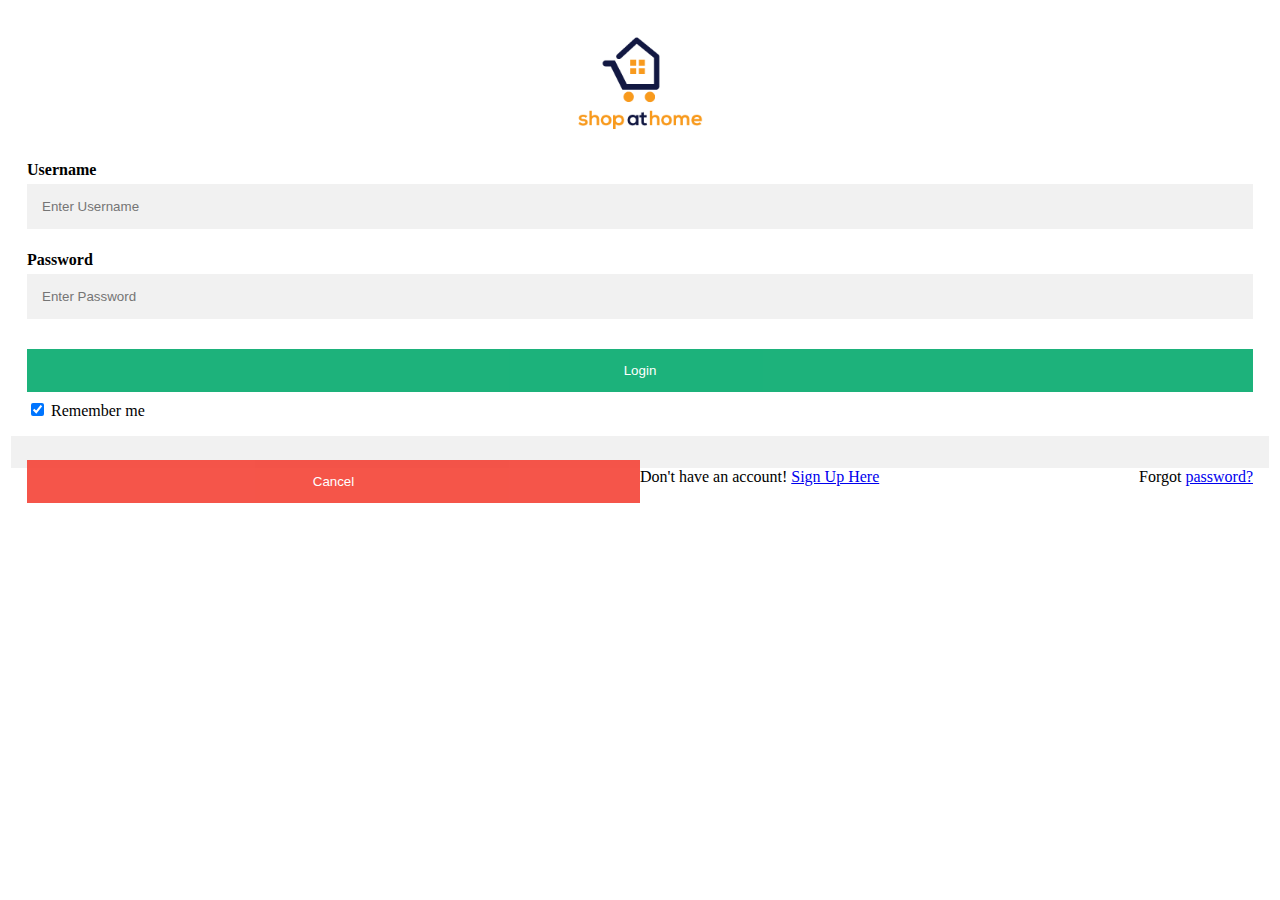
<file: Online Boutique System/index.html>
<!DOCTYPE html>
<html lang="en">
<head>
    <meta charset="UTF-8">
    <meta http-equiv="X-UA-Compatible" content="IE=edge">
    <meta name="viewport" content="width=device-width, initial-scale=1.0">
    <title>ShopatHome</title>
    <!-- <link href="//netdna.bootstrapcdn.com/bootstrap/3.1.0/css/bootstrap.min.css" rel="stylesheet" id="bootstrap-css"> -->
    <script src="//netdna.bootstrapcdn.com/bootstrap/3.1.0/js/bootstrap.min.js"></script>
    <script src="//code.jquery.com/jquery-1.11.1.min.js"></script>
    <link rel="stylesheet" href="https://stackpath.bootstrapcdn.com/bootstrap/4.5.0/css/bootstrap.min.css"
        integrity="sha384-9aIt2nRpC12Uk9gS9baDl411NQApFmC26EwAOH8WgZl5MYYxFfc+NcPb1dKGj7Sk" crossorigin="anonymous">
    <link rel="stylesheet" href="style1.css">
    <link rel="stylesheet" href="https://cdnjs.cloudflare.com/ajax/libs/font-awesome/4.7.0/css/font-awesome.min.css">
</head>
<body>

    <form action="action_page.php" method="post">
        <div class="imgcontainer">
          <img src="images/logoo.png" alt="Logo" class="Logo">
        </div>
      
        <div class="container">
          <label for="uname"><b>Username</b></label>
          <input type="text" placeholder="Enter Username" name="uname" required>
      
          <label for="psw"><b>Password</b></label>
          <input type="password" placeholder="Enter Password" name="psw" required>
      
          <a href="index1.html" onClick="index1.html"><button type="submit">Login</button></a>
          <label>
            <input type="checkbox" checked="checked" name="remember"> Remember me
          </label>
        </div>
      
        <div class="container" style="background-color:#f1f1f1">
          <button type="button" class="cancelbtn">Cancel<br></button>
          <span class="psw">Forgot <a href="#">password?</a></span>
        </div>
        
        <div class="col-md-12 control">
            <div>Don't have an account! 
            <a href="signup.html" onClick="signup.html">
                Sign Up Here
            </a>
            </div>
        </div>
    </form>

</body>
</html>
</file>
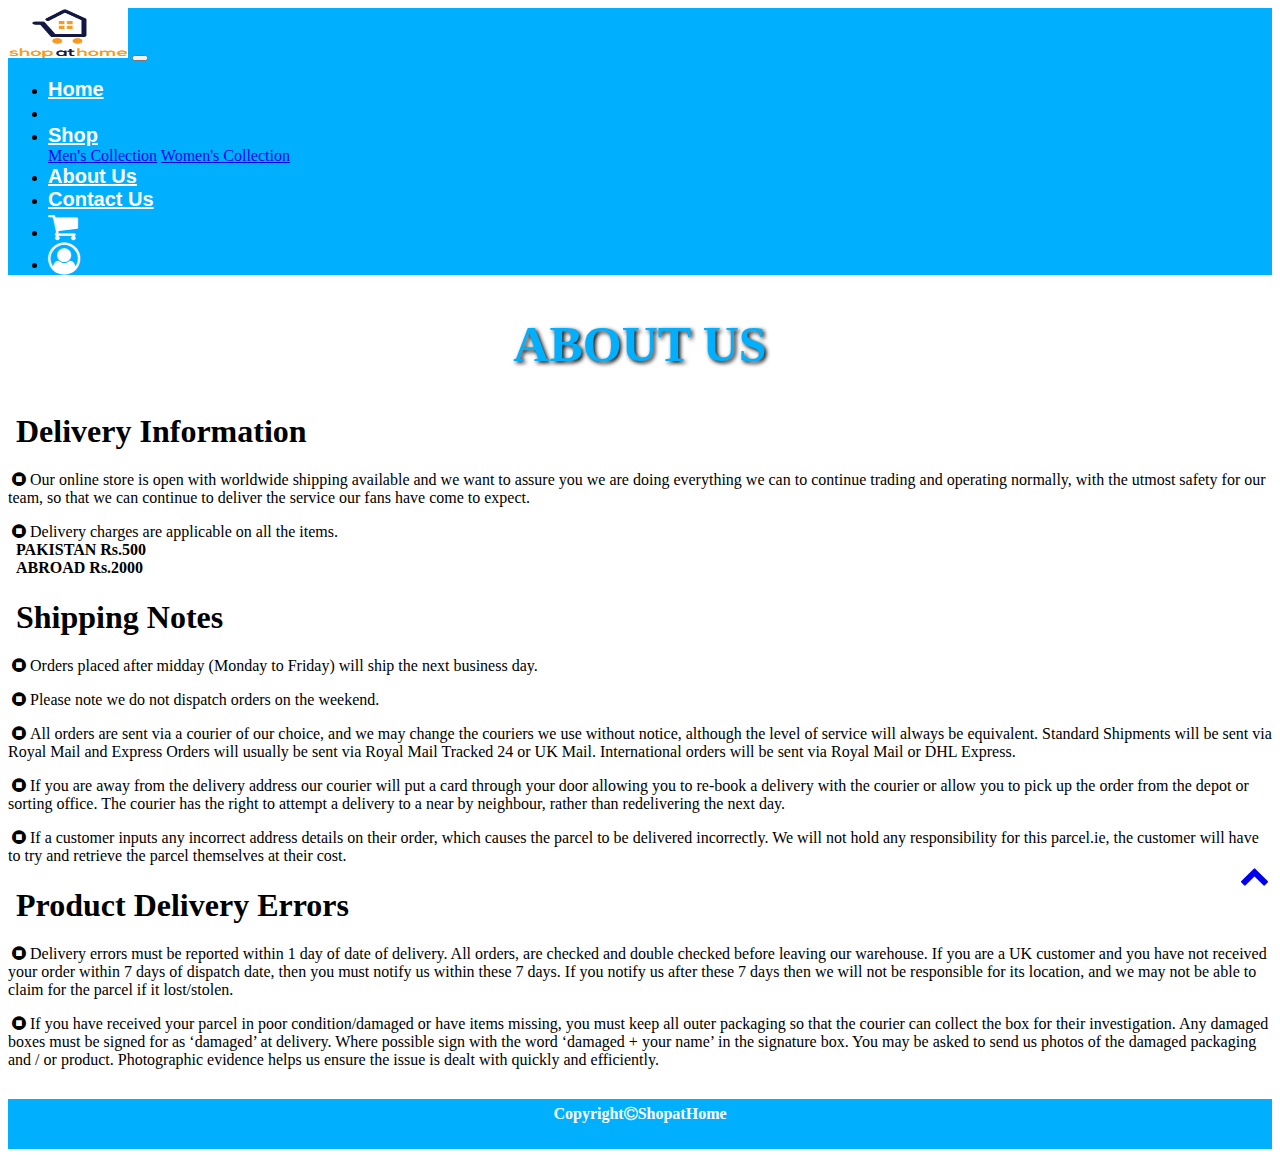
<file: Online Boutique System/about.html>
<!DOCTYPE html>
<html lang="en">

<head>
    <meta charset="UTF-8">
    <meta name="viewport" content="width=device-width, initial-scale=1.0">
    <title>About Us</title>
    <link rel="stylesheet" href="https://stackpath.bootstrapcdn.com/bootstrap/4.5.0/css/bootstrap.min.css"
        integrity="sha384-9aIt2nRpC12Uk9gS9baDl411NQApFmC26EwAOH8WgZl5MYYxFfc+NcPb1dKGj7Sk" crossorigin="anonymous">
    <link rel="stylesheet" href="style.css">
    <link rel="stylesheet" href="https://cdnjs.cloudflare.com/ajax/libs/font-awesome/4.7.0/css/font-awesome.min.css">
</head>
<body>
    <div>
        <nav class="navbar navbar-expand-lg navbar-light bg-light sticky-top">
            <a class="navbar-brand" href="#"><img class="logo" src="images/logoo.png" alt="logo"></a>
            <button class="navbar-toggler" type="button" data-toggle="collapse" data-target="#navbarText"
                aria-controls="navbarText" aria-expanded="false" aria-label="Toggle navigation">
                <span class="navbar-toggler-icon"></span>
            </button>
            <div class="collapse navbar-collapse" id="navbarText">
                <ul class="navbar-nav mr-auto">
                </ul>
                <span class="navbar-text">
                    <ul class="navbar-nav mr-auto">
                        <li class="nav-item active">
                            <a class="nav-link" href="index1.html">Home <span class="sr-only">(current)</span></a>
                        </li>
                        <li class="nav-item">
                            <a class="nav-link" href="index1.html">
                        <li class="nav-item dropdown"><a class="nav-link dropdown-toggle" href="#"
                                id="navbarDropdownMenuLink" role="button" data-toggle="dropdown" aria-haspopup="true"
                                aria-expanded="false">
                                Shop
                            </a>
                            <div class="dropdown-menu" aria-labelledby="navbarDropdownMenuLink">
                                <a class="dropdown-item" href="men.html">Men's Collection</a>
                                <a class="dropdown-item" href="women.html">Women's Collection</a>
                            </div>
                        </li>
                        </a>
                        </li>
                        <li class="nav-item">
                            <a class="nav-link" href="about.html">About Us</a>
                        </li>
                        <li class="nav-item">
                            <a class="nav-link" href="contact.html">Contact Us</a>
                        </li>
                        <li class="nav-item">
                            <a class="nav-link" href="index1.html"><i class="fa fa-shopping-cart"
                                    aria-hidden="true"></i></a>
                        </li>
                        <li class="nav-item">
                            <a class="nav-link" href="info.html"><i class="fa fa-user-circle-o"
                                    aria-hidden="true"></i></a>
                        </li>
                    </ul>
                </span>
            </div>
        </nav>
        <div class="headi">
            <h1>ABOUT US</h1>
        </div>
        <div class="about">
            <h1><b>&nbsp;Delivery Information</b></h1>
            <p>&nbsp;<i class="fa fa-stop-circle" aria-hidden="true"></i>&nbsp;Our online store is open with worldwide shipping available and we want to assure you we are doing everything
               we can to continue trading and operating normally, with the utmost safety for our team, so that we can
               continue to deliver the service our fans have come to expect.</p>
            <p>&nbsp;<i class="fa fa-stop-circle" aria-hidden="true"></i>&nbsp;Delivery charges are applicable on all the items.<br><b>&nbsp;&nbsp;PAKISTAN Rs.500</b><br><b>&nbsp;&nbsp;ABROAD Rs.2000</b></p>
            <h1><b>&nbsp;Shipping Notes</b></h1>
            <p>&nbsp;<i class="fa fa-stop-circle" aria-hidden="true"></i>&nbsp;Orders placed after midday (Monday to Friday) will ship the next business day.</p>
            <p>&nbsp;<i class="fa fa-stop-circle" aria-hidden="true"></i>&nbsp;Please note we do not dispatch orders on the weekend.</p>
            <p>&nbsp;<i class="fa fa-stop-circle" aria-hidden="true"></i>&nbsp;All orders are sent via a courier of our choice, and we may change the couriers we use without notice,
               although the level of service will always be equivalent.  Standard Shipments will be sent via Royal Mail
               and Express Orders will usually be sent via Royal Mail Tracked 24 or UK Mail.  International orders will 
               be sent via Royal Mail or DHL Express.</p>
            <p>&nbsp;<i class="fa fa-stop-circle" aria-hidden="true"></i>&nbsp;If you are away from the delivery address our courier will put a card through your door allowing
                you to re-book a delivery with the courier or allow you to pick up the order from the depot or sorting office.
                The courier has the right to attempt a delivery to a near by neighbour, rather than redelivering the next day.</p>
            <p>&nbsp;<i class="fa fa-stop-circle" aria-hidden="true"></i>&nbsp;If a customer inputs any incorrect address details on their order, which causes the parcel to be
               delivered incorrectly. We will not hold any responsibility for this parcel.ie, the customer will have to try
               and retrieve the parcel themselves at their cost.</p>
            <h1><b>&nbsp;Product Delivery Errors</b></h1>
            <p>&nbsp;<i class="fa fa-stop-circle" aria-hidden="true"></i>&nbsp;Delivery errors must be reported within 1 day of date of delivery. All orders, are checked and double
               checked before leaving our warehouse. If you are a UK customer and you have not received your order within
               7 days of dispatch date, then you must notify us within these 7 days. If you notify us after these 7 days
               then we will not be responsible for its location, and we may not be able to claim for the parcel if it lost/stolen.</p>
            <p>&nbsp;<i class="fa fa-stop-circle" aria-hidden="true"></i>&nbsp;If you have received your parcel in poor condition/damaged or have items missing, you must keep all outer packaging
               so that the courier can collect the box for their investigation.  Any damaged boxes must be signed for as ‘damaged’
               at delivery. Where possible sign with the word ‘damaged + your name’ in the signature box.  You may be asked to send
               us photos of the damaged packaging and / or product. Photographic evidence helps us ensure the issue is dealt with
               quickly and efficiently.</p>
        </div>
        <div class="footer">
            <h4>Copyright<i class="fa fa-copyright" aria-hidden="true"></i>ShopatHome
            </h4>
        </div>
    </div>
    <a href="about.html"><i class="fa fa-chevron-up" aria-hidden="true"></i></a>
    <script src="https://code.jquery.com/jquery-3.5.1.slim.min.js"
        integrity="sha384-DfXdz2htPH0lsSSs5nCTpuj/zy4C+OGpamoFVy38MVBnE+IbbVYUew+OrCXaRkfj"
        crossorigin="anonymous"></script>
    <script src="https://cdn.jsdelivr.net/npm/popper.js@1.16.0/dist/umd/popper.min.js"
        integrity="sha384-Q6E9RHvbIyZFJoft+2mJbHaEWldlvI9IOYy5n3zV9zzTtmI3UksdQRVvoxMfooAo"
        crossorigin="anonymous"></script>
    <script src="https://stackpath.bootstrapcdn.com/bootstrap/4.5.0/js/bootstrap.min.js"
        integrity="sha384-OgVRvuATP1z7JjHLkuOU7Xw704+h835Lr+6QL9UvYjZE3Ipu6Tp75j7Bh/kR0JKI"
        crossorigin="anonymous"></script>
</body>
</html>
</file>
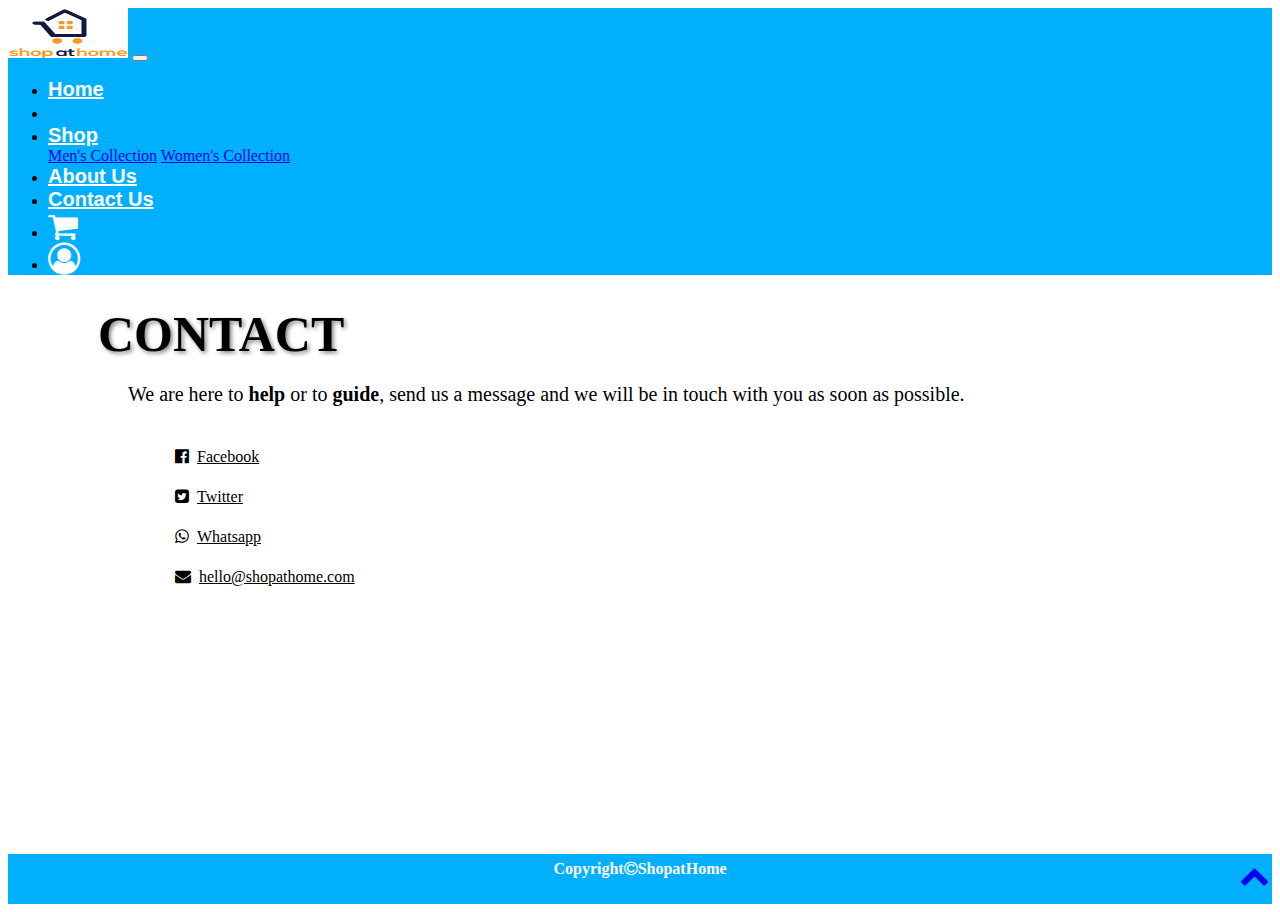
<file: Online Boutique System/contact.html>
<!DOCTYPE html>
<html lang="en">

<head>
    <meta charset="UTF-8">
    <meta name="viewport" content="width=device-width, initial-scale=1.0">
    <title>Contact Us</title>
    <link rel="stylesheet" href="https://stackpath.bootstrapcdn.com/bootstrap/4.5.0/css/bootstrap.min.css"
        integrity="sha384-9aIt2nRpC12Uk9gS9baDl411NQApFmC26EwAOH8WgZl5MYYxFfc+NcPb1dKGj7Sk" crossorigin="anonymous">
    <link rel="stylesheet" href="style.css">
    <link rel="stylesheet" href="https://cdnjs.cloudflare.com/ajax/libs/font-awesome/4.7.0/css/font-awesome.min.css">
</head>
<body>
    <div>
        <nav class="navbar navbar-expand-lg navbar-light bg-light sticky-top">
            <a class="navbar-brand" href="#"><img class="logo" src="images/logoo.png" alt="logo"></a>
            <button class="navbar-toggler" type="button" data-toggle="collapse" data-target="#navbarText"
                aria-controls="navbarText" aria-expanded="false" aria-label="Toggle navigation">
                <span class="navbar-toggler-icon"></span>
            </button>
            <div class="collapse navbar-collapse" id="navbarText">
                <ul class="navbar-nav mr-auto">
                </ul>
                <span class="navbar-text">
                    <ul class="navbar-nav mr-auto">
                        <li class="nav-item active">
                            <a class="nav-link" href="index1.html">Home <span class="sr-only">(current)</span></a>
                        </li>
                        <li class="nav-item">
                            <a class="nav-link" href="index1.html">
                        <li class="nav-item dropdown"><a class="nav-link dropdown-toggle" href="#"
                                id="navbarDropdownMenuLink" role="button" data-toggle="dropdown" aria-haspopup="true"
                                aria-expanded="false">
                                Shop
                            </a>
                            <div class="dropdown-menu" aria-labelledby="navbarDropdownMenuLink">
                                <a class="dropdown-item" href="men.html">Men's Collection</a>
                                <a class="dropdown-item" href="women.html">Women's Collection</a>
                            </div>
                        </li>
                        </a>
                        </li>
                        <li class="nav-item">
                            <a class="nav-link" href="about.html">About Us</a>
                        </li>
                        <li class="nav-item">
                            <a class="nav-link" href="contact.html">Contact Us</a>
                        </li>
                        <li class="nav-item">
                            <a class="nav-link" href="index1.html"><i class="fa fa-shopping-cart"
                                    aria-hidden="true"></i></a>
                        </li>
                        <li class="nav-item">
                            <a class="nav-link" href="info.html"><i class="fa fa-user-circle-o"
                                    aria-hidden="true"></i></a>
                        </li>
                    </ul>
                </span>
            </div>
        </nav>
        <div>
            <h1 class="cont">CONTACT</h1>
            <p class="con">We are here to <b>help</b> or to <b>guide</b>, send us a message and we will be in touch with you as soon as possible.</p>
        </div>
        <table class="tictoe">
            <tr>
                <td><i class="fa fa-facebook-official" aria-hidden="true"></i>&nbsp;&nbsp;<a class="link" href="https://www.facebook.com">Facebook</a></td>
            </tr>
            <tr>
                <td><i class="fa fa-twitter-square" aria-hidden="true"></i>&nbsp;&nbsp;<a class="link" href="https://www.twitter.com">Twitter</a></td>
            </tr>
            <tr>
                <td><i class="fa fa-whatsapp" aria-hidden="true"></i>&nbsp;&nbsp;<a class="link" href="https://www.whatsapp.com">Whatsapp</a></td>
            </tr>
            <tr>
                <td><i class="fa fa-envelope" aria-hidden="true"></i>&nbsp;&nbsp;<a class="link" href="hello@shopathome.com">hello@shopathome.com</a></td>
            </tr>
        </table>
        <div class="footer">
            <h4>Copyright<i class="fa fa-copyright" aria-hidden="true"></i>ShopatHome
            </h4>
        </div>
    </div>
    <a href="contact.html"><i class="fa fa-chevron-up" aria-hidden="true"></i></a>
    <script src="https://code.jquery.com/jquery-3.5.1.slim.min.js"
        integrity="sha384-DfXdz2htPH0lsSSs5nCTpuj/zy4C+OGpamoFVy38MVBnE+IbbVYUew+OrCXaRkfj"
        crossorigin="anonymous"></script>
    <script src="https://cdn.jsdelivr.net/npm/popper.js@1.16.0/dist/umd/popper.min.js"
        integrity="sha384-Q6E9RHvbIyZFJoft+2mJbHaEWldlvI9IOYy5n3zV9zzTtmI3UksdQRVvoxMfooAo"
        crossorigin="anonymous"></script>
    <script src="https://stackpath.bootstrapcdn.com/bootstrap/4.5.0/js/bootstrap.min.js"
        integrity="sha384-OgVRvuATP1z7JjHLkuOU7Xw704+h835Lr+6QL9UvYjZE3Ipu6Tp75j7Bh/kR0JKI"
        crossorigin="anonymous"></script>
</body>
</html>
</file>
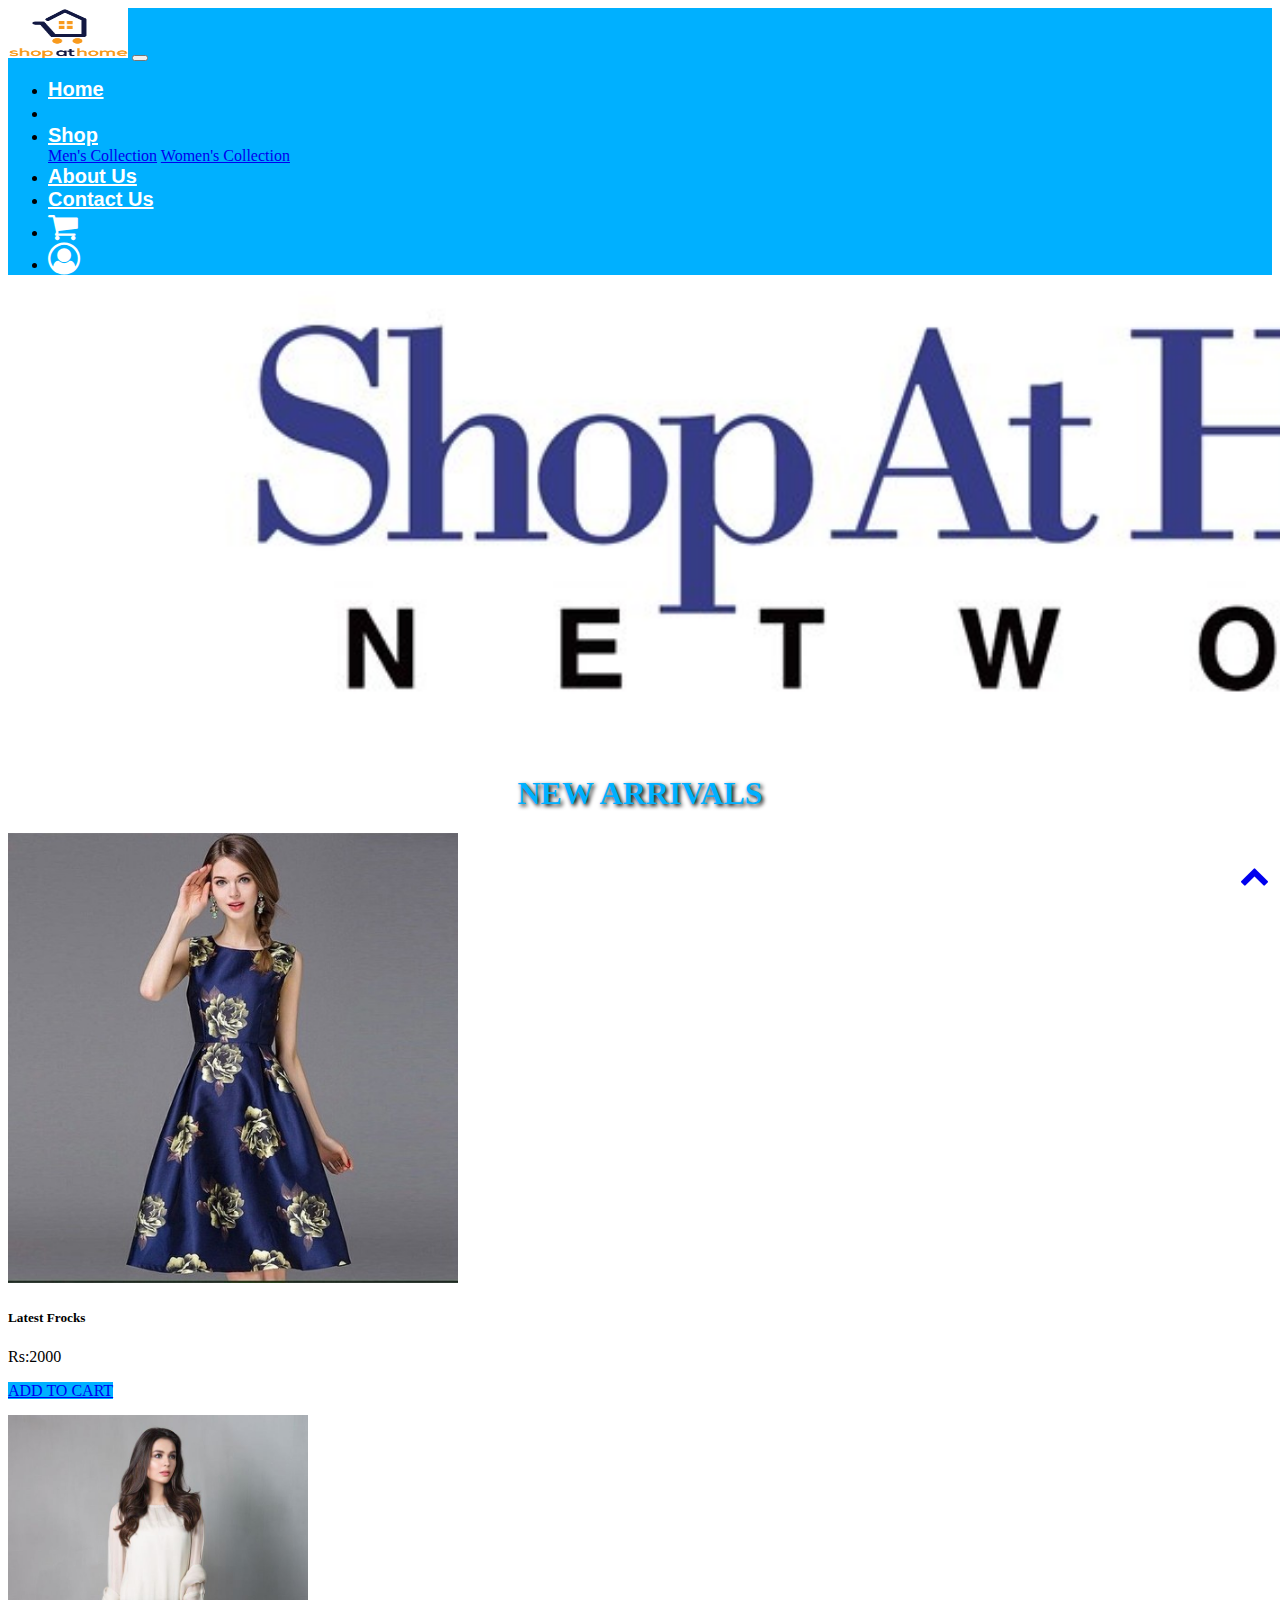
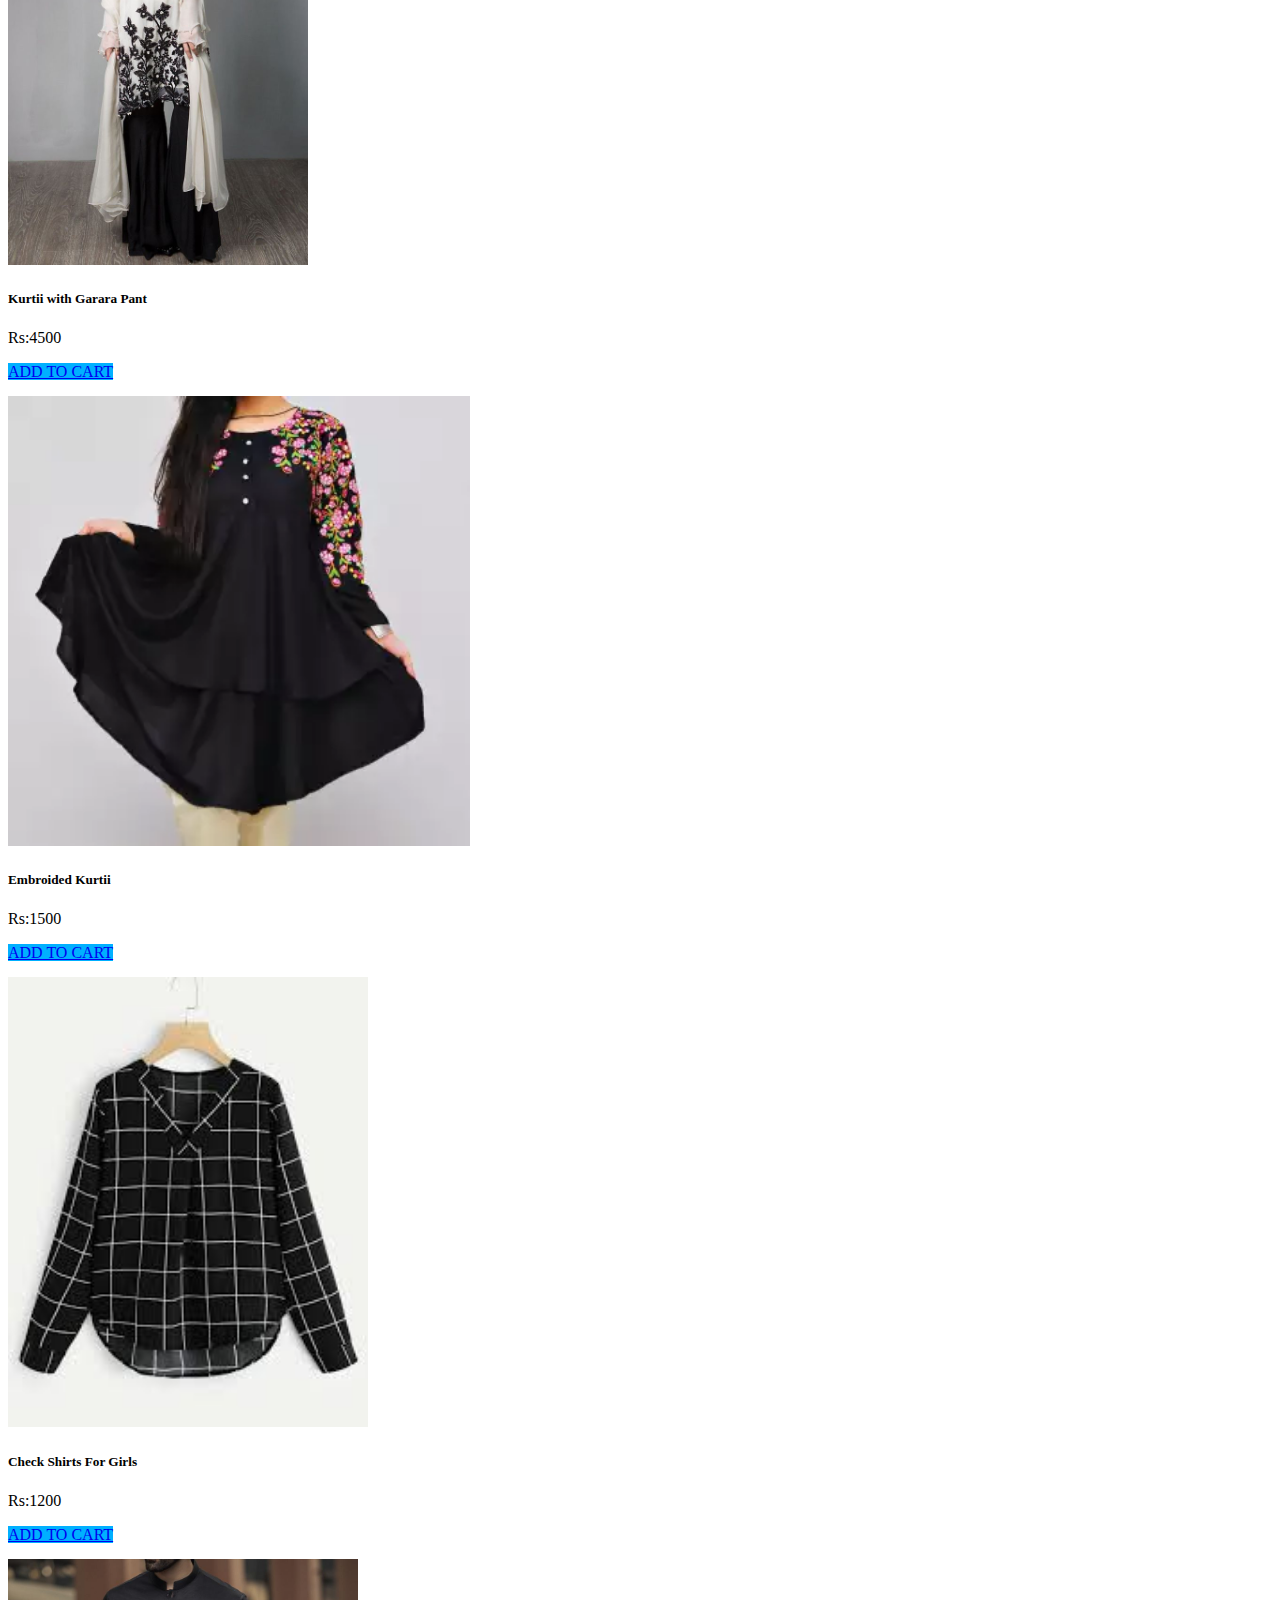
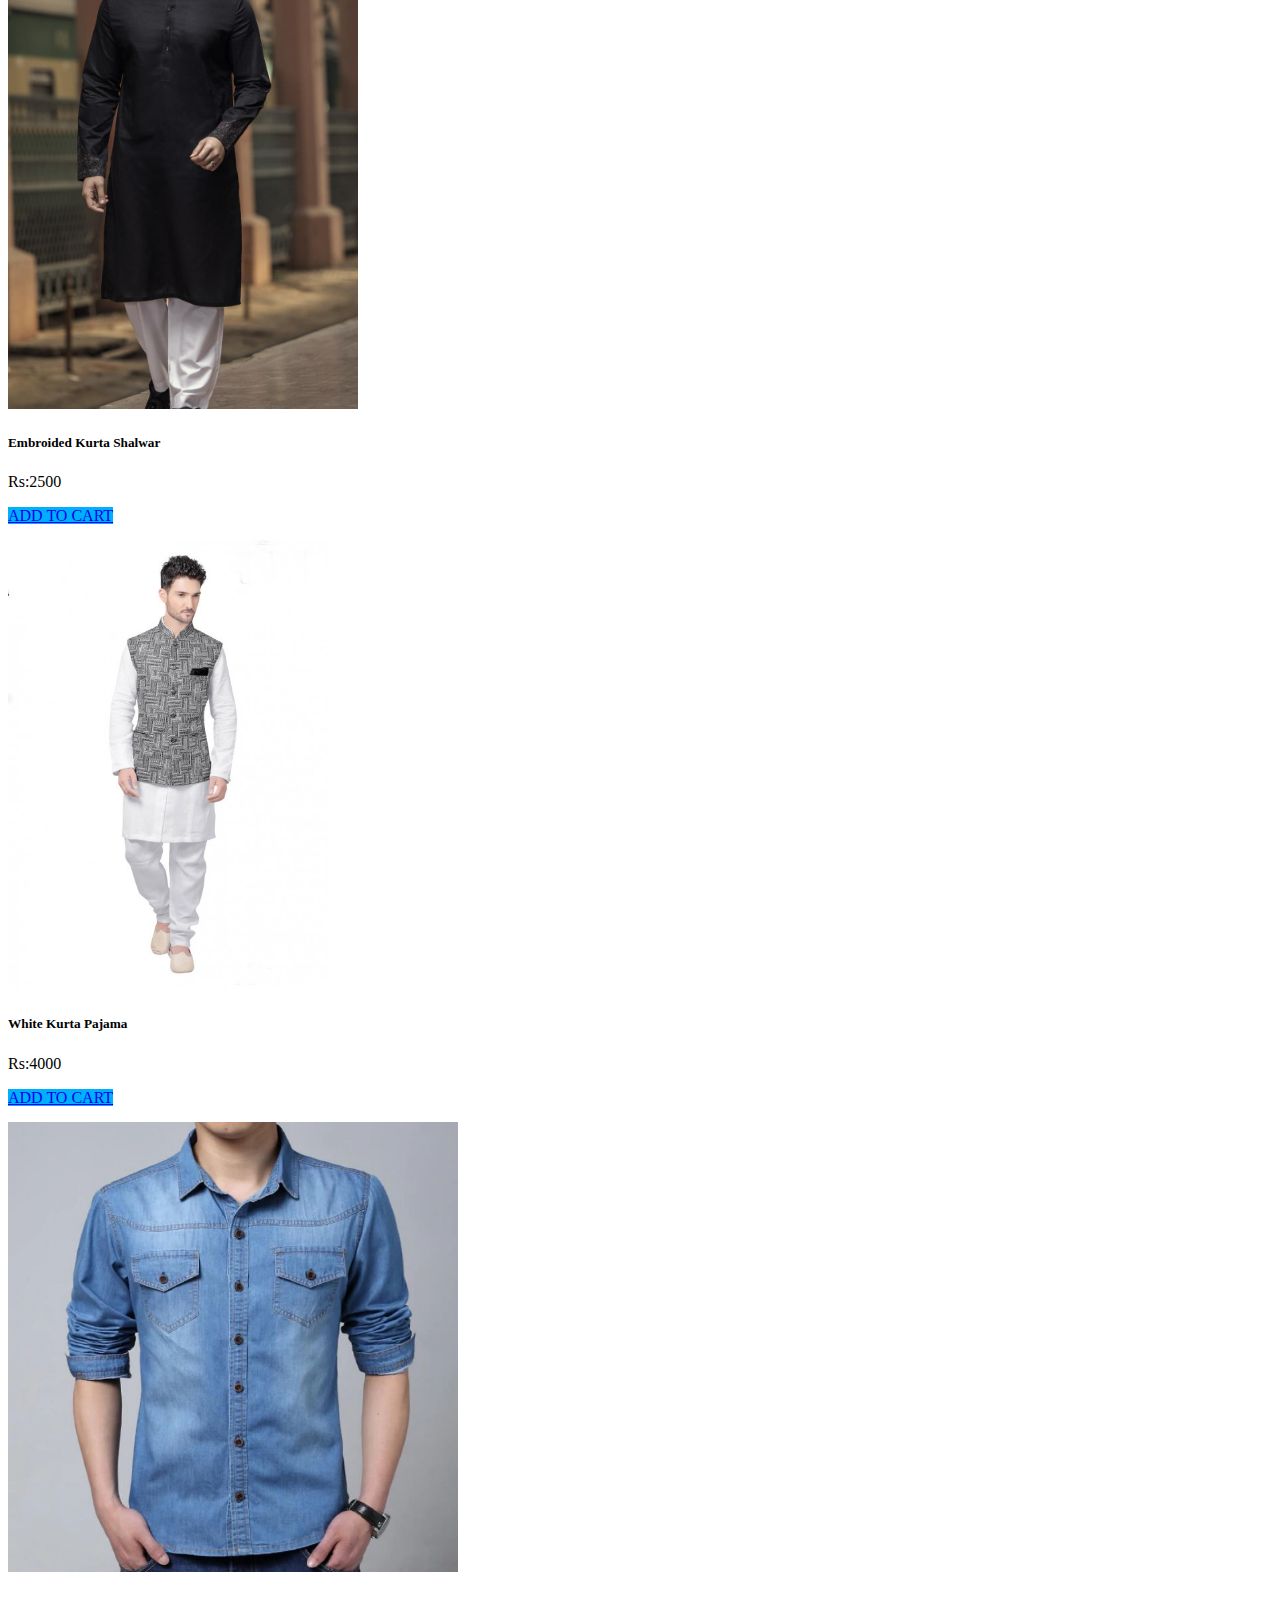
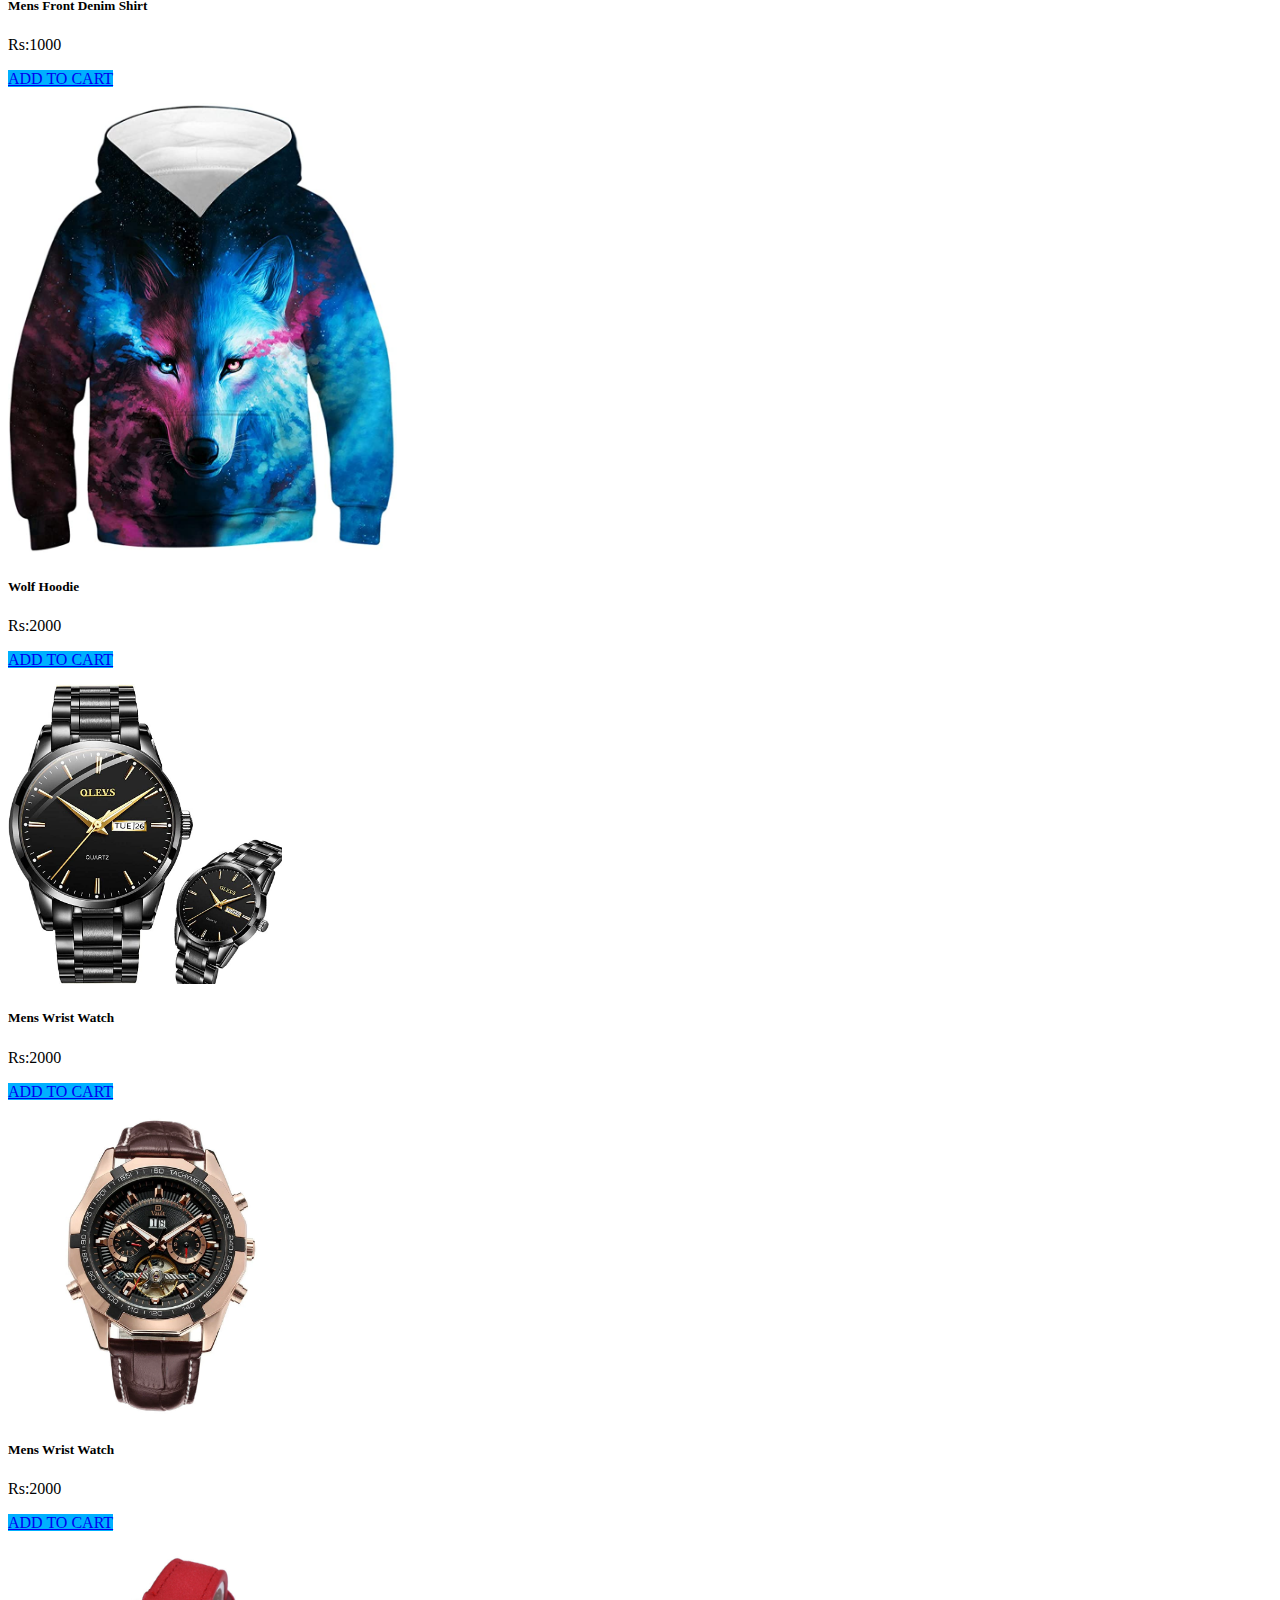
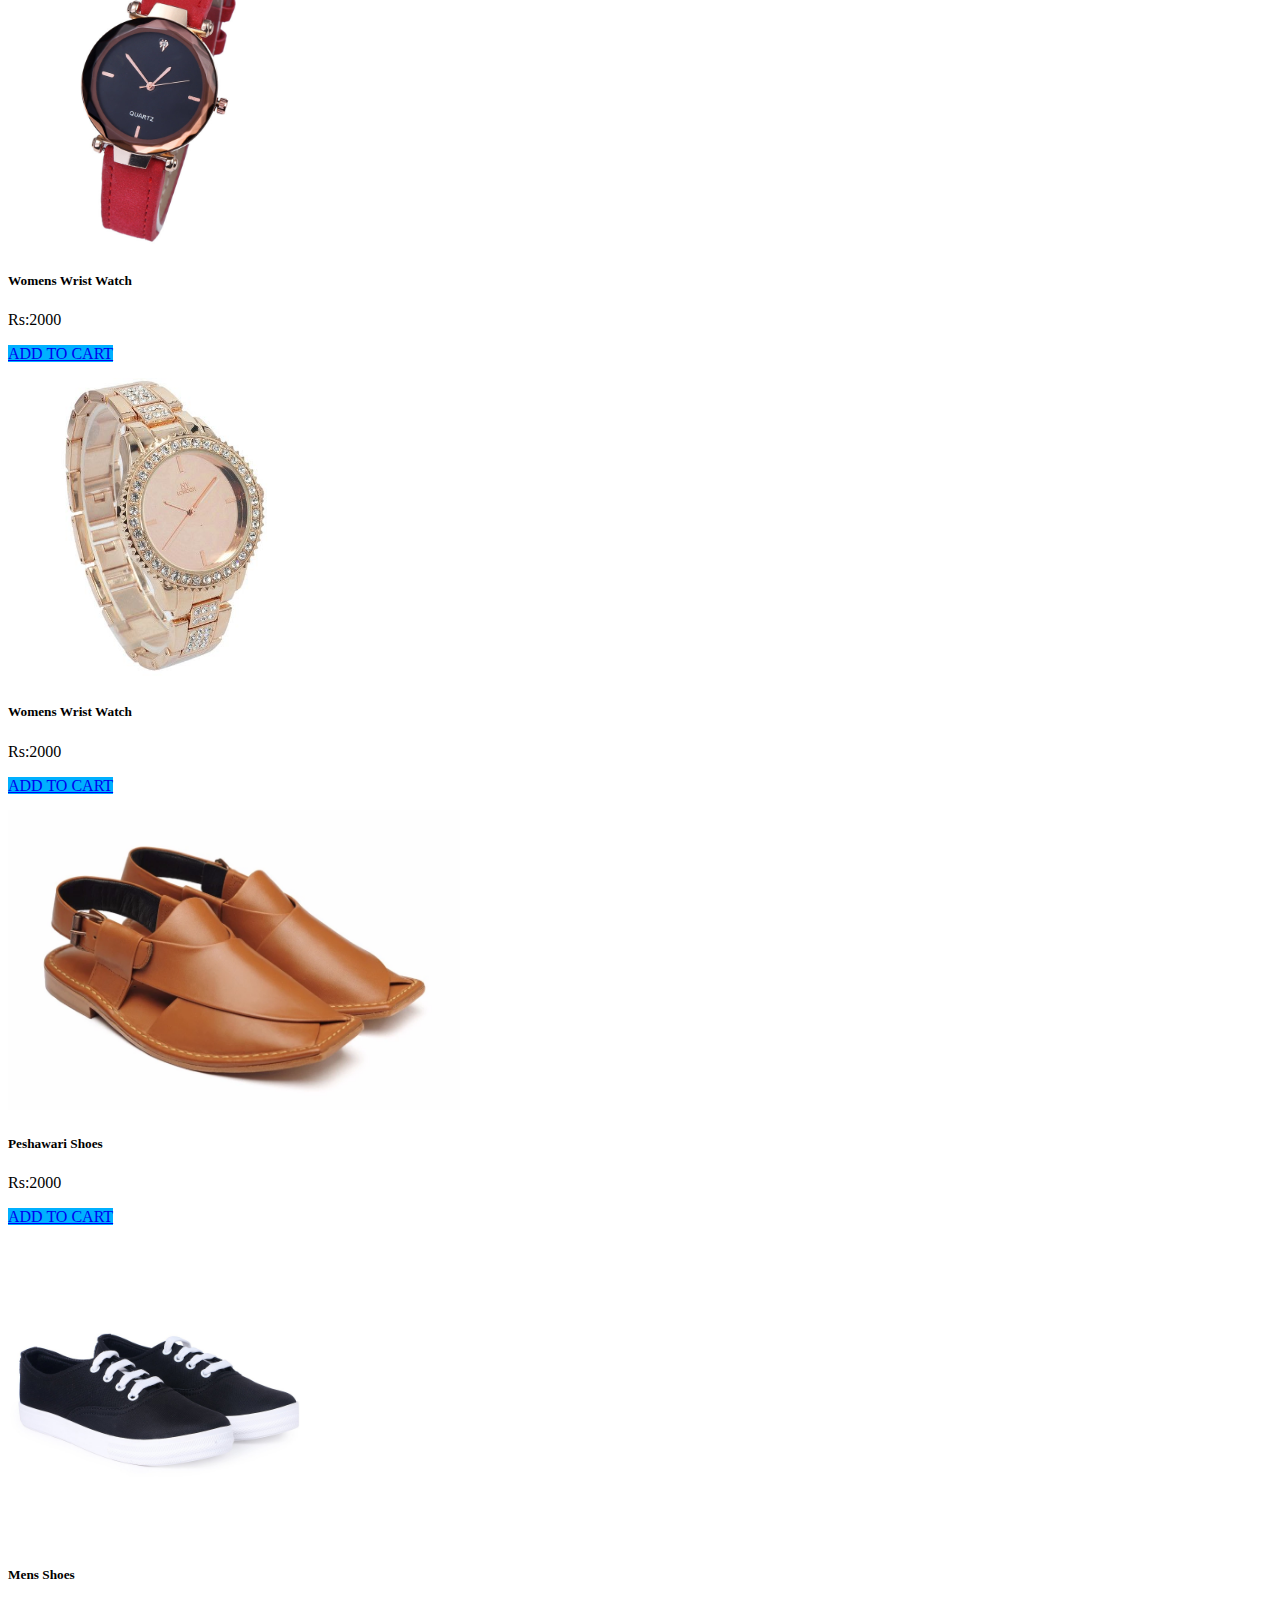
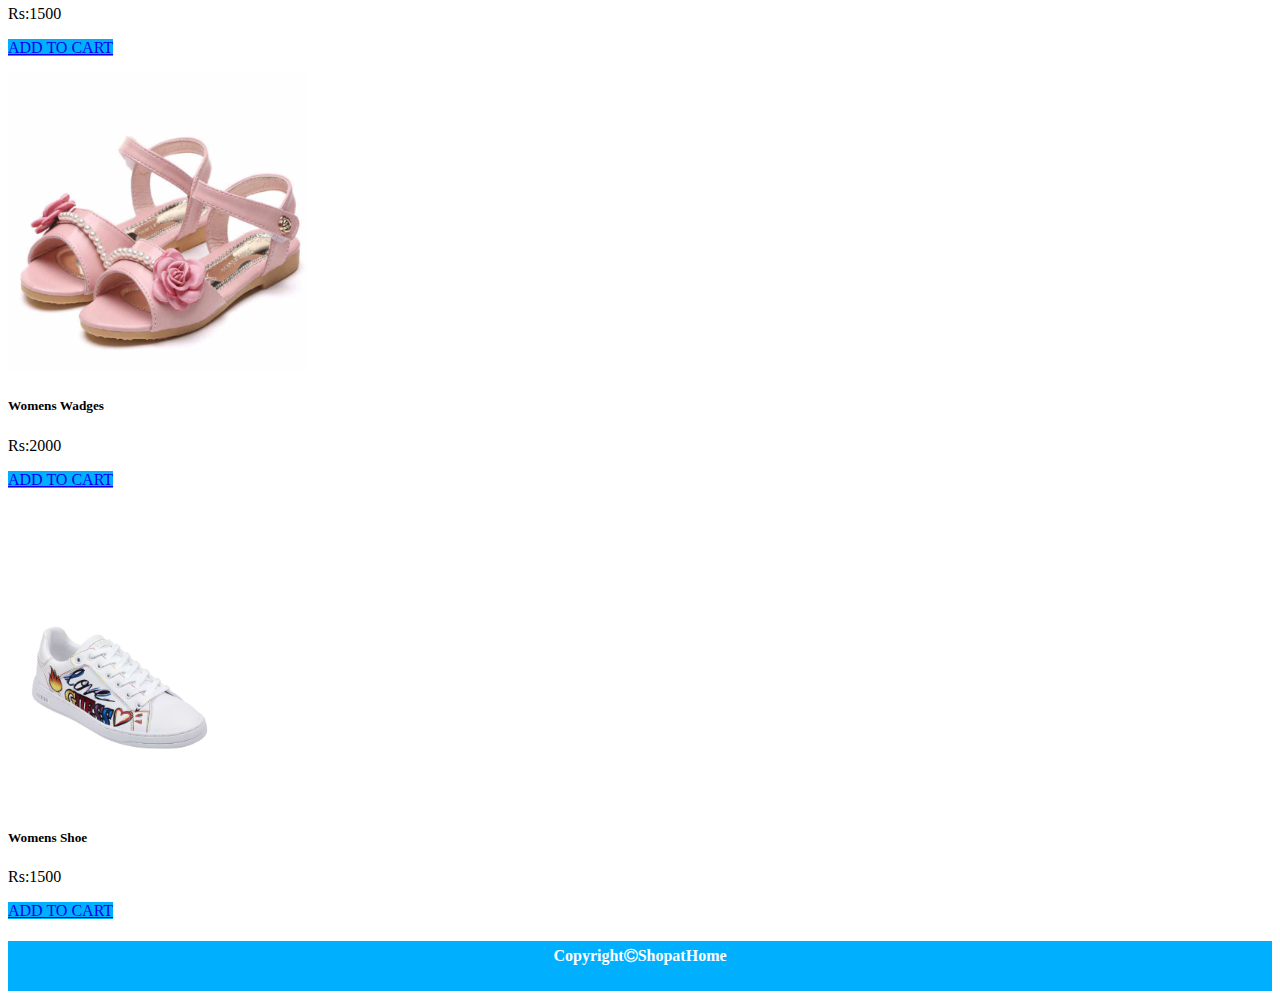
<file: Online Boutique System/index1.html>
<!DOCTYPE html>
<html lang="en">

<head>
    <meta charset="UTF-8">
    <meta name="viewport" content="width=device-width, initial-scale=1.0">
    <title>Shop at Home</title>
    <link rel="stylesheet" href="https://stackpath.bootstrapcdn.com/bootstrap/4.5.0/css/bootstrap.min.css"
        integrity="sha384-9aIt2nRpC12Uk9gS9baDl411NQApFmC26EwAOH8WgZl5MYYxFfc+NcPb1dKGj7Sk" crossorigin="anonymous">
    <link rel="stylesheet" href="style.css">
    <link rel="stylesheet" href="https://cdnjs.cloudflare.com/ajax/libs/font-awesome/4.7.0/css/font-awesome.min.css">
</head>
<body>
    <div>
        <nav class="navbar navbar-expand-lg navbar-light bg-light sticky-top">
            <a class="navbar-brand" href="#"><img class="logo" src="images/logoo.png" alt="logo"></a>
            <button class="navbar-toggler" type="button" data-toggle="collapse" data-target="#navbarText"
                aria-controls="navbarText" aria-expanded="false" aria-label="Toggle navigation">
                <span class="navbar-toggler-icon"></span>
            </button>
            <div class="collapse navbar-collapse" id="navbarText">
                <ul class="navbar-nav mr-auto">
                </ul>
                <span class="navbar-text">
                    <ul class="navbar-nav mr-auto">
                        <li class="nav-item active">
                            <a class="nav-link" href="index1.html">Home <span class="sr-only">(current)</span></a>
                        </li>
                        <li class="nav-item">
                            <a class="nav-link" href="index1.html">
                        <li class="nav-item dropdown"><a class="nav-link dropdown-toggle" href="#"
                                id="navbarDropdownMenuLink" role="button" data-toggle="dropdown" aria-haspopup="true"aria-expanded="false">
                                Shop
                            </a>
                            <div class="dropdown-menu" aria-labelledby="navbarDropdownMenuLink">
                                <a class="dropdown-item" href="men.html">Men's Collection</a>
                                <a class="dropdown-item" href="women.html">Women's Collection</a>
                            </div>
                        </li>
                        </a>
                        </li>
                        <li class="nav-item">
                            <a class="nav-link" href="about.html">About Us</a>
                        </li>
                        <li class="nav-item">
                            <a class="nav-link" href="contact.html">Contact Us</a>
                        </li>
                        <li class="nav-item">
                            <a class="nav-link" href="index1.html"><i class="fa fa-shopping-cart"
                                    aria-hidden="true"></i></a>
                        </li>
                        <li class="nav-item">
                            <a class="nav-link" href="info.html"><i class="fa fa-user-circle-o"
                                    aria-hidden="true"></i></a>
                        </li>
                    </ul>
                </span>
            </div>
        </nav>
        <div id="carouselExampleControls" class="carousel slide" data-ride="carousel">
            <div class="carousel-inner">
                <div id="slider" class="carousel-item active">
                    <img id="slider1" height="450px" src="images/shopathome-network-logo.jpg" class="d-block w-100" alt="slider">
                </div>
            </div>
            <a class="carousel-control-prev" href="#carouselExampleControls" role="button" data-slide="prev">
                <span class="carousel-control-prev-icon" aria-hidden="true"></span>
                <span class="sr-only">Previous</span>
            </a>
            <a class="carousel-control-next" href="#carouselExampleControls" role="button" data-slide="next">
                <span class="carousel-control-next-icon" aria-hidden="true"></span>
                <span class="sr-only">Next</span>
            </a>
        </div>
        <div class="newarrivals">
            <div class="heading">
                <h1><b>NEW ARRIVALS</b></h1>
            </div>
            <div class="container">
                <div class="row">
                    <div class="col-sm-12 col-md-6 col-lg-3">
                        <div class="card" style="width: 18rem;">
                            <img height="450" src="images/NARf.jpeg" class="card-img-top" alt="newarrivals">
                            <div class="card-body">
                                <h5 class="card-title">Latest Frocks</h5>
                                <p class="card-text">Rs:2000</p>
                                <a href="#" class="btn btn-primary">ADD TO CART</a>
                            </div>
                        </div>
                    </div>
                    <div class="col-sm-12 col-md-6 col-lg-3">
                        <div class="card" style="width: 18rem;">
                            <img height="450" src="images/NAR1.jpg" class="card-img-top" alt="newarrivals">
                            <div class="card-body">
                                <h5 class="card-title">Kurtii with Garara Pant</h5>
                                <p class="card-text">Rs:4500</p>
                                <a href="#" class="btn btn-primary">ADD TO CART</a>
                            </div>
                        </div>
                    </div>
                    <div class="col-sm-12 col-md-6 col-lg-3">
                        <div class="card" style="width: 18rem;">
                            <img height="450" src="images/NAR9.webp" class="card-img-top" alt="newarrivals">
                            <div class="card-body">
                                <h5 class="card-title">Embroided Kurtii</h5>
                                <p class="card-text">Rs:1500</p>
                                <a href="#" class="btn btn-primary">ADD TO CART</a>
                            </div>
                        </div>
                    </div>
                    <div class="col-sm-12 col-md-6 col-lg-3">
                        <div class="card" style="width: 18rem;">
                            <img height="450" src="images/NAR10.jpg" class="card-img-top" alt="newarrivals">
                            <div class="card-body">
                                <h5 class="card-title">Check Shirts For Girls</h5>
                                <p class="card-text">Rs:1200</p>
                                <a href="#" class="btn btn-primary">ADD TO CART</a>
                            </div>
                        </div>
                    </div>
                </div>
                <div class="row">
                    <div class="col-sm-12 col-md-6 col-lg-3">
                        <div class="card" style="width: 18rem;">
                            <img height="450" src="images/NAR4.jpeg" class="card-img-top" alt="newarrivals">
                            <div class="card-body">
                                <h5 class="card-title">Embroided Kurta Shalwar</h5>
                                <p class="card-text">Rs:2500</p>
                                <a href="#" class="btn btn-primary">ADD TO CART</a>
                            </div>
                        </div>
                    </div>
                    <div class="col-sm-12 col-md-6 col-lg-3">
                        <div class="card" style="width: 18rem;">
                            <img height="450" src="images/NAR13.jpg" class="card-img-top" alt="newarrivals">
                            <div class="card-body">
                                <h5 class="card-title">White Kurta Pajama</h5>
                                <p class="card-text">Rs:4000</p>
                                <a href="#" class="btn btn-primary">ADD TO CART</a>
                            </div>
                        </div>
                    </div>
                    <div class="col-sm-12 col-md-6 col-lg-3">
                        <div class="card" style="width: 18rem;">
                            <img height="450" src="images/NAR11.webp" class="card-img-top" alt="newarrivals">
                            <div class="card-body">
                                <h5 class="card-title">Mens Front Denim Shirt</h5>
                                <p class="card-text">Rs:1000</p>
                                <a href="#" class="btn btn-primary">ADD TO CART</a>
                            </div>
                        </div>
                    </div>
                    <div class="col-sm-12 col-md-6 col-lg-3">
                        <div class="card" style="width: 18rem;">
                            <img height="450" src="images/NAR12.jpg" class="card-img-top" alt="newarrivals">
                            <div class="card-body">
                                <h5 class="card-title">Wolf Hoodie</h5>
                                <p class="card-text">Rs:2000</p>
                                <a href="#" class="btn btn-primary">ADD TO CART</a>
                            </div>
                        </div>
                    </div>
                </div>
                <div class="row">
                    <div class="col-sm-12 col-md-6 col-lg-3">
                        <div class="card" style="width: 18rem;">
                            <img height="300" src="images/NAR5.jpg" class="card-img-top" alt="newarrivals">
                            <div class="card-body">
                                <h5 class="card-title">Mens Wrist Watch</h5>
                                <p class="card-text">Rs:2000</p>
                                <a href="#" class="btn btn-primary">ADD TO CART</a>
                            </div>
                        </div>
                    </div>
                    <div class="col-sm-12 col-md-6 col-lg-3">
                        <div class="card" style="width: 18rem;">
                            <img height="300" src="images/NARa.webp" class="card-img-top" alt="newarrivals">
                            <div class="card-body">
                                <h5 class="card-title">Mens Wrist Watch</h5>
                                <p class="card-text">Rs:2000</p>
                                <a href="#" class="btn btn-primary">ADD TO CART</a>
                            </div>
                        </div>
                    </div>
                    <div class="col-sm-12 col-md-6 col-lg-3">
                        <div class="card" style="width: 18rem;">
                            <img height="300" src="images/NARb.jpg" class="card-img-top" alt="newarrivals">
                            <div class="card-body">
                                <h5 class="card-title">Womens Wrist Watch</h5>
                                <p class="card-text">Rs:2000</p>
                                <a href="#" class="btn btn-primary">ADD TO CART</a>
                            </div>
                        </div>
                    </div>
                    <div class="col-sm-12 col-md-6 col-lg-3">
                        <div class="card" style="width: 18rem;">
                            <img height="300" src="images/NARc.jpg" class="card-img-top" alt="newarrivals">
                            <div class="card-body">
                                <h5 class="card-title">Womens Wrist Watch</h5>
                                <p class="card-text">Rs:2000</p>
                                <a href="#" class="btn btn-primary">ADD TO CART</a>
                            </div>
                        </div>
                    </div>
                </div>
                <div class="row">
                    <div class="col-sm-12 col-md-6 col-lg-3">
                        <div class="card" style="width: 18rem;">
                            <img height="300" src="images/NARe.webp" class="card-img-top" alt="newarrivals">
                            <div class="card-body">
                                <h5 class="card-title">Peshawari Shoes</h5>
                                <p class="card-text">Rs:2000</p>
                                <a href="#" class="btn btn-primary">ADD TO CART</a>
                            </div>
                        </div>
                    </div>
                    <div class="col-sm-12 col-md-6 col-lg-3">
                        <div class="card" style="width: 18rem;">
                            <img height="300" src="images/NAR8.jpg" class="card-img-top" alt="newarrivals">
                            <div class="card-body">
                                <h5 class="card-title">Mens Shoes</h5>
                                <p class="card-text">Rs:1500</p>
                                <a href="#" class="btn btn-primary">ADD TO CART</a>
                            </div>
                        </div>
                    </div>
                    <div class="col-sm-12 col-md-6 col-lg-3">
                        <div class="card" style="width: 18rem;">
                            <img height="300" src="images/NARd.jpg" class="card-img-top" alt="newarrivals">
                            <div class="card-body">
                                <h5 class="card-title">Womens Wadges</h5>
                                <p class="card-text">Rs:2000</p>
                                <a href="#" class="btn btn-primary">ADD TO CART</a>
                            </div>
                        </div>
                    </div>
                    <div class="col-sm-12 col-md-6 col-lg-3">
                        <div class="card" style="width: 18rem;">
                            <img height="300" src="images/NARg.jpg" class="card-img-top" alt="newarrivals">
                            <div class="card-body">
                                <h5 class="card-title">Womens Shoe</h5>
                                <p class="card-text">Rs:1500</p>
                                <a href="#" class="btn btn-primary">ADD TO CART</a>
                            </div>
                        </div>
                    </div>
                </div>
            </div>

        </div>
        <div class="footer">
            <h4>Copyright<i class="fa fa-copyright" aria-hidden="true"></i>ShopatHome
            </h4>
        </div>

    </div>
    <a href="index.html"><i class="fa fa-chevron-up" aria-hidden="true"></i></a>

    <script src="https://code.jquery.com/jquery-3.5.1.slim.min.js"
        integrity="sha384-DfXdz2htPH0lsSSs5nCTpuj/zy4C+OGpamoFVy38MVBnE+IbbVYUew+OrCXaRkfj"
        crossorigin="anonymous"></script>
    <script src="https://cdn.jsdelivr.net/npm/popper.js@1.16.0/dist/umd/popper.min.js"
        integrity="sha384-Q6E9RHvbIyZFJoft+2mJbHaEWldlvI9IOYy5n3zV9zzTtmI3UksdQRVvoxMfooAo"
        crossorigin="anonymous"></script>
    <script src="https://stackpath.bootstrapcdn.com/bootstrap/4.5.0/js/bootstrap.min.js"
        integrity="sha384-OgVRvuATP1z7JjHLkuOU7Xw704+h835Lr+6QL9UvYjZE3Ipu6Tp75j7Bh/kR0JKI"
        crossorigin="anonymous"></script>
</body>

</html>
</file>
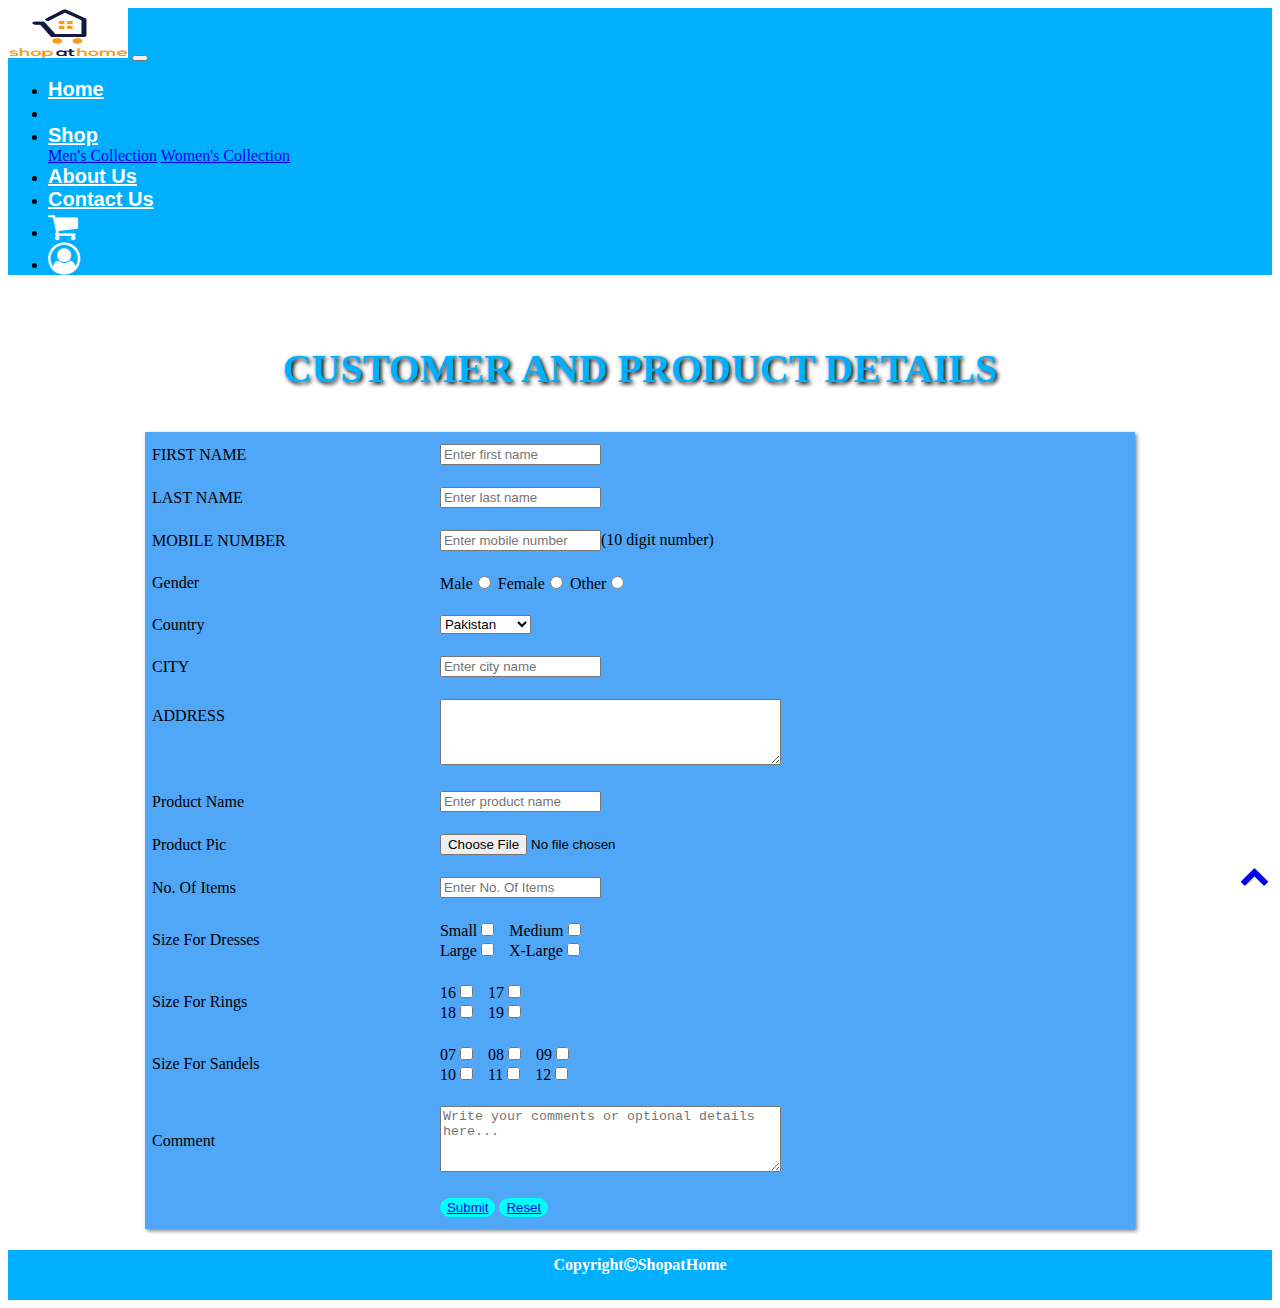
<file: Online Boutique System/info.html>
<!DOCTYPE html>
<html lang="en">

<head>
    <meta charset="UTF-8">
    <meta name="viewport" content="width=device-width, initial-scale=1.0">
    <title>Users Info</title>
    <link rel="stylesheet" href="https://stackpath.bootstrapcdn.com/bootstrap/4.5.0/css/bootstrap.min.css"
        integrity="sha384-9aIt2nRpC12Uk9gS9baDl411NQApFmC26EwAOH8WgZl5MYYxFfc+NcPb1dKGj7Sk" crossorigin="anonymous">
    <link rel="stylesheet" href="style.css">
    <link rel="stylesheet" href="https://cdnjs.cloudflare.com/ajax/libs/font-awesome/4.7.0/css/font-awesome.min.css">
</head>

<body>
    <div>
        <nav class="navbar navbar-expand-lg navbar-light bg-light sticky-top">
            <a class="navbar-brand" href="#"><img class="logo" src="images/logoo.png" alt="logo"></a>
            <button class="navbar-toggler" type="button" data-toggle="collapse" data-target="#navbarText"
                aria-controls="navbarText" aria-expanded="false" aria-label="Toggle navigation">
                <span class="navbar-toggler-icon"></span>
            </button>
            <div class="collapse navbar-collapse" id="navbarText">
                <ul class="navbar-nav mr-auto">
                </ul>
                <span class="navbar-text">
                    <ul class="navbar-nav mr-auto">
                        <li class="nav-item active">
                            <a class="nav-link" href="index1.html">Home <span class="sr-only">(current)</span></a>
                        </li>
                        <li class="nav-item">
                            <a class="nav-link" href="index1.html">
                        <li class="nav-item dropdown"><a class="nav-link dropdown-toggle" href="#"
                                id="navbarDropdownMenuLink" role="button" data-toggle="dropdown" aria-haspopup="true"
                                aria-expanded="false">
                                Shop
                            </a>
                            <div class="dropdown-menu" aria-labelledby="navbarDropdownMenuLink">
                                <a class="dropdown-item" href="men.html">Men's Collection</a>
                                <a class="dropdown-item" href="women.html">Women's Collection</a>
                            </div>
                        </li>
                        </a>
                        </li>
                        <li class="nav-item">
                            <a class="nav-link" href="about.html">About Us</a>
                        </li>
                        <li class="nav-item">
                            <a class="nav-link" href="contact.html">Contact Us</a>
                        </li>
                        <li class="nav-item">
                            <a class="nav-link" href="index1.html"><i class="fa fa-shopping-cart"
                                    aria-hidden="true"></i></a>
                        </li>
                        <li class="nav-item">
                            <a class="nav-link" href="info.html"><i class="fa fa-user-circle-o"
                                    aria-hidden="true"></i></a>
                        </li>
                    </ul>
                </span>
            </div>
        </nav>
        <div>
            <div>
                <h3 class="halo">CUSTOMER AND PRODUCT DETAILS</h3>
            </div>
            <div>
                <form action=" ">
                    <table width="990px" class="infoo" align="center">
                        <tr>
                            <td><label for="firstname">FIRST NAME</label></td>
                            <td><input id="firstname" type="text" name="firstname" size="17" maxlength="20"
                                    placeholder="Enter first name"></td>
                        </tr>
                        <tr>
                            <td><label for="lastname">LAST NAME</label></td>
                            <td><input id="lastname" type="text" name="lastname" size="17" maxlength="20"
                                    placeholder="Enter last name"></td>
                        </tr>
                        <tr>
                            <td><label for="number">MOBILE NUMBER</label></td>
                            <td><input id="number" type="text" name="mobile number" size="17" maxlength="10"
                                    placeholder="Enter mobile number">(10 digit number)</td>
                        </tr>
                        <tr>
                            <td>Gender</td>
                            <td colspan="2">Male<input type="radio" name="Gender" value="male">
                                Female<input type="radio" name="Gender" value="female">
                                Other<input type="radio" name="Gender" value="other"></td>
                        </tr>
                        <tr>
                            <td>Country</td>
                            <td><select name="country">
                                    <option value="1">Pakistan</option>
                                    <option value="2">India</option>
                                    <option value="3">Australia</option>
                                    <option value="4">Canada</option>
                                    <option value="5">Georgia</option>
                                    <option value="6">Nepal</option>
                                    <option value="7">Switzerland</option>
                                    <option value="8">Brazil</option>
                                    <option value="9">China</option>
                                    <option value="10">Danmark</option>
                                    <option value="11">France</option>
                                    <option value="12">Germany</option>
                                    <option value="13">Sri Lanka</option>
                                    <option value="14">Thailand</option>
                                    <option value="15">Zimbabwe</option>
                                </select></td>
                        </tr>
                        <tr>
                            <td><label for="cityname">CITY</label></td>
                            <td><input id="cityname" type="text" name="city" size="17" maxlength="30"
                                    placeholder="Enter city name"></td>
                        </tr>
                        <tr>
                            <td><label for="address">ADDRESS<br><br><br></label></td>
                            <td><textarea name="address" cols="40" rows="4"></textarea></td>
                        </tr>
                        <tr>
                            <td><label for="productname">Product Name</label></td>
                            <td><input id="productname" type="text" name="productname" size="17" maxlength="50"
                                    placeholder="Enter product name"></td>
                        </tr>
                        <tr>
                            <td>Product Pic</td>
                            <td><input class="pic" type="file" name="productpic"></td>
                        </tr>
                        <tr>
                            <td><label for="item">No. Of Items</label></td>
                            <td><input id="item" type="text" name="item" size="17" maxlength="2"
                                    placeholder="Enter No. Of Items"></td>
                        </tr>
                        <tr>
                            <td>Size For Dresses</td>
                            <td colspan="2">
                                Small<input type="checkbox" value="Small" name="dresssize">&nbsp;&nbsp;
                                Medium<input type="checkbox" value="Medium" name="dresssize"><br>
                                Large<input type="checkbox" value="Large" name="dresssize">&nbsp;&nbsp;
                                X-Large<input type="checkbox" value="X-Large" name="dresssize">
                            </td>
                        </tr>
                        <tr>
                            <td>Size For Rings</td>
                            <td colspan="2">
                                16<input type="checkbox" value="16" name="ringsize">&nbsp;&nbsp;
                                17<input type="checkbox" value="17" name="ringsize"><br>
                                18<input type="checkbox" value="18" name="ringsize">&nbsp;&nbsp;
                                19<input type="checkbox" value="19" name="ringsize">
                            </td>
                        </tr>
                        <tr>
                            <td>Size For Sandels</td>
                            <td colspan="2">
                                07<input type="checkbox" value="7" name="shoesize">&nbsp;&nbsp;
                                08<input type="checkbox" value="8" name="shoesize">&nbsp;&nbsp;
                                09<input type="checkbox" value="9" name="shoesize"><br>
                                10<input type="checkbox" value="10" name="shoesize">&nbsp;&nbsp;
                                11<input type="checkbox" value="11" name="shoesize">&nbsp;&nbsp;
                                12<input type="checkbox" value="12" name="shoesize">
                            </td>
                        </tr>
                        <tr>
                            <td>Comment</td>
                            <td><textarea name="comment" cols="40" rows="4"
                                    placeholder="Write your comments or optional details here..."></textarea></td>
                        </tr>
                        <tr>
                            <td></td>
                            <td><button class="bot" type="submit"><a class="last" href="thanks.html">Submit</a></button>
                                <button class="bot" type="reset"><a class="last" href="info.html">Reset</a></button>
                            </td>
                        </tr>
                    </table>
                </form>
            </div>
        </div>
        <div class="footer">
            <h4>Copyright<i class="fa fa-copyright" aria-hidden="true"></i>ShopatHome
            </h4>
        </div>
    </div>
    <a href="info.html"><i class="fa fa-chevron-up" aria-hidden="true"></i></a>
    <script src="https://code.jquery.com/jquery-3.5.1.slim.min.js"
        integrity="sha384-DfXdz2htPH0lsSSs5nCTpuj/zy4C+OGpamoFVy38MVBnE+IbbVYUew+OrCXaRkfj"
        crossorigin="anonymous"></script>
    <script src="https://cdn.jsdelivr.net/npm/popper.js@1.16.0/dist/umd/popper.min.js"
        integrity="sha384-Q6E9RHvbIyZFJoft+2mJbHaEWldlvI9IOYy5n3zV9zzTtmI3UksdQRVvoxMfooAo"
        crossorigin="anonymous"></script>
    <script src="https://stackpath.bootstrapcdn.com/bootstrap/4.5.0/js/bootstrap.min.js"
        integrity="sha384-OgVRvuATP1z7JjHLkuOU7Xw704+h835Lr+6QL9UvYjZE3Ipu6Tp75j7Bh/kR0JKI"
        crossorigin="anonymous"></script>

</body>

</html>
</file>
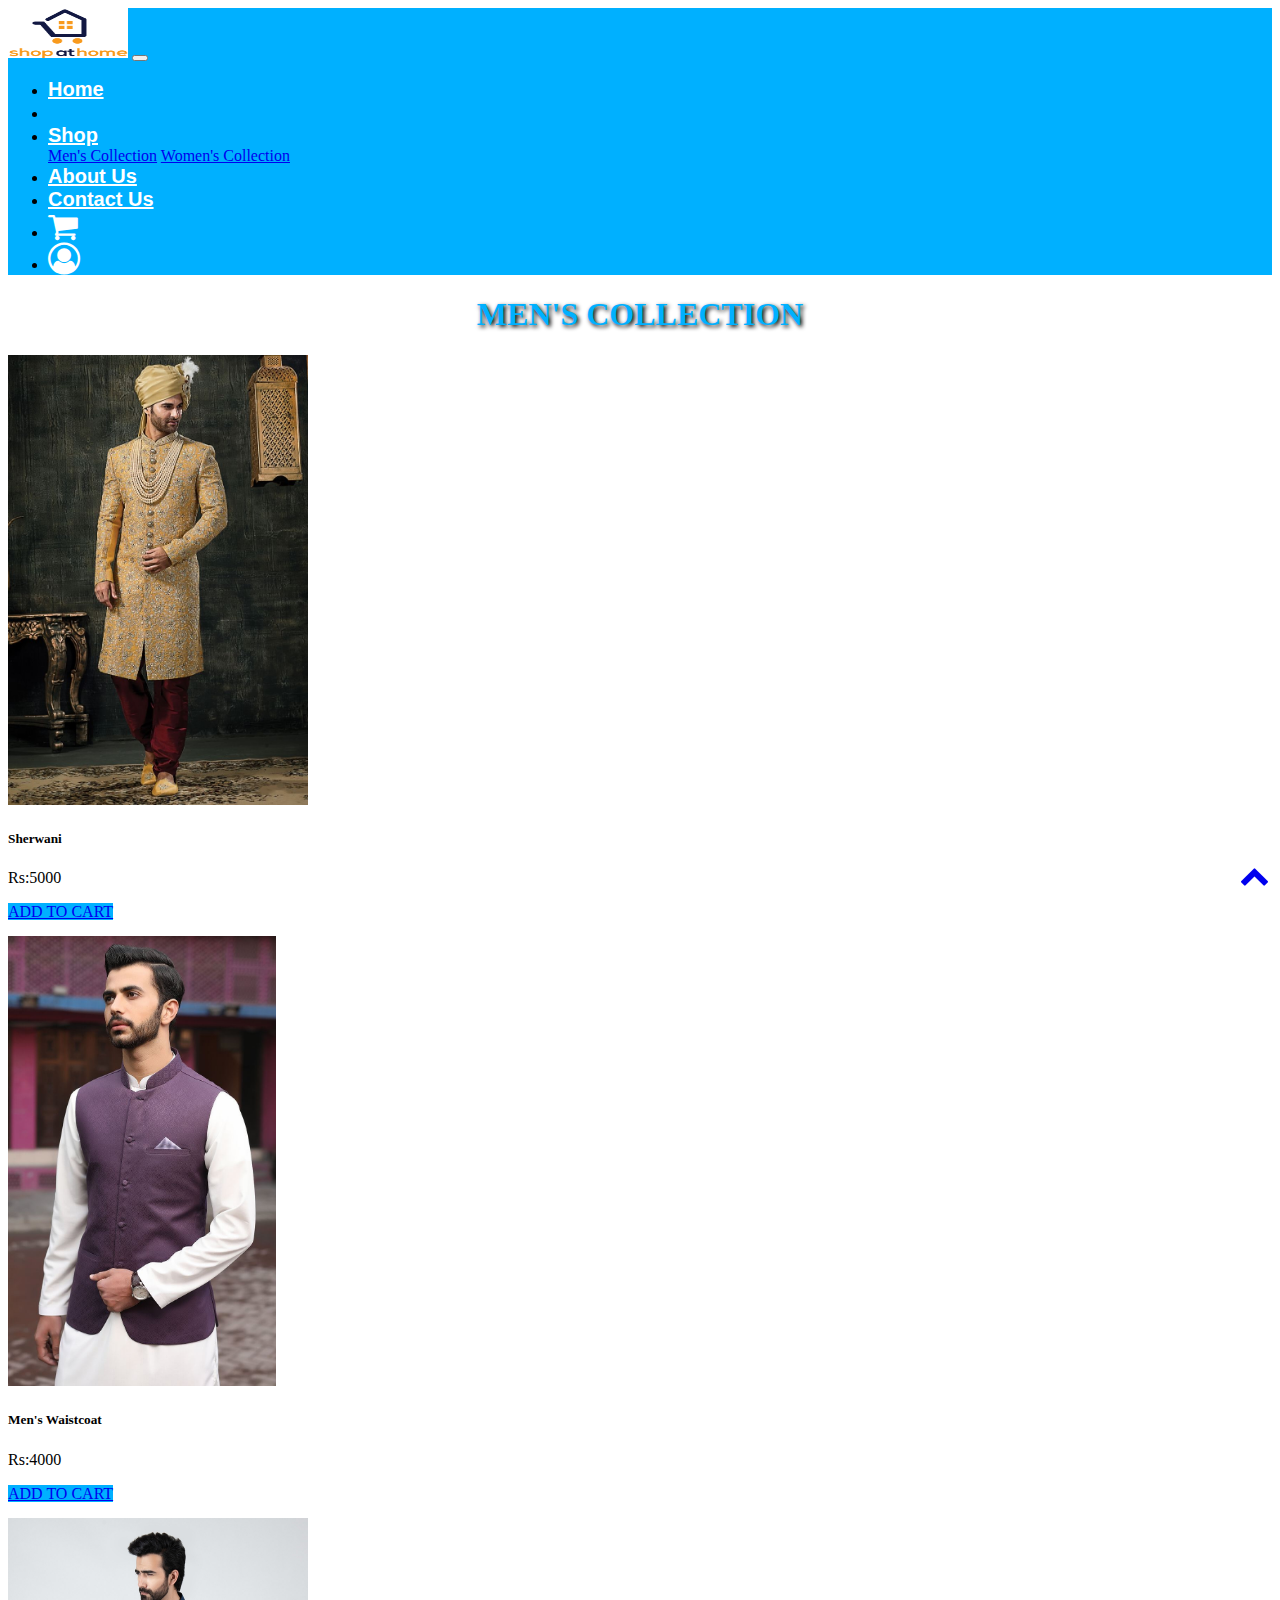
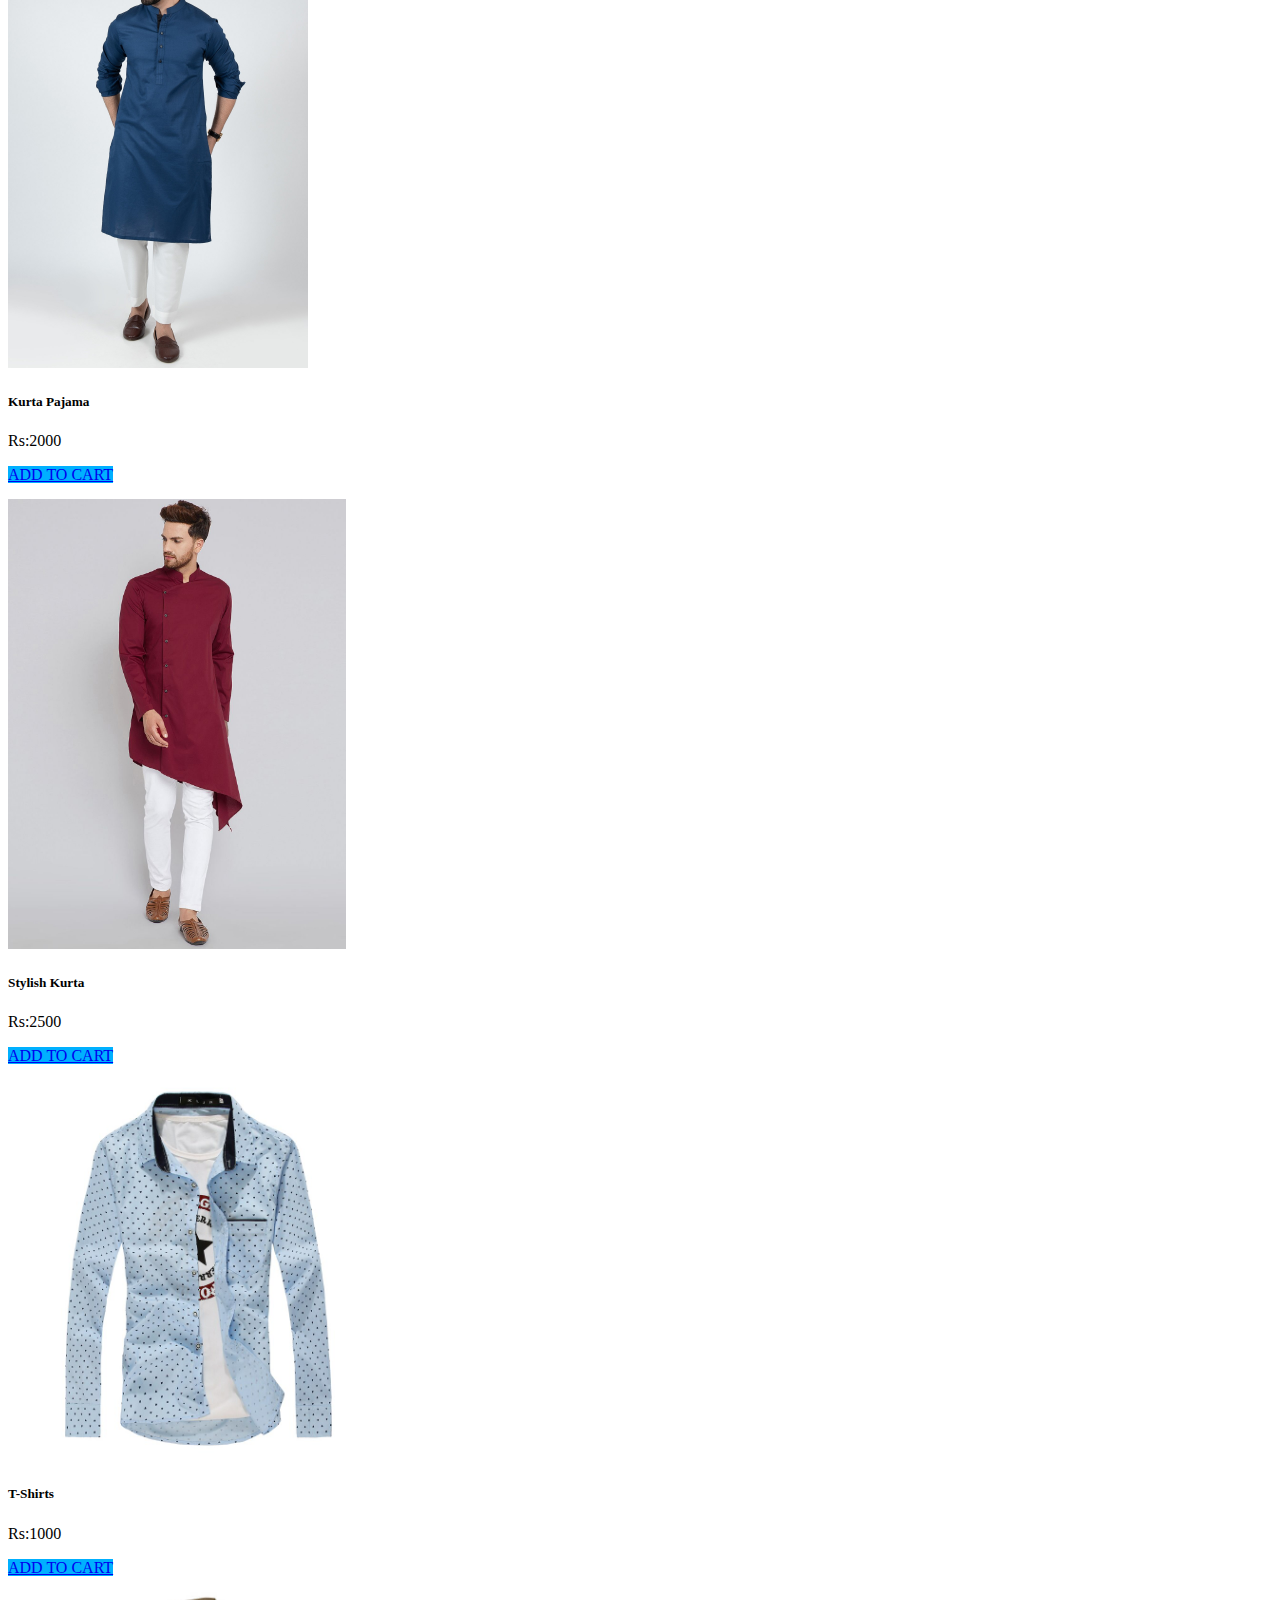
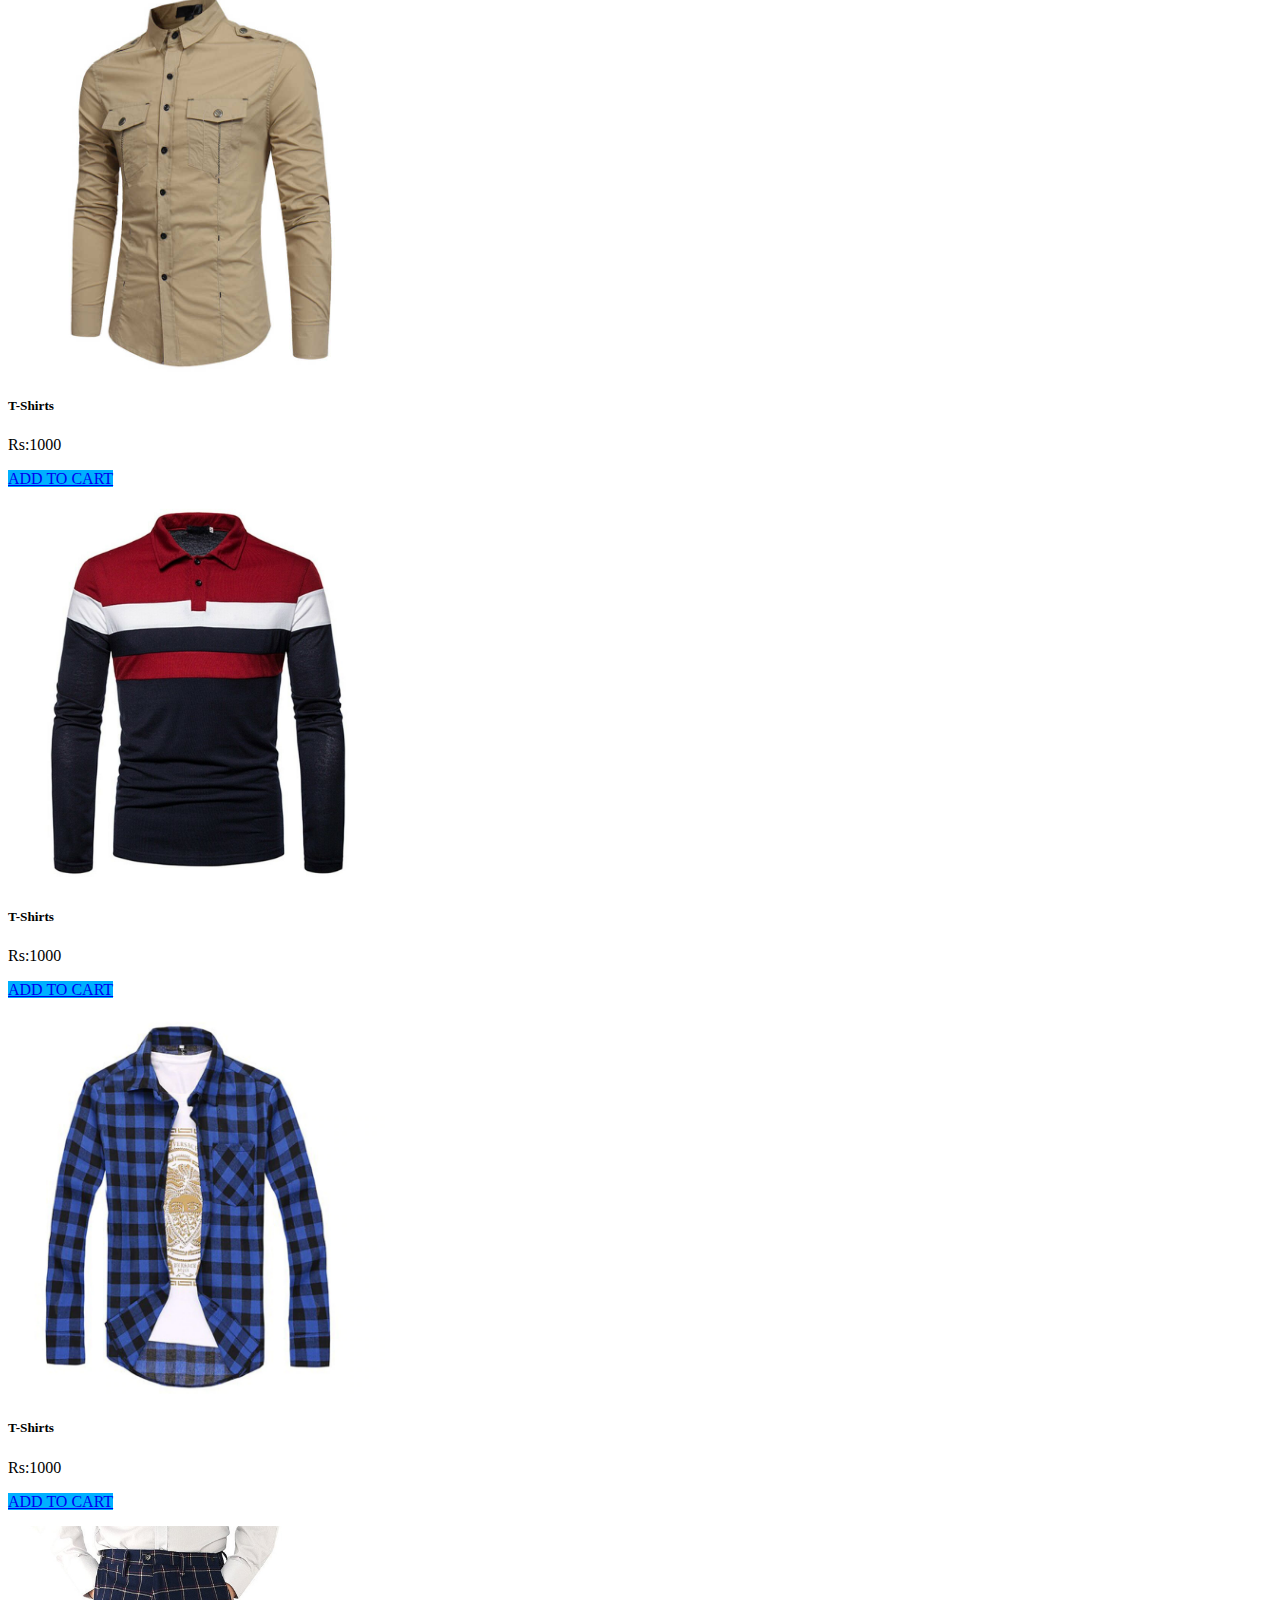
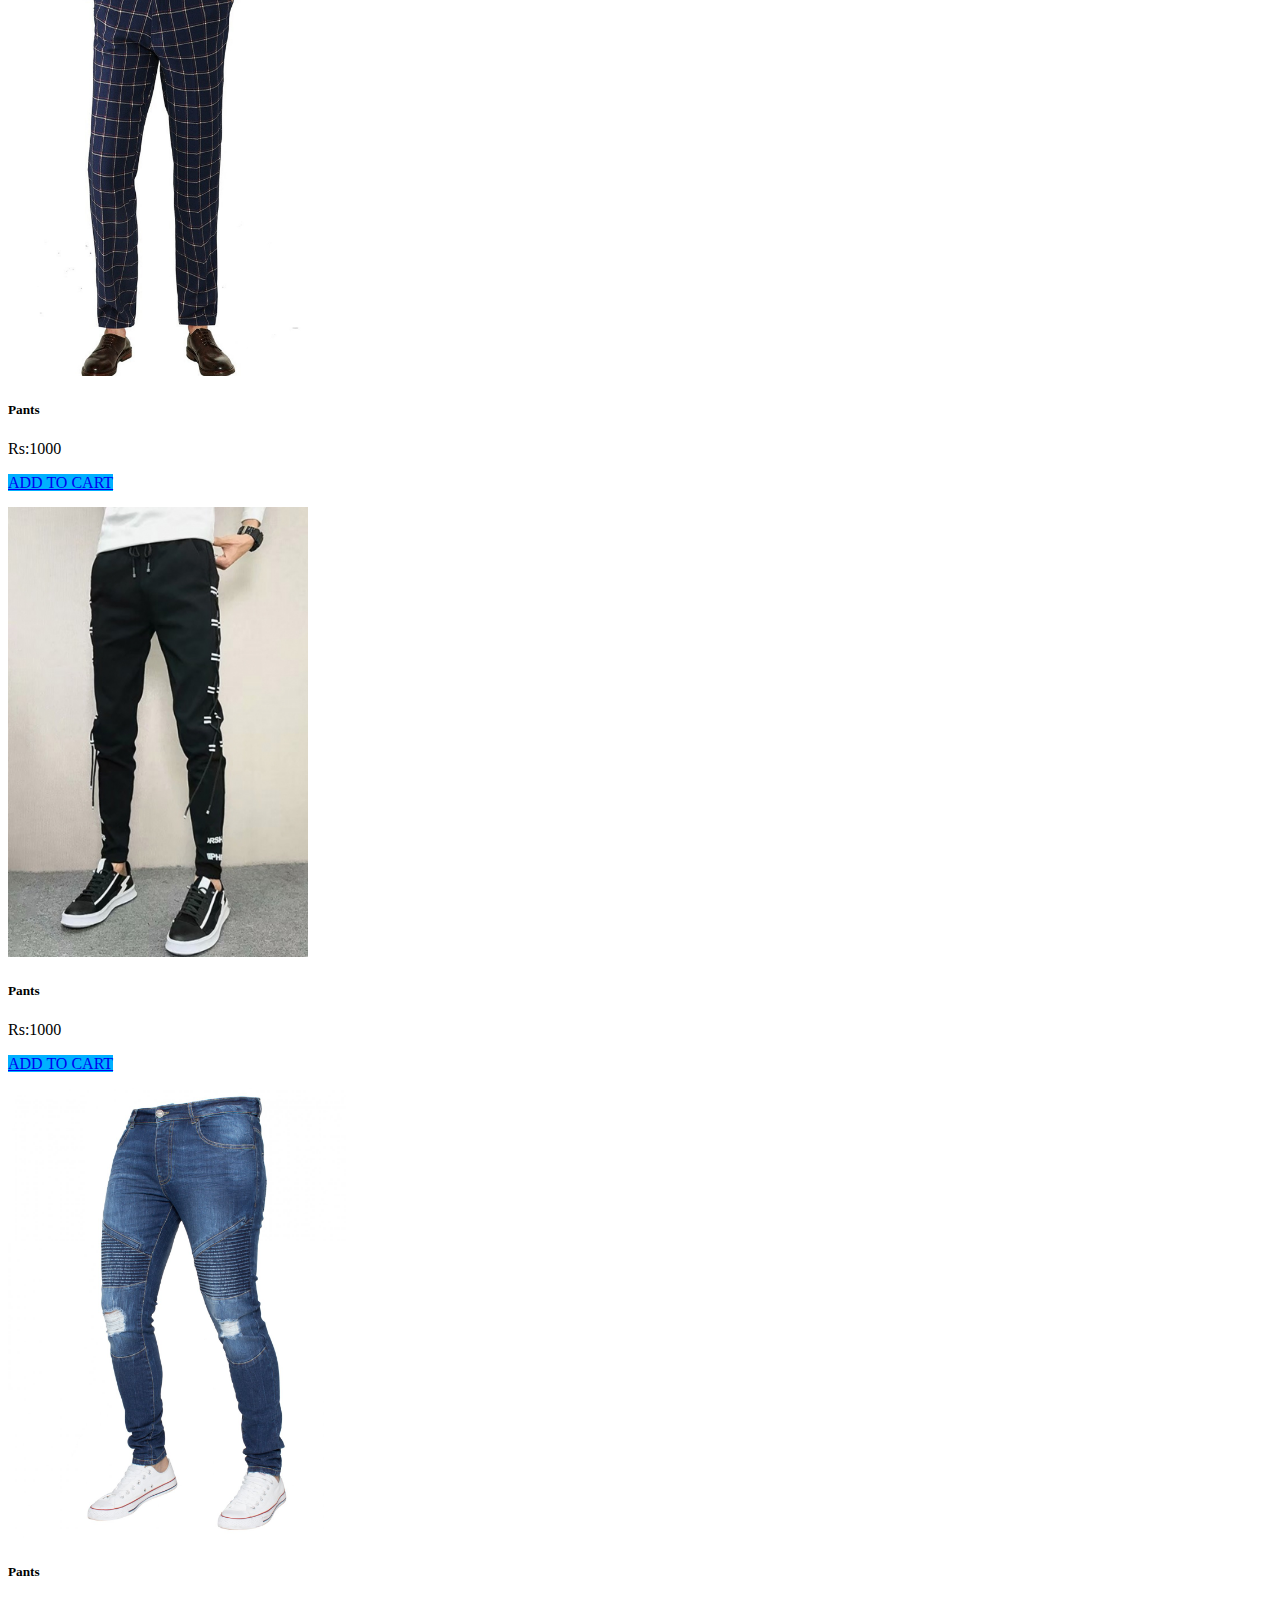
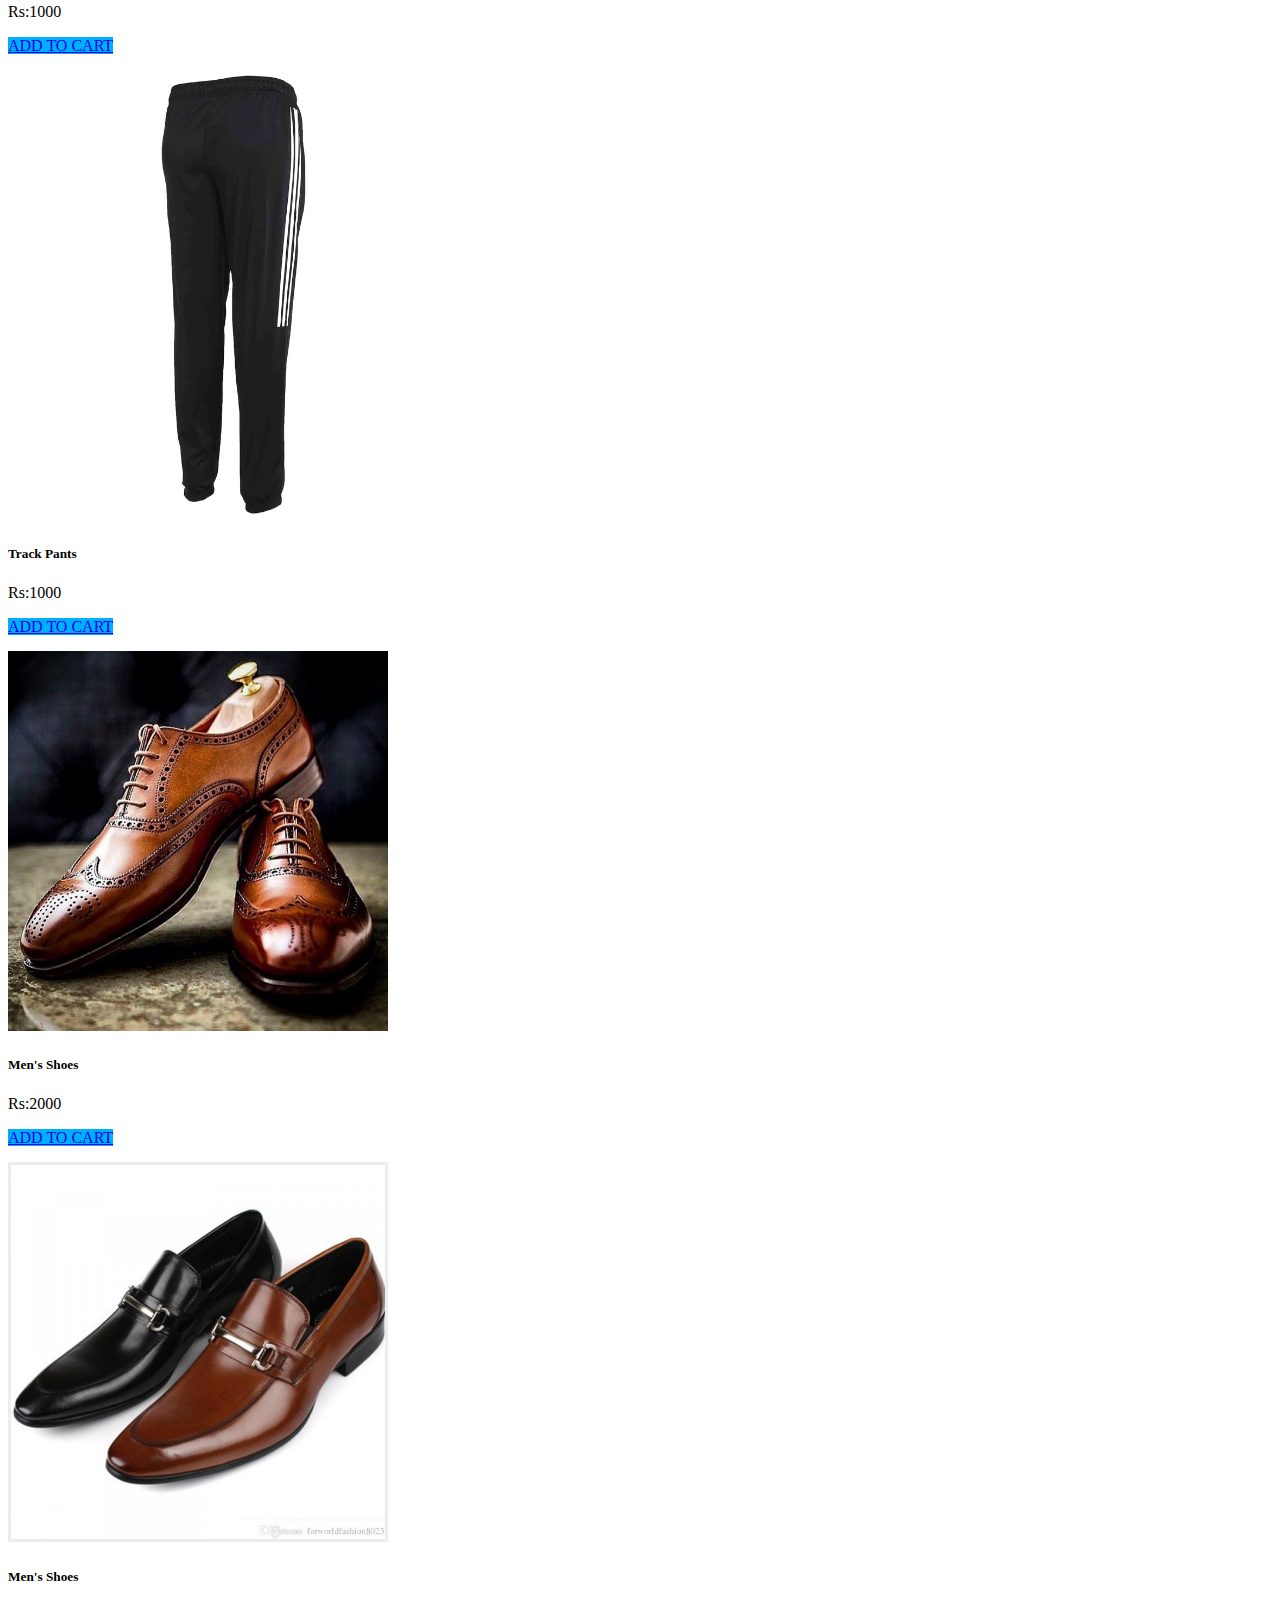
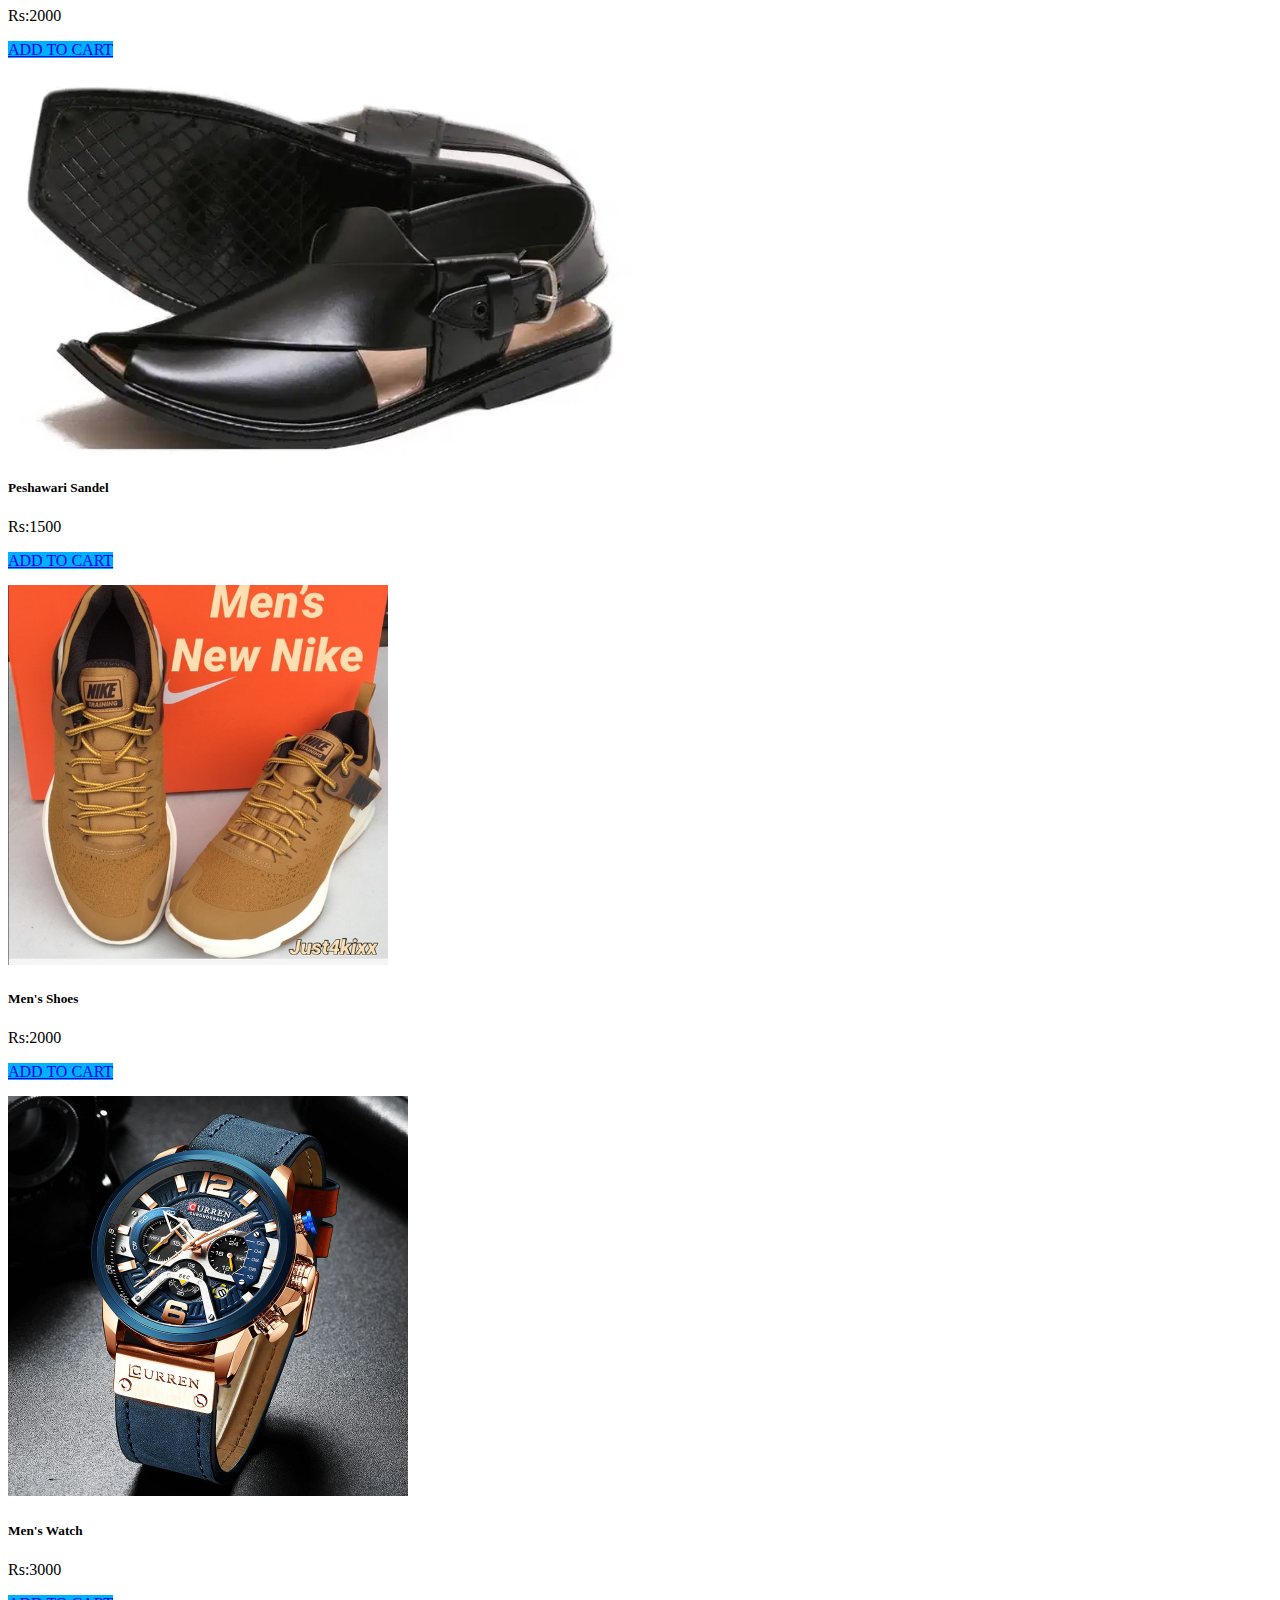
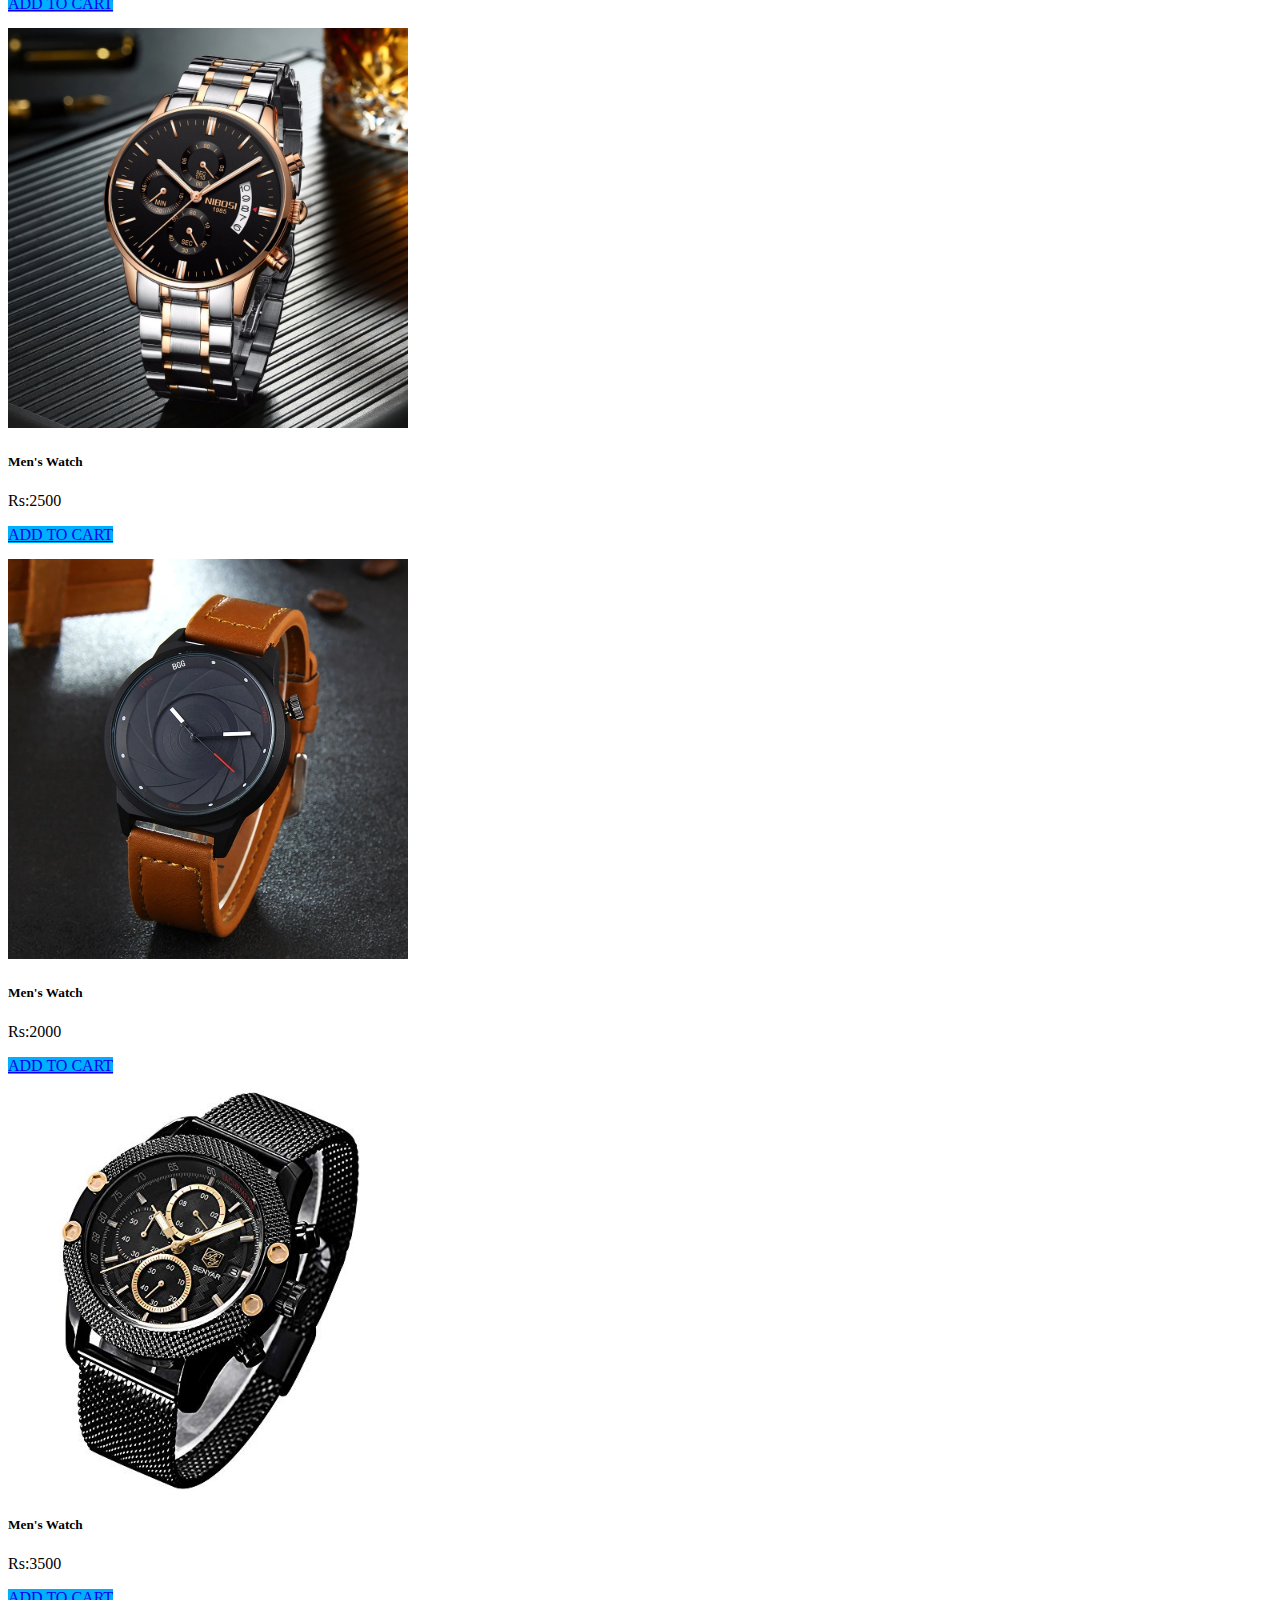
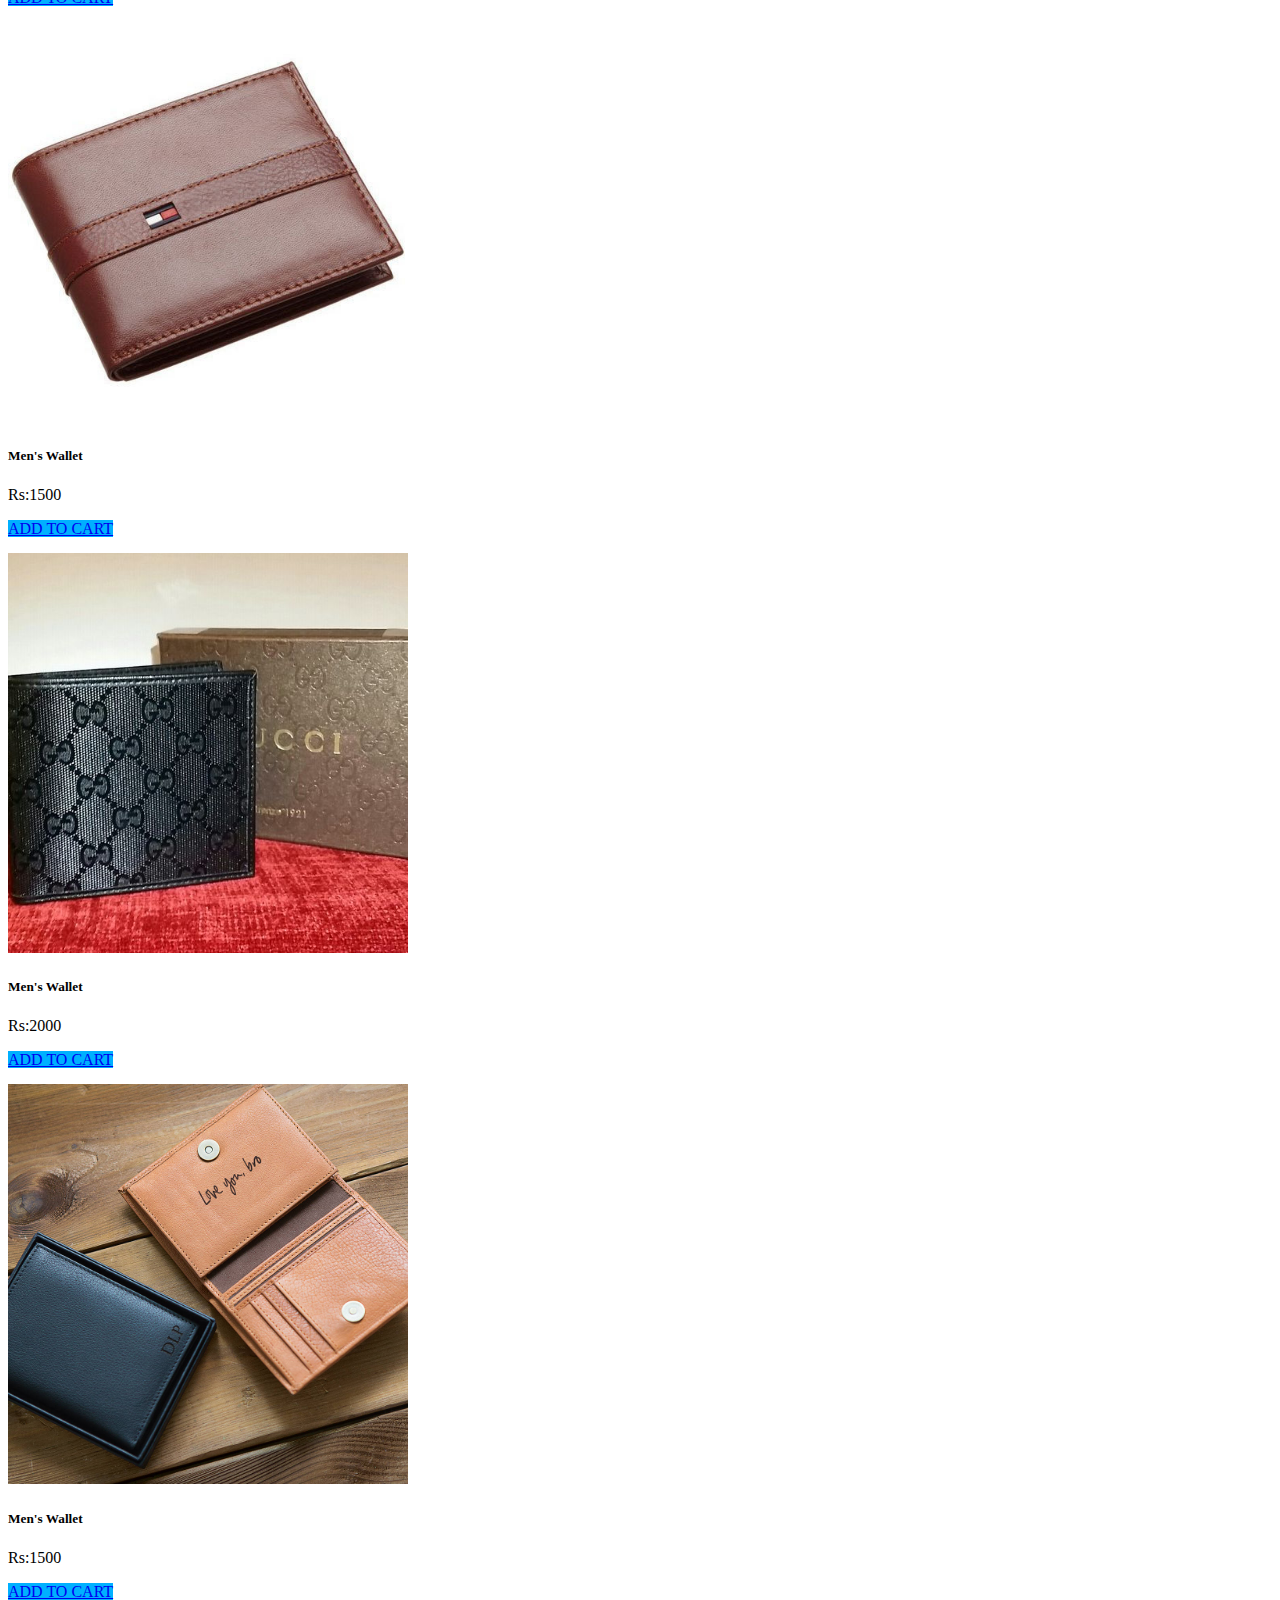
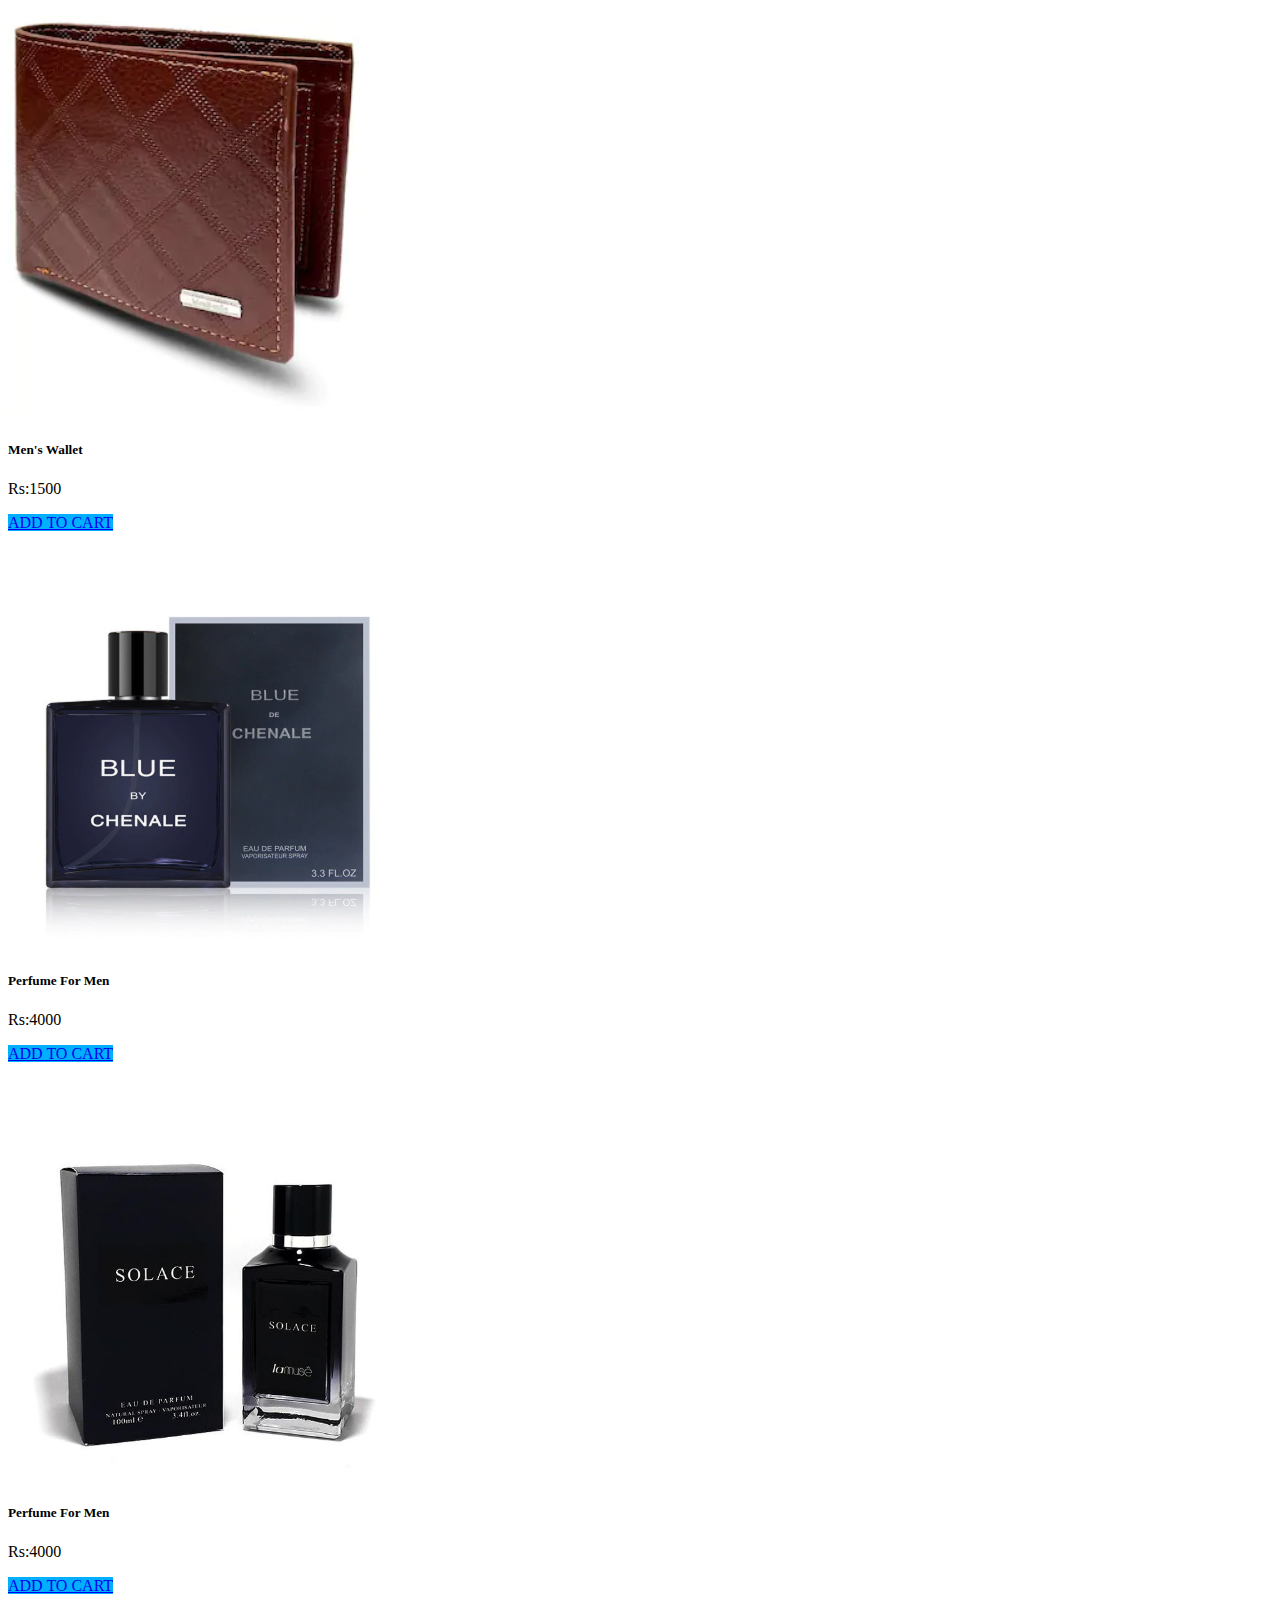
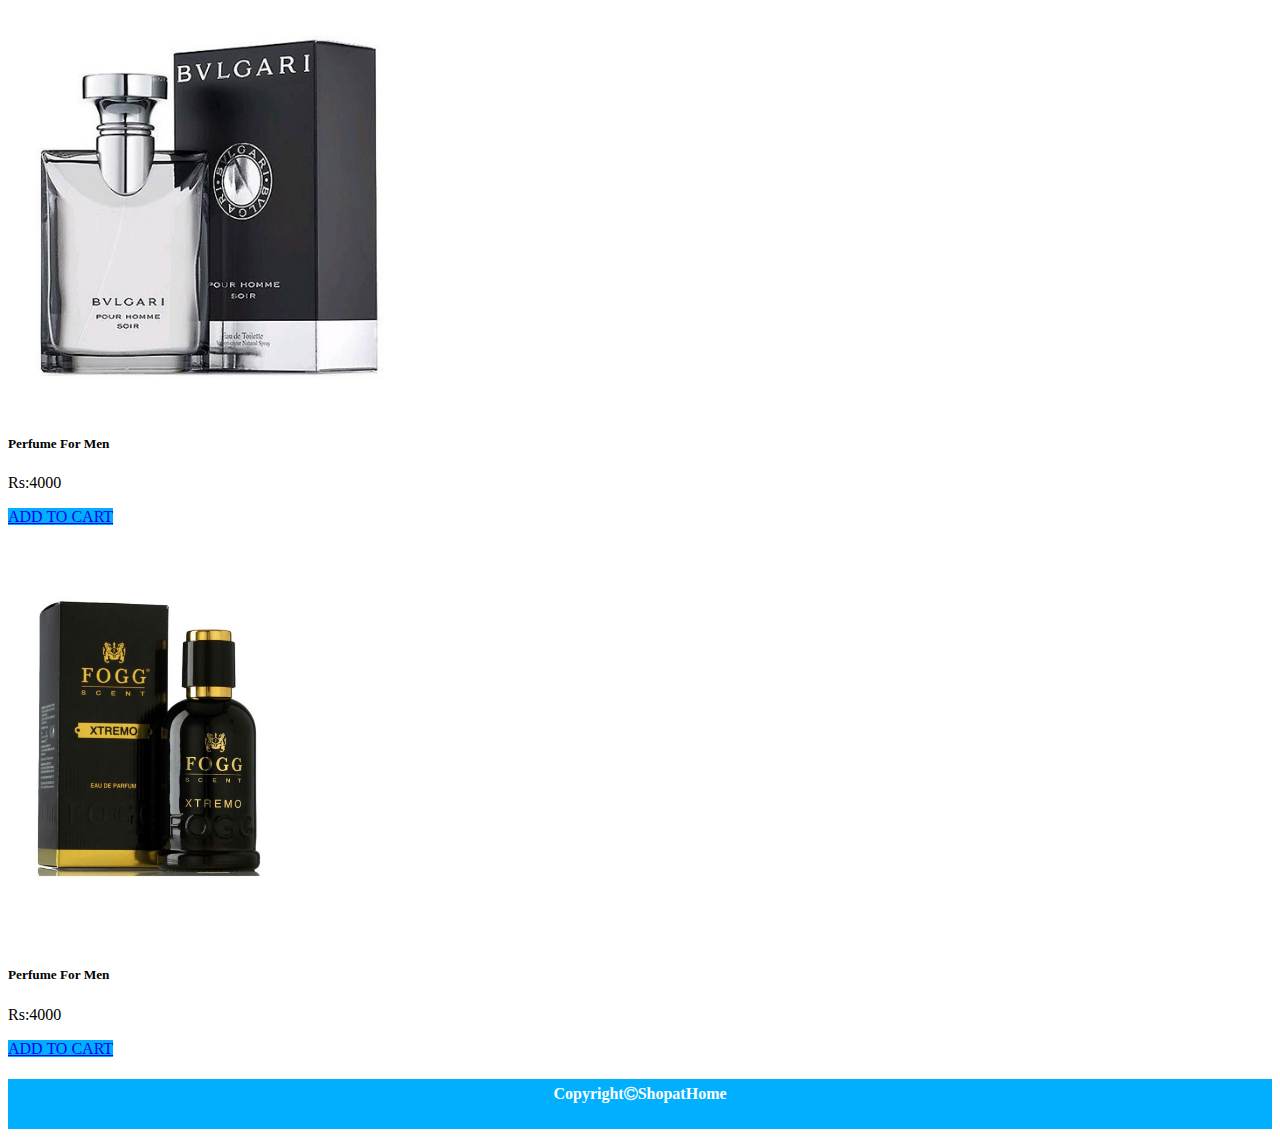
<file: Online Boutique System/men.html>
<!DOCTYPE html>
<html lang="en">

<head>
    <meta charset="UTF-8">
    <meta name="viewport" content="width=device-width, initial-scale=1.0">
    <title>Men's Collection</title>
    <link rel="stylesheet" href="https://stackpath.bootstrapcdn.com/bootstrap/4.5.0/css/bootstrap.min.css"
        integrity="sha384-9aIt2nRpC12Uk9gS9baDl411NQApFmC26EwAOH8WgZl5MYYxFfc+NcPb1dKGj7Sk" crossorigin="anonymous">
    <link rel="stylesheet" href="style.css">
    <link rel="stylesheet" href="https://cdnjs.cloudflare.com/ajax/libs/font-awesome/4.7.0/css/font-awesome.min.css">
</head>

<body>
    <div>
        <nav class="navbar navbar-expand-lg navbar-light bg-light sticky-top">
            <a class="navbar-brand" href="#"><img class="logo" src="images/logoo.png" alt="logo"></a>
            <button class="navbar-toggler" type="button" data-toggle="collapse" data-target="#navbarText"
                aria-controls="navbarText" aria-expanded="false" aria-label="Toggle navigation">
                <span class="navbar-toggler-icon"></span>
            </button>
            <div class="collapse navbar-collapse" id="navbarText">
                <ul class="navbar-nav mr-auto">
                </ul>
                <span class="navbar-text">
                    <ul class="navbar-nav mr-auto">
                        <li class="nav-item active">
                            <a class="nav-link" href="index1.html">Home <span class="sr-only">(current)</span></a>
                        </li>
                        <li class="nav-item">
                            <a class="nav-link" href="index1.html">
                        <li class="nav-item dropdown"><a class="nav-link dropdown-toggle" href="#"
                                id="navbarDropdownMenuLink" role="button" data-toggle="dropdown" aria-haspopup="true"
                                aria-expanded="false">
                                Shop
                            </a>
                            <div class="dropdown-menu" aria-labelledby="navbarDropdownMenuLink">
                                <a class="dropdown-item" href="men.html">Men's Collection</a>
                                <a class="dropdown-item" href="women.html">Women's Collection</a>
                            </div>
                        </li>
                        </a>
                        </li>
                        <li class="nav-item">
                            <a class="nav-link" href="about.html">About Us</a>
                        </li>
                        <li class="nav-item">
                            <a class="nav-link" href="contact.html">Contact Us</a>
                        </li>
                        <li class="nav-item">
                            <a class="nav-link" href="index1.html"><i class="fa fa-shopping-cart"
                                    aria-hidden="true"></i></a>
                        </li>
                        <li class="nav-item">
                            <a class="nav-link" href="index1.html"><i class="fa fa-user-circle-o"
                                    aria-hidden="true"></i></a>
                        </li>
                    </ul>
                </span>
            </div>
        </nav>
        <div class="mencollection">
            <div class="heading">
                <h1><b>MEN'S COLLECTION</b></h1>
            </div>
            <div class="container">
                <div class="row">
                    <div class="col-sm-12 col-md-6 col-lg-3">
                        <div class="card" style="width: 18rem;">
                            <img height="450" src="images/MD5.jpg" class="card-img-top" alt="mencollection">
                            <div class="card-body">
                                <h5 class="card-title">Sherwani</h5>
                                <p class="card-text">Rs:5000</p>
                                <a href="#" class="btn btn-primary">ADD TO CART</a>
                            </div>
                        </div>
                    </div>
                    <div class="col-sm-12 col-md-6 col-lg-3">
                        <div class="card" style="width: 18rem;">
                            <img height="450" src="images/MD6.jpeg" class="card-img-top" alt="mencollection">
                            <div class="card-body">
                                <h5 class="card-title">Men's Waistcoat</h5>
                                <p class="card-text">Rs:4000</p>
                                <a href="#" class="btn btn-primary">ADD TO CART</a>
                            </div>
                        </div>
                    </div>
                    <div class="col-sm-12 col-md-6 col-lg-3">
                        <div class="card" style="width: 18rem;">
                            <img height="450" src="images/MD3.jpg" class="card-img-top" alt="mencollection">
                            <div class="card-body">
                                <h5 class="card-title">Kurta Pajama</h5>
                                <p class="card-text">Rs:2000</p>
                                <a href="#" class="btn btn-primary">ADD TO CART</a>
                            </div>
                        </div>
                    </div>
                    <div class="col-sm-12 col-md-6 col-lg-3">
                        <div class="card" style="width: 18rem;">
                            <img height="450" src="images/MD4.jpg" class="card-img-top" alt="mencollection">
                            <div class="card-body">
                                <h5 class="card-title">Stylish Kurta</h5>
                                <p class="card-text">Rs:2500</p>
                                <a href="#" class="btn btn-primary">ADD TO CART</a>
                            </div>
                        </div>
                    </div>
                </div>
                <div class="row">
                    <div class="col-sm-12 col-md-6 col-lg-3">
                        <div class="card" style="width: 18rem;">
                            <img height="380" src="images/MT1.jpg" class="card-img-top" alt="mencollection">
                            <div class="card-body">
                                <h5 class="card-title">T-Shirts</h5>
                                <p class="card-text">Rs:1000</p>
                                <a href="#" class="btn btn-primary">ADD TO CART</a>
                            </div>
                        </div>
                    </div>
                    <div class="col-sm-12 col-md-6 col-lg-3">
                        <div class="card" style="width: 18rem;">
                            <img height="380" src="images/MT2.jpg" class="card-img-top" alt="mencollection">
                            <div class="card-body">
                                <h5 class="card-title">T-Shirts</h5>
                                <p class="card-text">Rs:1000</p>
                                <a href="#" class="btn btn-primary">ADD TO CART</a>
                            </div>
                        </div>
                    </div>
                    <div class="col-sm-12 col-md-6 col-lg-3">
                        <div class="card" style="width: 18rem;">
                            <img height="380" src="images/MT3.jpg" class="card-img-top" alt="mencollection">
                            <div class="card-body">
                                <h5 class="card-title">T-Shirts</h5>
                                <p class="card-text">Rs:1000</p>
                                <a href="#" class="btn btn-primary">ADD TO CART</a>
                            </div>
                        </div>
                    </div>
                    <div class="col-sm-12 col-md-6 col-lg-3">
                        <div class="card" style="width: 18rem;">
                            <img height="380" src="images/MT4.jpg" class="card-img-top" alt="mencollection">
                            <div class="card-body">
                                <h5 class="card-title">T-Shirts</h5>
                                <p class="card-text">Rs:1000</p>
                                <a href="#" class="btn btn-primary">ADD TO CART</a>
                            </div>
                        </div>
                    </div>
                </div>
                <div class="row">
                    <div class="col-sm-12 col-md-6 col-lg-3">
                        <div class="card" style="width: 18rem;">
                            <img height="450" src="images/MP1.jpg" class="card-img-top" alt="mencollection">
                            <div class="card-body">
                                <h5 class="card-title">Pants</h5>
                                <p class="card-text">Rs:1000</p>
                                <a href="#" class="btn btn-primary">ADD TO CART</a>
                            </div>
                        </div>
                    </div>
                    <div class="col-sm-12 col-md-6 col-lg-3">
                        <div class="card" style="width: 18rem;">
                            <img height="450" src="images/MP2.jpg" class="card-img-top" alt="mencollection">
                            <div class="card-body">
                                <h5 class="card-title">Pants</h5>
                                <p class="card-text">Rs:1000</p>
                                <a href="#" class="btn btn-primary">ADD TO CART</a>
                            </div>
                        </div>
                    </div>
                    <div class="col-sm-12 col-md-6 col-lg-3">
                        <div class="card" style="width: 18rem;">
                            <img height="450" src="images/MP3.jpg" class="card-img-top" alt="mencollection">
                            <div class="card-body">
                                <h5 class="card-title">Pants</h5>
                                <p class="card-text">Rs:1000</p>
                                <a href="#" class="btn btn-primary">ADD TO CART</a>
                            </div>
                        </div>
                    </div>
                    <div class="col-sm-12 col-md-6 col-lg-3">
                        <div class="card" style="width: 18rem;">
                            <img height="450" src="images/MP4.webp" class="card-img-top" alt="mencollection">
                            <div class="card-body">
                                <h5 class="card-title">Track Pants</h5>
                                <p class="card-text">Rs:1000</p>
                                <a href="#" class="btn btn-primary">ADD TO CART</a>
                            </div>
                        </div>
                    </div>
                </div>
                <div class="row">
                    <div class="col-sm-12 col-md-6 col-lg-3">
                        <div class="card" style="width: 18rem;">
                            <img height="380" src="images/MS1.jpg" class="card-img-top" alt="mencollection">
                            <div class="card-body">
                                <h5 class="card-title">Men's Shoes</h5>
                                <p class="card-text">Rs:2000</p>
                                <a href="#" class="btn btn-primary">ADD TO CART</a>
                            </div>
                        </div>
                    </div>
                    <div class="col-sm-12 col-md-6 col-lg-3">
                        <div class="card" style="width: 18rem;">
                            <img height="380" src="images/MS4.jpeg" class="card-img-top" alt="mencollection">
                            <div class="card-body">
                                <h5 class="card-title">Men's Shoes</h5>
                                <p class="card-text">Rs:2000</p>
                                <a href="#" class="btn btn-primary">ADD TO CART</a>
                            </div>
                        </div>
                    </div>
                    <div class="col-sm-12 col-md-6 col-lg-3">
                        <div class="card" style="width: 18rem;">
                            <img height="380" src="images/MS5.webp" class="card-img-top" alt="mencollection">
                            <div class="card-body">
                                <h5 class="card-title">Peshawari Sandel</h5>
                                <p class="card-text">Rs:1500</p>
                                <a href="#" class="btn btn-primary">ADD TO CART</a>
                            </div>
                        </div>
                    </div>
                    <div class="col-sm-12 col-md-6 col-lg-3">
                        <div class="card" style="width: 18rem;">
                            <img height="380" src="images/MS2.jpg" class="card-img-top" alt="mencollection">
                            <div class="card-body">
                                <h5 class="card-title">Men's Shoes</h5>
                                <p class="card-text">Rs:2000</p>
                                <a href="#" class="btn btn-primary">ADD TO CART</a>
                            </div>
                        </div>
                    </div>
                </div>
                <div class="row">
                    <div class="col-sm-12 col-md-6 col-lg-3">
                        <div class="card" style="width: 18rem;">
                            <img height="400" src="images/m.watch4.webp" class="card-img-top" alt="mencollection">
                            <div class="card-body">
                                <h5 class="card-title">Men's Watch</h5>
                                <p class="card-text">Rs:3000</p>
                                <a href="#" class="btn btn-primary">ADD TO CART</a>
                            </div>
                        </div>
                    </div>
                    <div class="col-sm-12 col-md-6 col-lg-3">
                        <div class="card" style="width: 18rem;">
                            <img height="400" src="images/m.watch1.jpg" class="card-img-top" alt="mencollection">
                            <div class="card-body">
                                <h5 class="card-title">Men's Watch</h5>
                                <p class="card-text">Rs:2500</p>
                                <a href="#" class="btn btn-primary">ADD TO CART</a>
                            </div>
                        </div>
                    </div>
                    <div class="col-sm-12 col-md-6 col-lg-3">
                        <div class="card" style="width: 18rem;">
                            <img height="400" src="images/m.watch2.jpg" class="card-img-top" alt="mencollection">
                            <div class="card-body">
                                <h5 class="card-title">Men's Watch</h5>
                                <p class="card-text">Rs:2000</p>
                                <a href="#" class="btn btn-primary">ADD TO CART</a>
                            </div>
                        </div>
                    </div>
                    <div class="col-sm-12 col-md-6 col-lg-3">
                        <div class="card" style="width: 18rem;">
                            <img height="400" src="images/m.watch3.jpg" class="card-img-top" alt="mencollection">
                            <div class="card-body">
                                <h5 class="card-title">Men's Watch</h5>
                                <p class="card-text">Rs:3500</p>
                                <a href="#" class="btn btn-primary">ADD TO CART</a>
                            </div>
                        </div>
                    </div>
                    
                </div>
                <div class="row">
                    <div class="col-sm-12 col-md-6 col-lg-3">
                        <div class="card" style="width: 18rem;">
                            <img height="400" src="images/wallet1.jpg" class="card-img-top" alt="mencollection">
                            <div class="card-body">
                                <h5 class="card-title">Men's Wallet</h5>
                                <p class="card-text">Rs:1500</p>
                                <a href="#" class="btn btn-primary">ADD TO CART</a>
                            </div>
                        </div>
                    </div>
                    <div class="col-sm-12 col-md-6 col-lg-3">
                        <div class="card" style="width: 18rem;">
                            <img height="400" src="images/wallet2.jpg" class="card-img-top" alt="mencollection">
                            <div class="card-body">
                                <h5 class="card-title">Men's Wallet</h5>
                                <p class="card-text">Rs:2000</p>
                                <a href="#" class="btn btn-primary">ADD TO CART</a>
                            </div>
                        </div>
                    </div>
                    <div class="col-sm-12 col-md-6 col-lg-3">
                        <div class="card" style="width: 18rem;">
                            <img height="400" src="images/wallet3.jpg" class="card-img-top" alt="mencollection">
                            <div class="card-body">
                                <h5 class="card-title">Men's Wallet</h5>
                                <p class="card-text">Rs:1500</p>
                                <a href="#" class="btn btn-primary">ADD TO CART</a>
                            </div>
                        </div>
                    </div>
                    <div class="col-sm-12 col-md-6 col-lg-3">
                        <div class="card" style="width: 18rem;">
                            <img height="400" src="images/wallet4.webp" class="card-img-top" alt="mencollection">
                            <div class="card-body">
                                <h5 class="card-title">Men's Wallet</h5>
                                <p class="card-text">Rs:1500</p>
                                <a href="#" class="btn btn-primary">ADD TO CART</a>
                            </div>
                        </div>
                    </div>
                </div>
                <div class="row">
                    <div class="col-sm-12 col-md-6 col-lg-3">
                        <div class="card" style="width: 18rem;">
                            <img height="400" src="images/PM1.webp" class="card-img-top" alt="mencollection">
                            <div class="card-body">
                                <h5 class="card-title">Perfume For Men</h5>
                                <p class="card-text">Rs:4000</p>
                                <a href="#" class="btn btn-primary">ADD TO CART</a>
                            </div>
                        </div>
                    </div>
                    <div class="col-sm-12 col-md-6 col-lg-3">
                        <div class="card" style="width: 18rem;">
                            <img height="400" src="images/PM2.jpg" class="card-img-top" alt="mencollection">
                            <div class="card-body">
                                <h5 class="card-title">Perfume For Men</h5>
                                <p class="card-text">Rs:4000</p>
                                <a href="#" class="btn btn-primary">ADD TO CART</a>
                            </div>
                        </div>
                    </div>
                    <div class="col-sm-12 col-md-6 col-lg-3">
                        <div class="card" style="width: 18rem;">
                            <img height="400" src="images/PM3.jpg" class="card-img-top" alt="mencollection">
                            <div class="card-body">
                                <h5 class="card-title">Perfume For Men</h5>
                                <p class="card-text">Rs:4000</p>
                                <a href="#" class="btn btn-primary">ADD TO CART</a>
                            </div>
                        </div>
                    </div>
                    <div class="col-sm-12 col-md-6 col-lg-3">
                        <div class="card" style="width: 18rem;">
                            <img height="400" src="images/PM4.jpg" class="card-img-top" alt="mencollection">
                            <div class="card-body">
                                <h5 class="card-title">Perfume For Men</h5>
                                <p class="card-text">Rs:4000</p>
                                <a href="#" class="btn btn-primary">ADD TO CART</a>
                            </div>
                        </div>
                    </div>
                </div>
            </div>
        </div>
        <div class="footer">
            <h4>Copyright<i class="fa fa-copyright" aria-hidden="true"></i>ShopatHome
            </h4>
        </div>
    </div>
    <a href="men.html"><i class="fa fa-chevron-up" aria-hidden="true"></i></a>



    <script src="https://code.jquery.com/jquery-3.5.1.slim.min.js"
        integrity="sha384-DfXdz2htPH0lsSSs5nCTpuj/zy4C+OGpamoFVy38MVBnE+IbbVYUew+OrCXaRkfj"
        crossorigin="anonymous"></script>
    <script src="https://cdn.jsdelivr.net/npm/popper.js@1.16.0/dist/umd/popper.min.js"
        integrity="sha384-Q6E9RHvbIyZFJoft+2mJbHaEWldlvI9IOYy5n3zV9zzTtmI3UksdQRVvoxMfooAo"
        crossorigin="anonymous"></script>
    <script src="https://stackpath.bootstrapcdn.com/bootstrap/4.5.0/js/bootstrap.min.js"
        integrity="sha384-OgVRvuATP1z7JjHLkuOU7Xw704+h835Lr+6QL9UvYjZE3Ipu6Tp75j7Bh/kR0JKI"
        crossorigin="anonymous"></script>
</body>

</html>
</file>
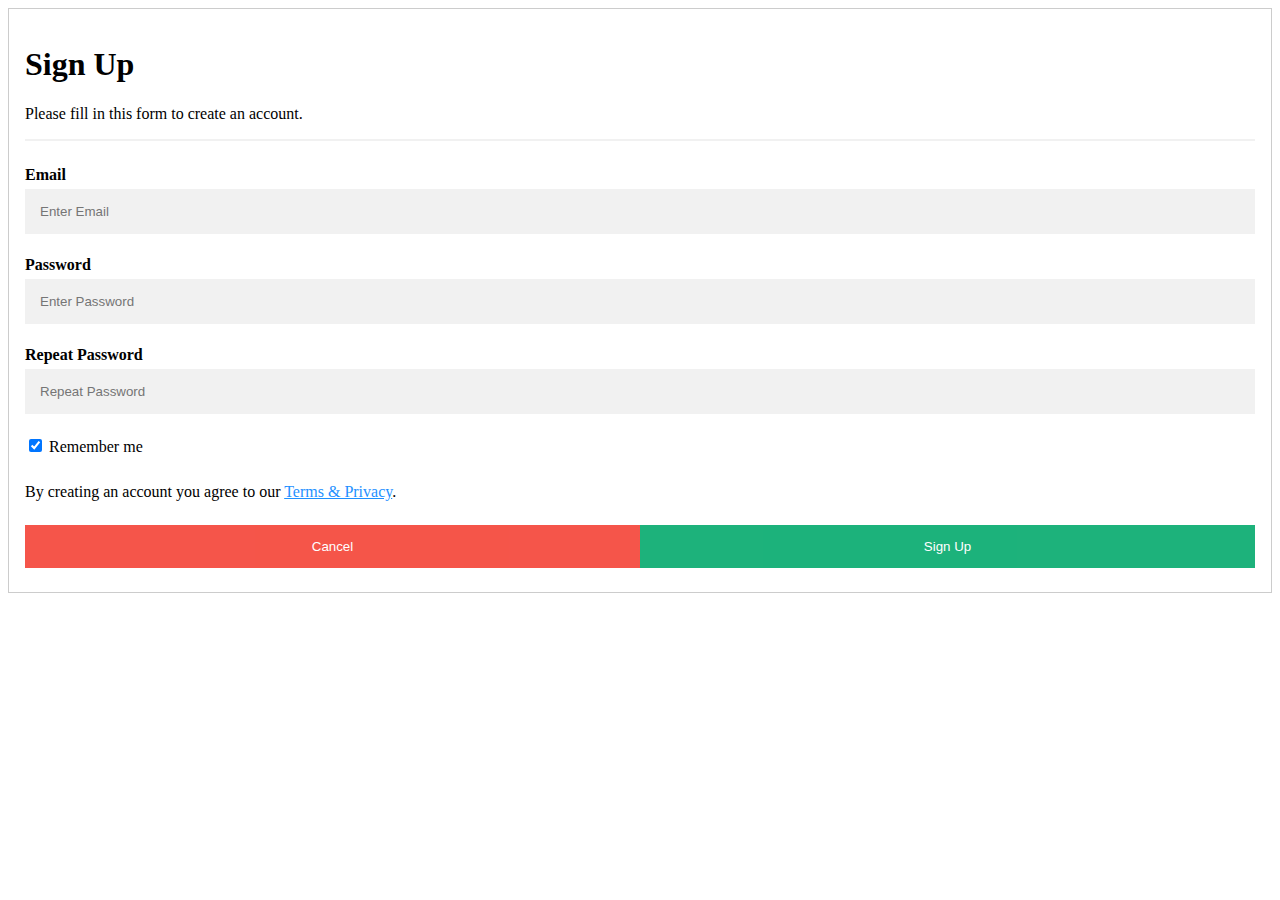
<file: Online Boutique System/signup.html>
<!DOCTYPE html>
<html lang="en">
<head>
    <meta charset="UTF-8">
    <meta http-equiv="X-UA-Compatible" content="IE=edge">
    <meta name="viewport" content="width=device-width, initial-scale=1.0">
    <title>ShopatHome</title>
    <script src="//netdna.bootstrapcdn.com/bootstrap/3.1.0/js/bootstrap.min.js"></script>
    <script src="//code.jquery.com/jquery-1.11.1.min.js"></script>
    <link rel="stylesheet" href="https://stackpath.bootstrapcdn.com/bootstrap/4.5.0/css/bootstrap.min.css"
        integrity="sha384-9aIt2nRpC12Uk9gS9baDl411NQApFmC26EwAOH8WgZl5MYYxFfc+NcPb1dKGj7Sk" crossorigin="anonymous">
    <link rel="stylesheet" href="style1.css">
    <link rel="stylesheet" href="https://cdnjs.cloudflare.com/ajax/libs/font-awesome/4.7.0/css/font-awesome.min.css">
</head>
<body>
    <form action="action_page.php" style="border:1px solid #ccc">
        <div class="container">
          <h1>Sign Up</h1>
          <p>Please fill in this form to create an account.</p>
          <hr>
      
          <label for="email"><b>Email</b></label>
          <input type="text" placeholder="Enter Email" name="email" required>
      
          <label for="psw"><b>Password</b></label>
          <input type="password" placeholder="Enter Password" name="psw" required>
      
          <label for="psw-repeat"><b>Repeat Password</b></label>
          <input type="password" placeholder="Repeat Password" name="psw-repeat" required>
      
          <label>
            <input type="checkbox" checked="checked" name="remember" style="margin-bottom:15px"> Remember me
          </label>
      
          <p>By creating an account you agree to our <a href="#" style="color:dodgerblue">Terms & Privacy</a>.</p>
      
          <div class="clearfix">
            <button type="button" class="cancelbtn">Cancel</button>
            <a href="index1.html" onClick="index1.html"><button type="submit" class="signupbtn">Sign Up</button></a>
          </div>
        </div>
      </form>

      
</body>
</html>
</file>
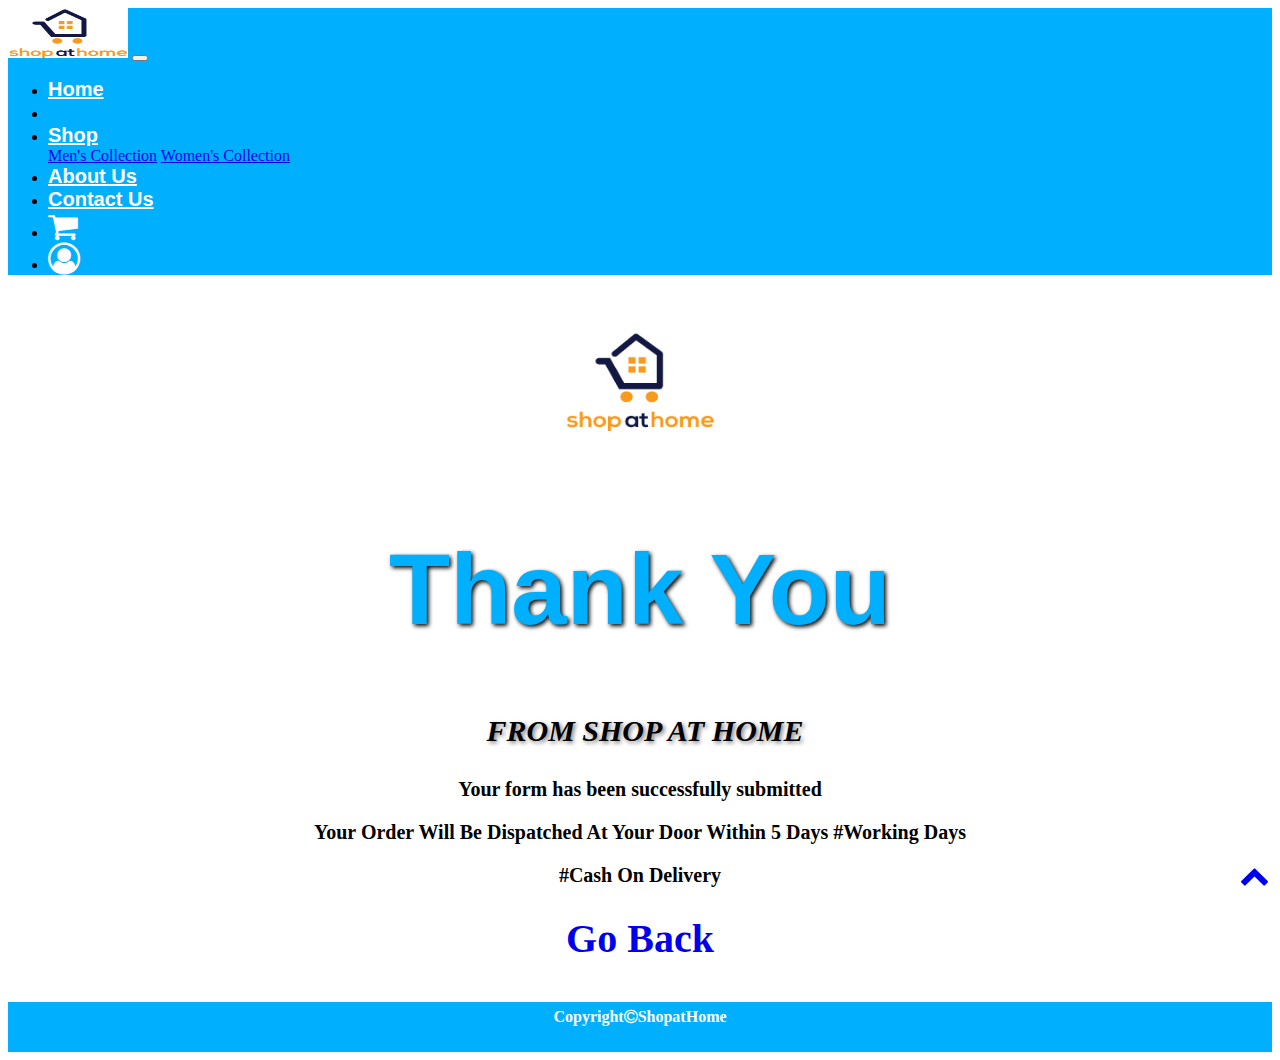
<file: Online Boutique System/thanks.html>
<!DOCTYPE html>
<html lang="en">

<head>
    <meta charset="UTF-8">
    <meta name="viewport" content="width=device-width, initial-scale=1.0">
    <title>Thakyou</title>
    <link rel="stylesheet" href="https://stackpath.bootstrapcdn.com/bootstrap/4.5.0/css/bootstrap.min.css"
        integrity="sha384-9aIt2nRpC12Uk9gS9baDl411NQApFmC26EwAOH8WgZl5MYYxFfc+NcPb1dKGj7Sk" crossorigin="anonymous">
    <link rel="stylesheet" href="style.css">
    <link rel="stylesheet" href="https://cdnjs.cloudflare.com/ajax/libs/font-awesome/4.7.0/css/font-awesome.min.css">
</head>

<body>
    <div>
        <nav class="navbar navbar-expand-lg navbar-light bg-light sticky-top">
            <a class="navbar-brand" href="#"><img class="logo" src="images/logoo.png" alt="logo"></a>
            <button class="navbar-toggler" type="button" data-toggle="collapse" data-target="#navbarText"
                aria-controls="navbarText" aria-expanded="false" aria-label="Toggle navigation">
                <span class="navbar-toggler-icon"></span>
            </button>
            <div class="collapse navbar-collapse" id="navbarText">
                <ul class="navbar-nav mr-auto">
                </ul>
                <span class="navbar-text">
                    <ul class="navbar-nav mr-auto">
                        <li class="nav-item active">
                            <a class="nav-link" href="index1.html">Home <span class="sr-only">(current)</span></a>
                        </li>
                        <li class="nav-item">
                            <a class="nav-link" href="index1.html">
                        <li class="nav-item dropdown"><a class="nav-link dropdown-toggle" href="#"
                                id="navbarDropdownMenuLink" role="button" data-toggle="dropdown" aria-haspopup="true"
                                aria-expanded="false">
                                Shop
                            </a>
                            <div class="dropdown-menu" aria-labelledby="navbarDropdownMenuLink">
                                <a class="dropdown-item" href="men.html">Men's Collection</a>
                                <a class="dropdown-item" href="women.html">Women's Collection</a>
                            </div>
                        </li>
                        </a>
                        </li>
                        <li class="nav-item">
                            <a class="nav-link" href="about.html">About Us</a>
                        </li>
                        <li class="nav-item">
                            <a class="nav-link" href="contact.html">Contact Us</a>
                        </li>
                        <li class="nav-item">
                            <a class="nav-link" href="index1.html"><i class="fa fa-shopping-cart"
                                    aria-hidden="true"></i></a>
                        </li>
                        <li class="nav-item">
                            <a class="nav-link" href="info.html"><i class="fa fa-user-circle-o"
                                    aria-hidden="true"></i></a>
                        </li>
                    </ul>
                </span>
            </div>
        </nav>
        <div>
            <center><img class="tylogo" width="150px" height="100px" src="images/logoo.png" alt="logo"></center>
            <h1 class="thanks">Thank You</h1>
            <h5 class="thank">FROM SHOP AT HOME</h5>
            <p class="para">Your form has been successfully submitted</p>
            <p class="para">Your Order Will Be Dispatched At Your Door Within 5 Days #Working Days</p>
            <p class="para">#Cash On Delivery</p>
            <p class="back"><a class="go" href="info.html">Go Back</a></p>
        </div>
        <div class="footer">
            <h4>Copyright<i class="fa fa-copyright" aria-hidden="true"></i>ShopatHome
            </h4>
        </div>
    </div>
    <a href="thanks.html"><i class="fa fa-chevron-up" aria-hidden="true"></i></a>
    <script src="https://code.jquery.com/jquery-3.5.1.slim.min.js"
        integrity="sha384-DfXdz2htPH0lsSSs5nCTpuj/zy4C+OGpamoFVy38MVBnE+IbbVYUew+OrCXaRkfj"
        crossorigin="anonymous"></script>
    <script src="https://cdn.jsdelivr.net/npm/popper.js@1.16.0/dist/umd/popper.min.js"
        integrity="sha384-Q6E9RHvbIyZFJoft+2mJbHaEWldlvI9IOYy5n3zV9zzTtmI3UksdQRVvoxMfooAo"
        crossorigin="anonymous"></script>
    <script src="https://stackpath.bootstrapcdn.com/bootstrap/4.5.0/js/bootstrap.min.js"
        integrity="sha384-OgVRvuATP1z7JjHLkuOU7Xw704+h835Lr+6QL9UvYjZE3Ipu6Tp75j7Bh/kR0JKI"
        crossorigin="anonymous"></script>
</body>

</html>
</file>
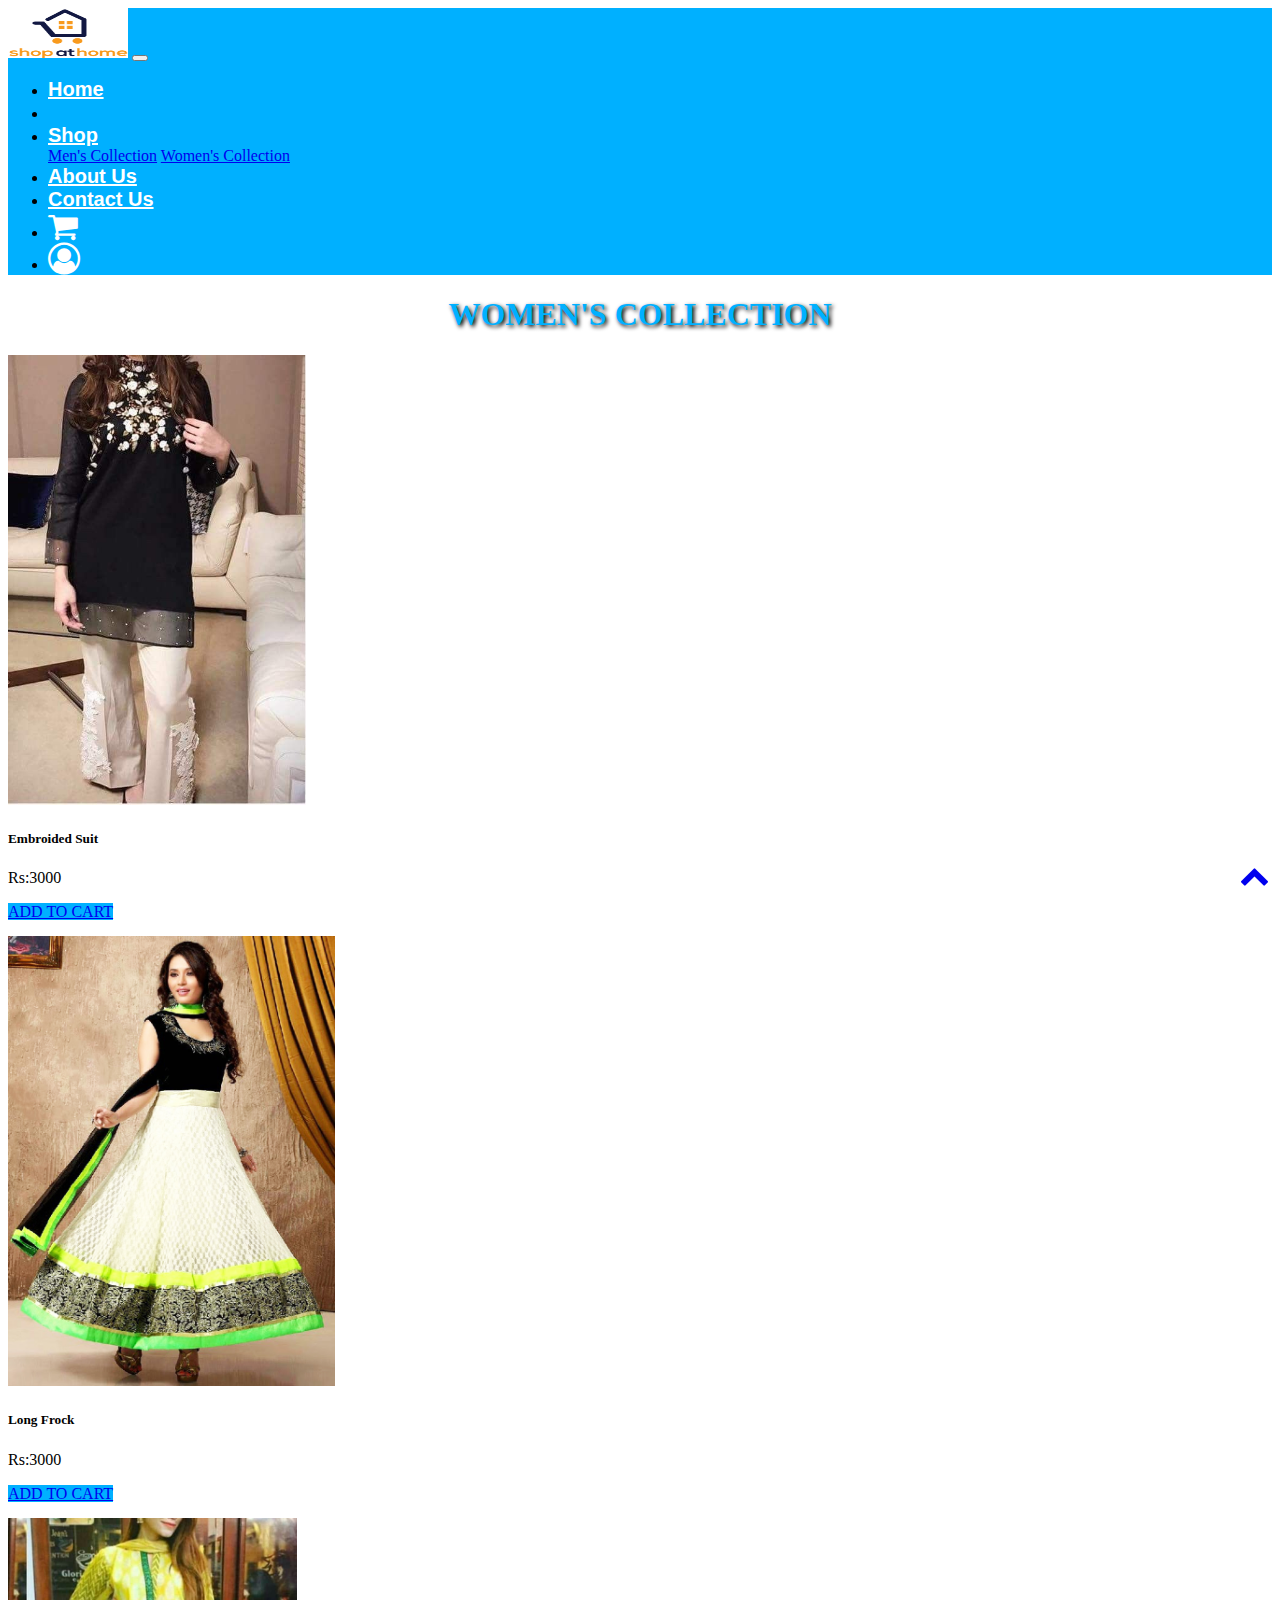
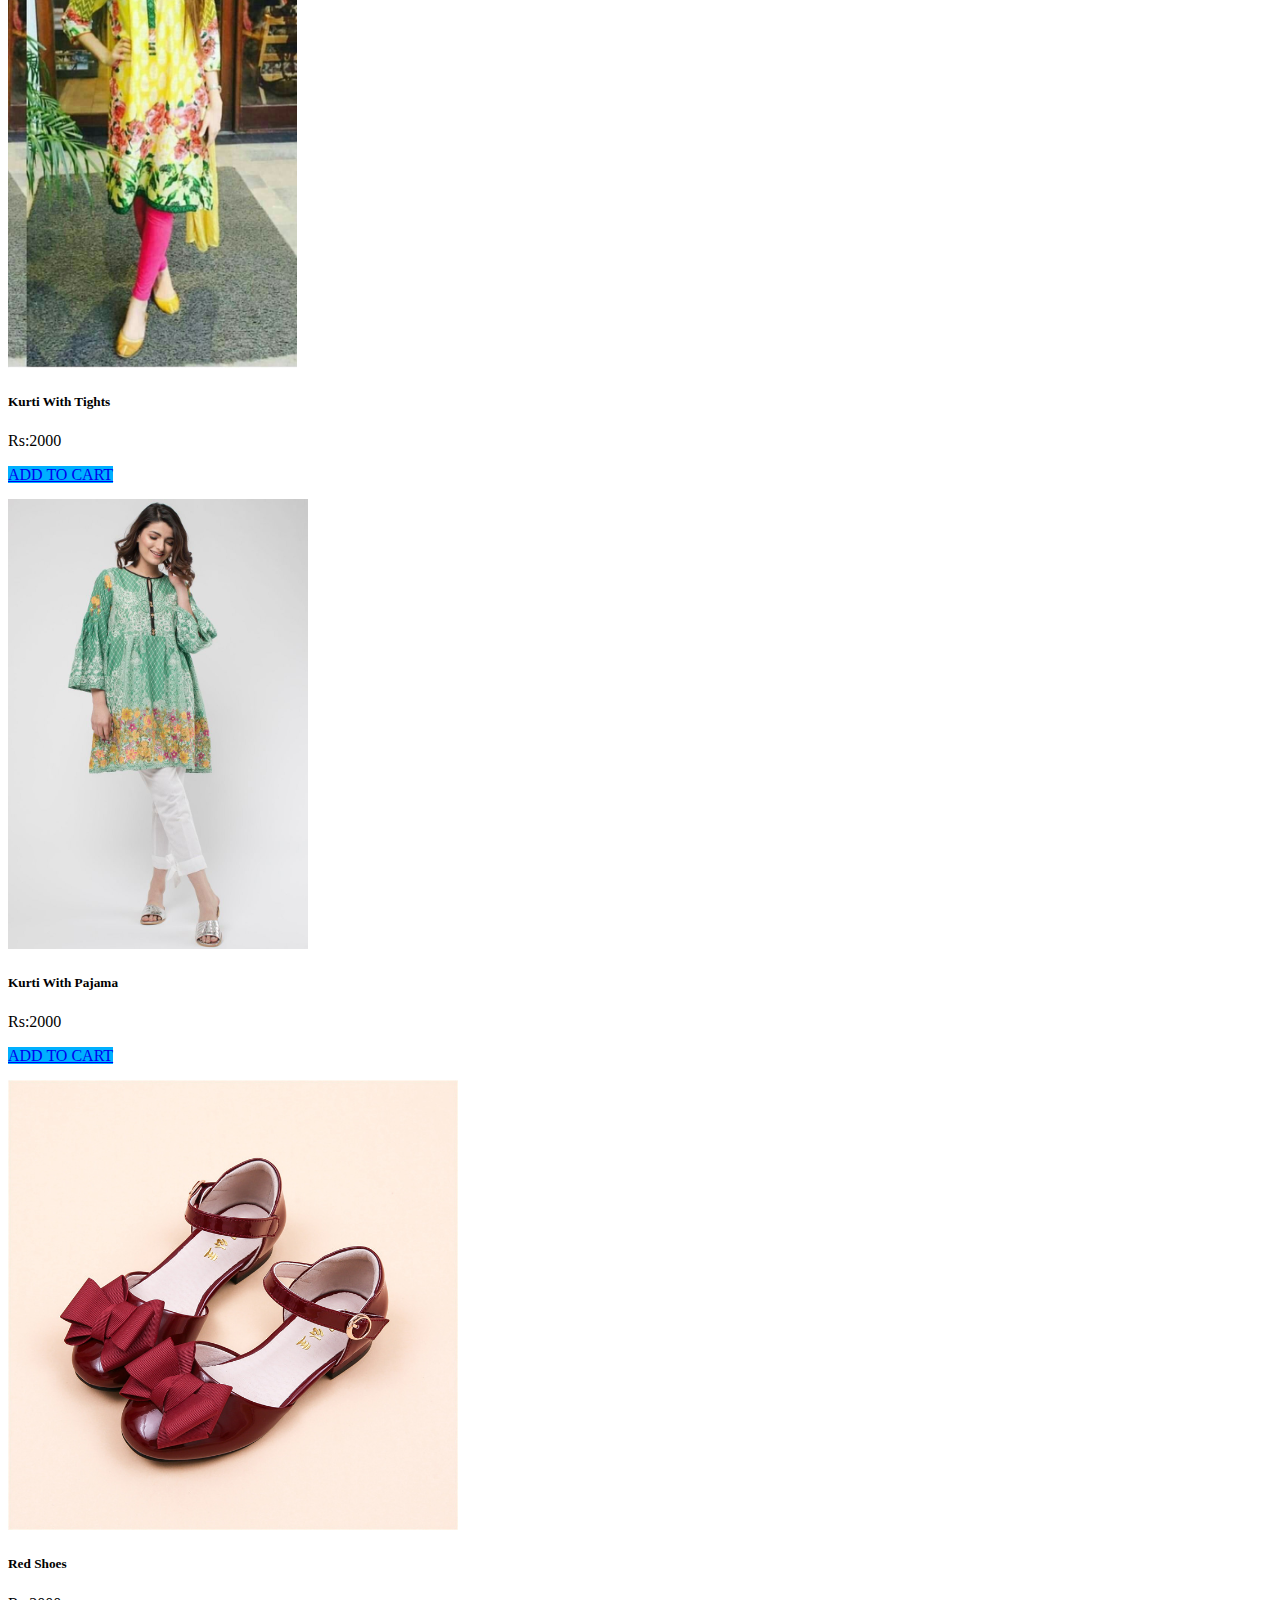
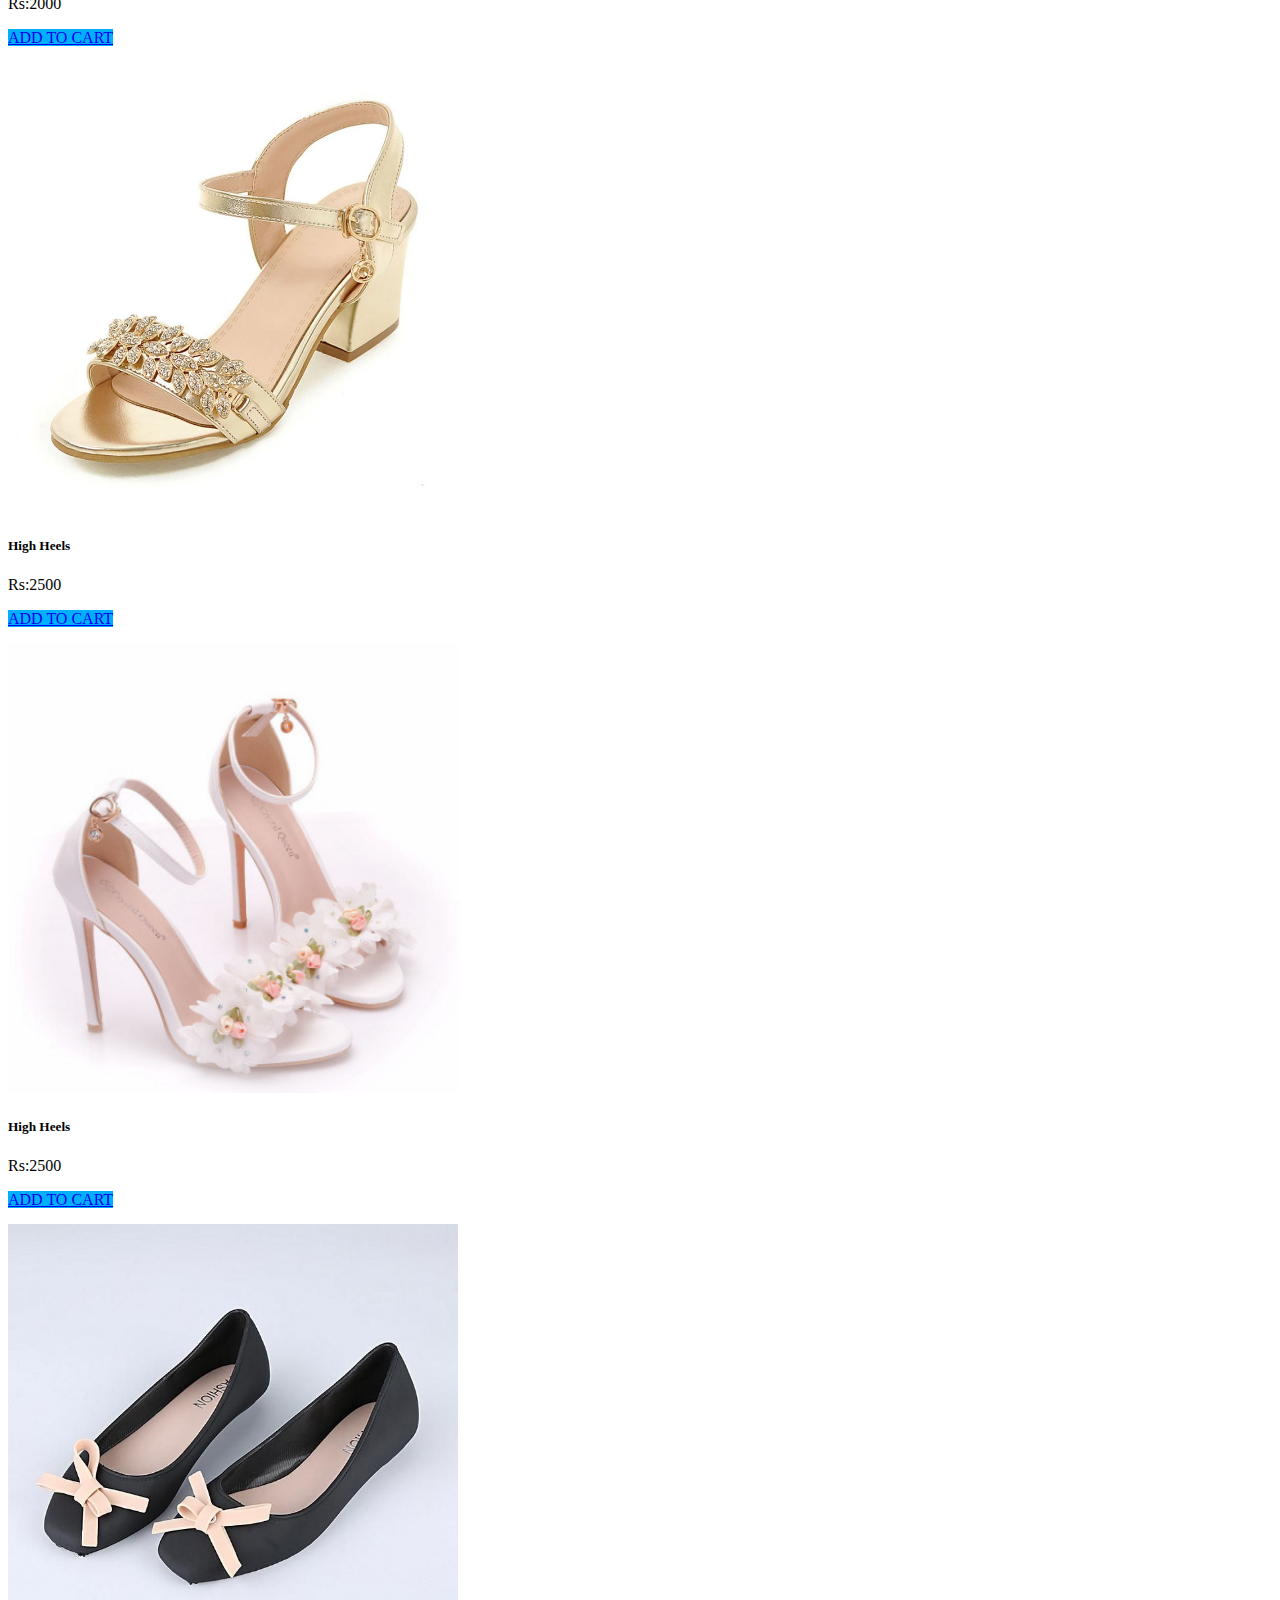
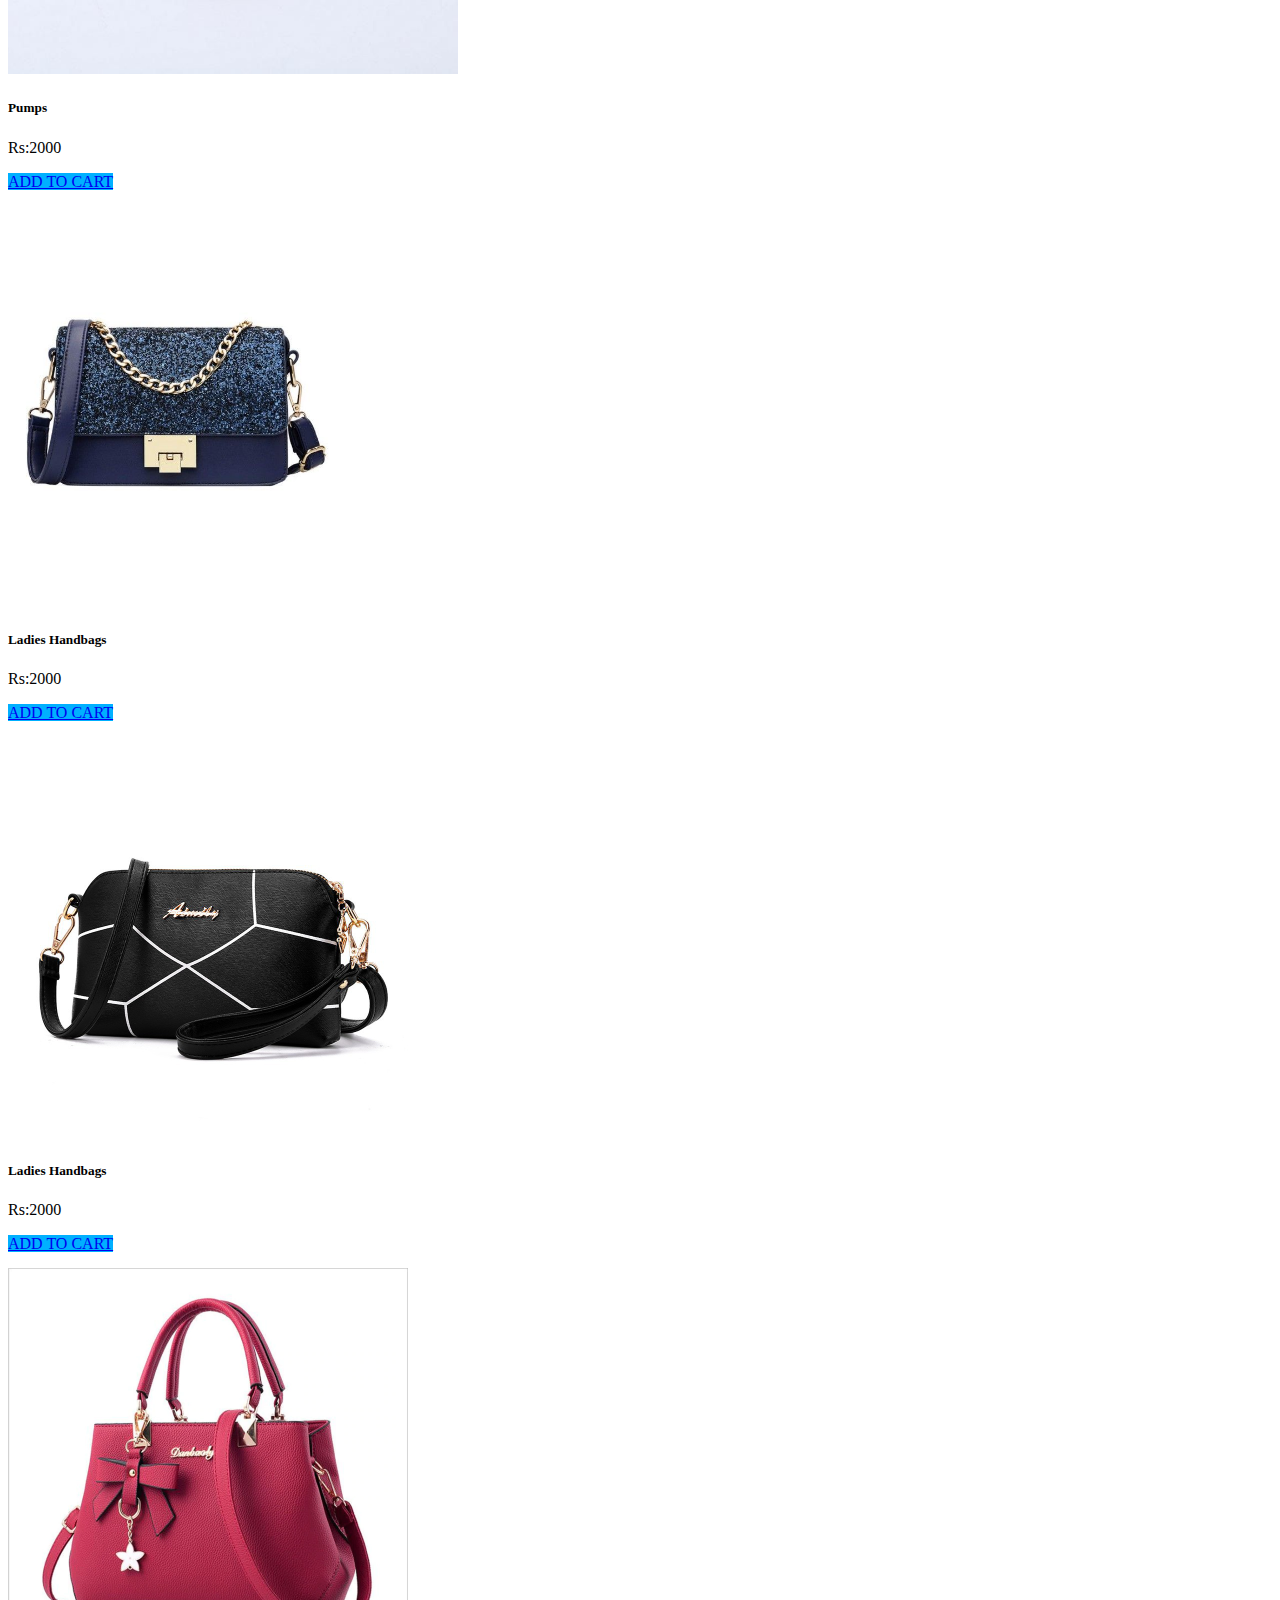
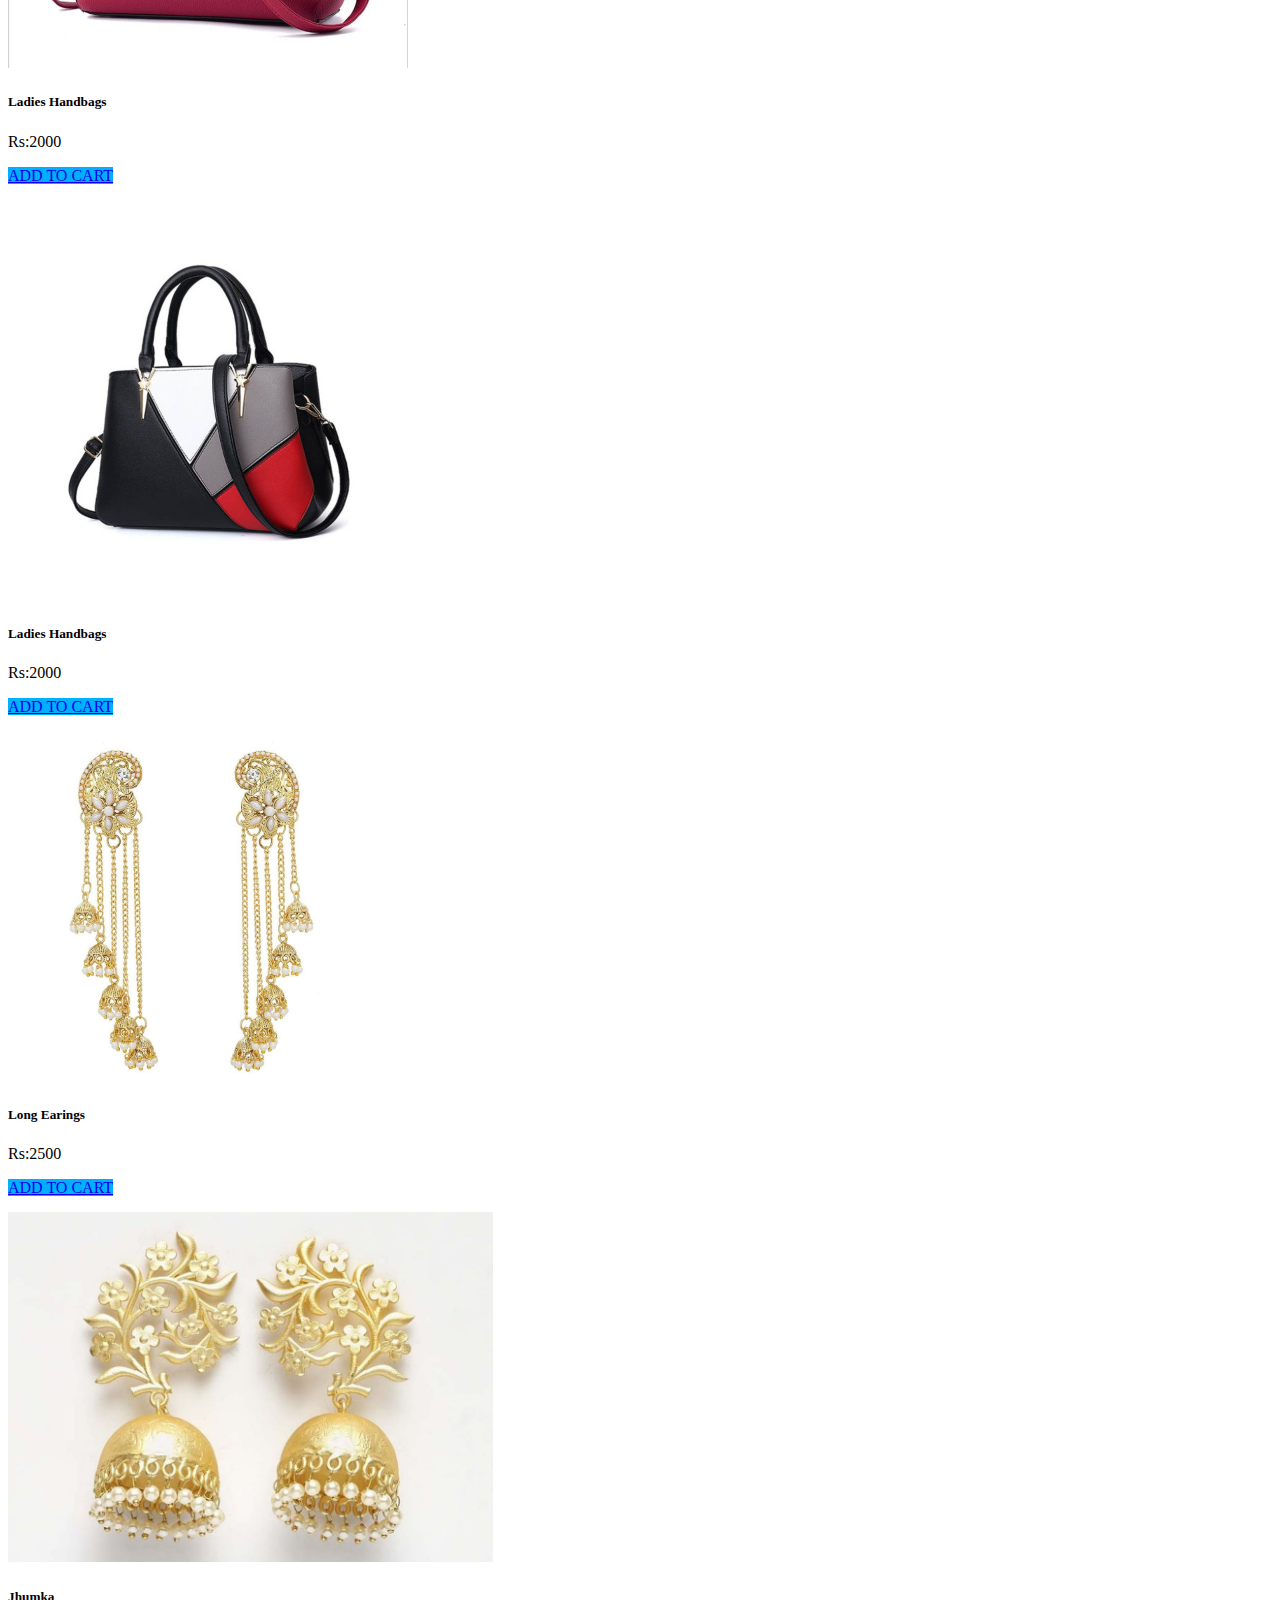
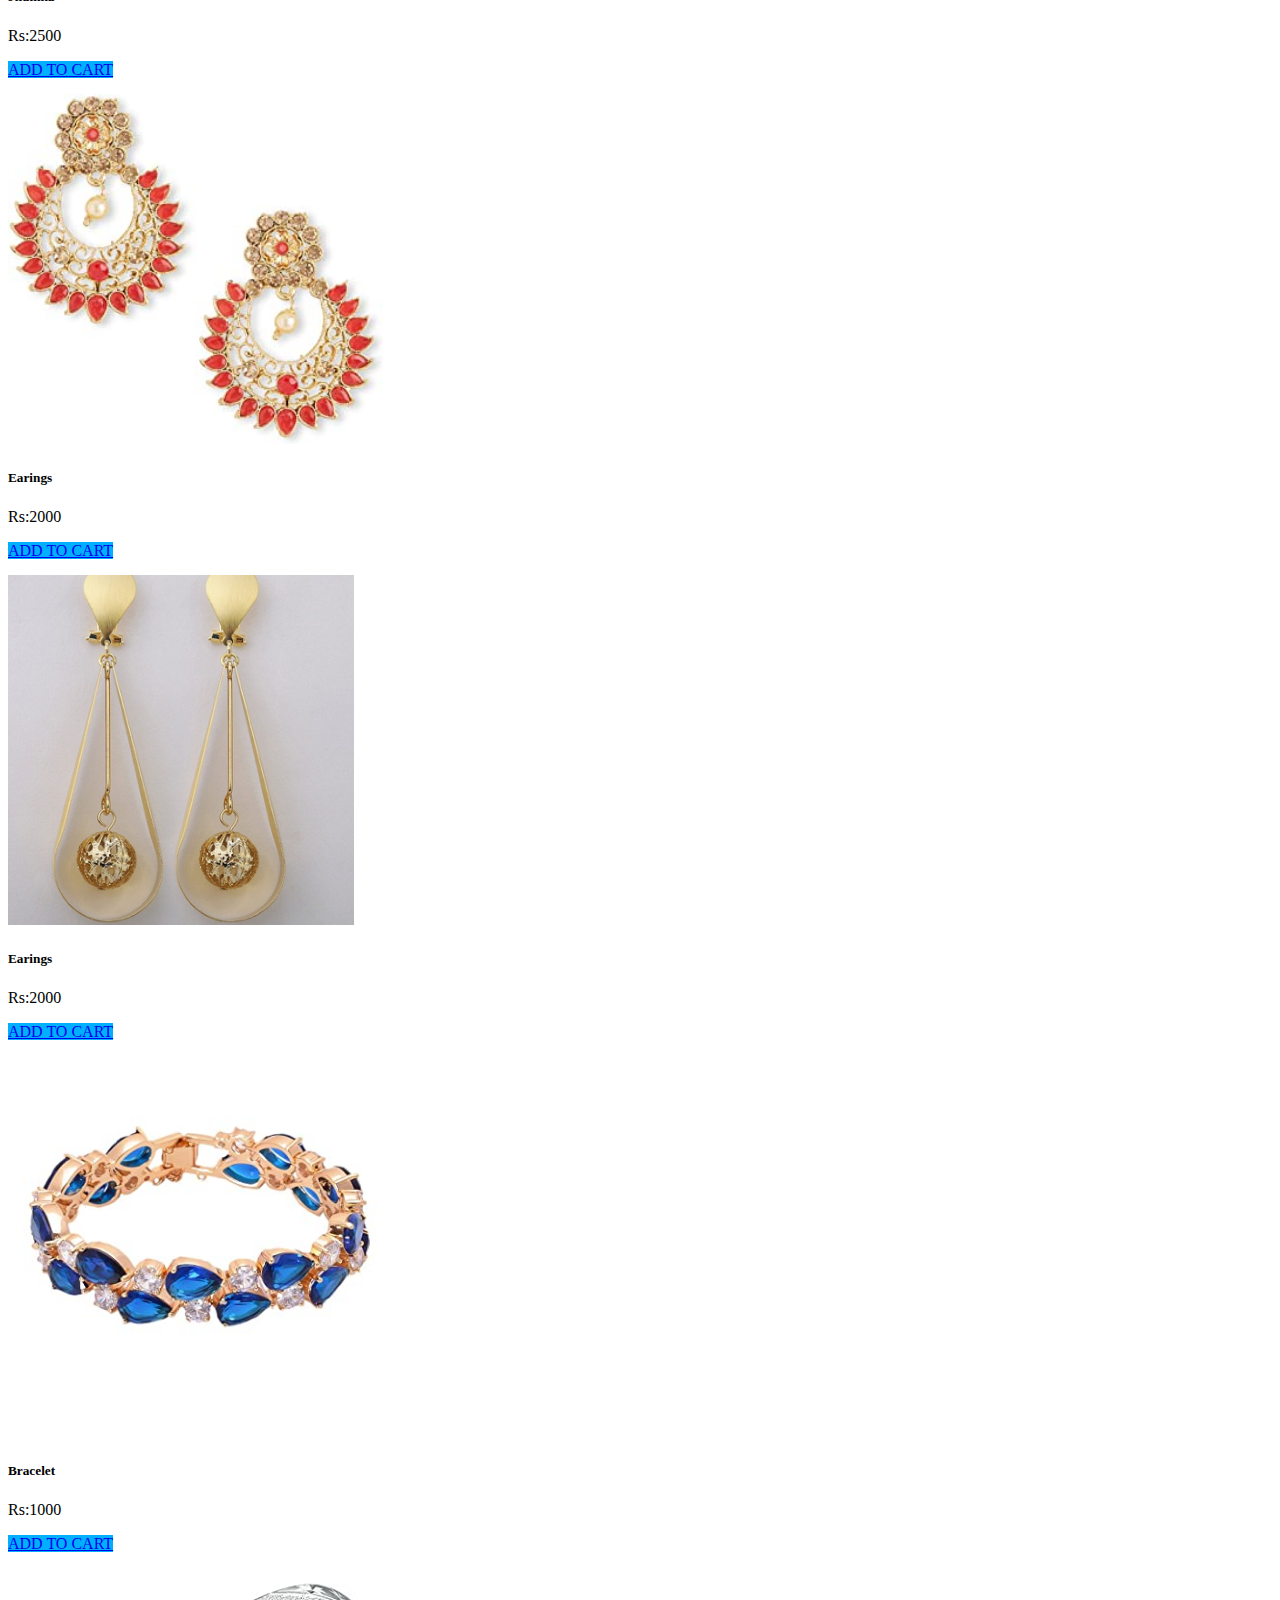
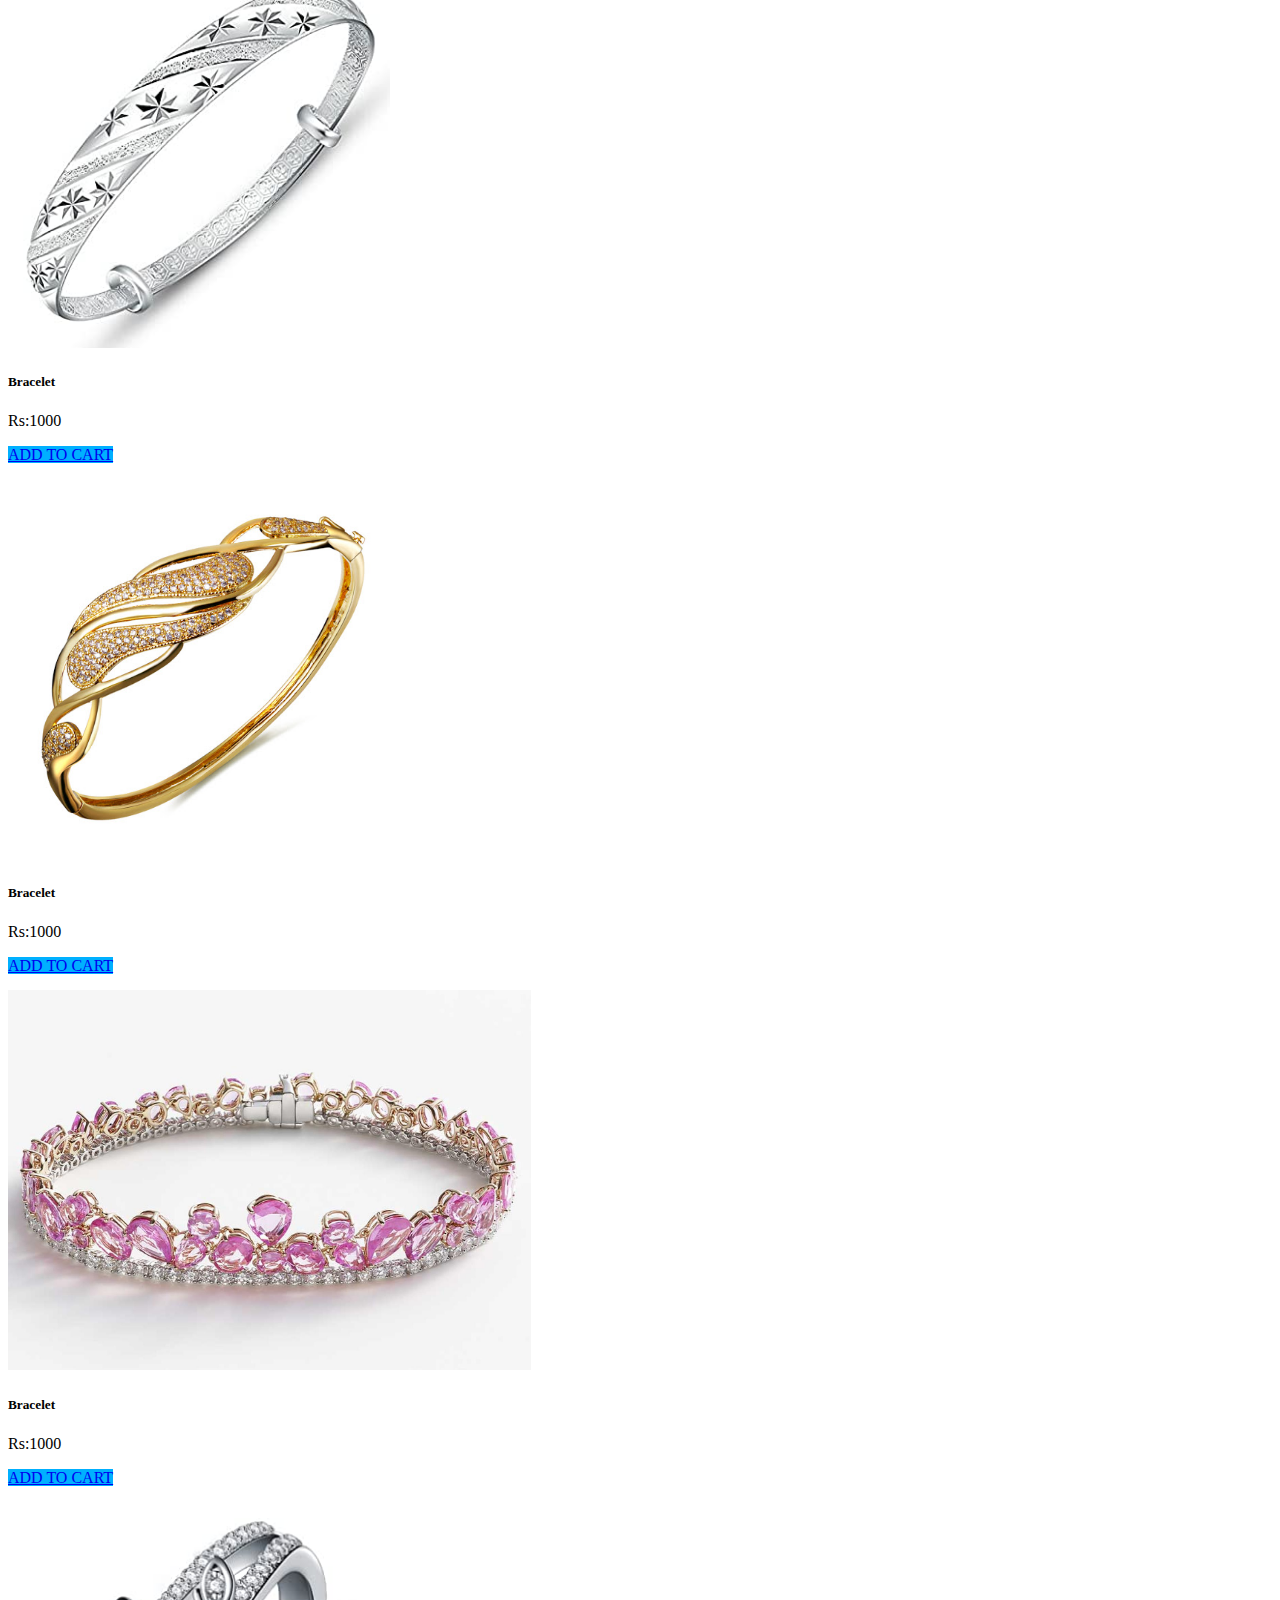
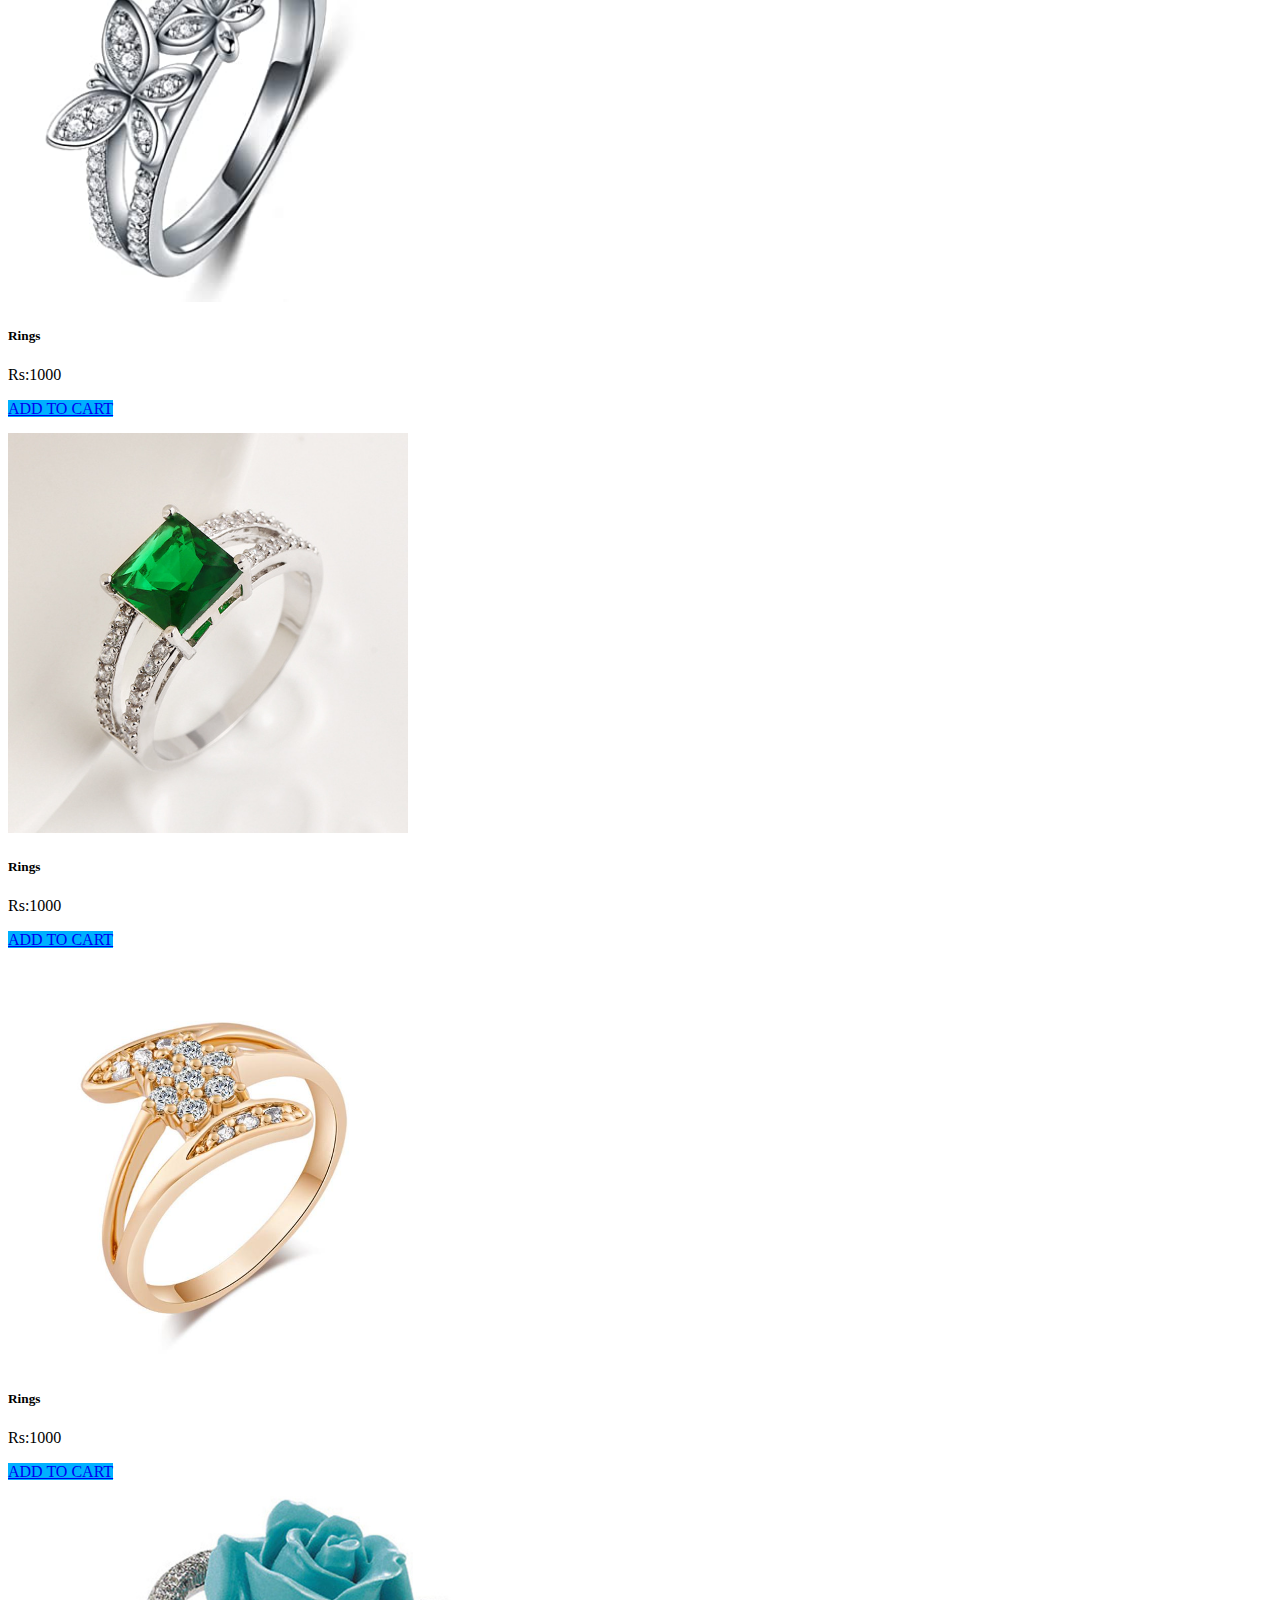
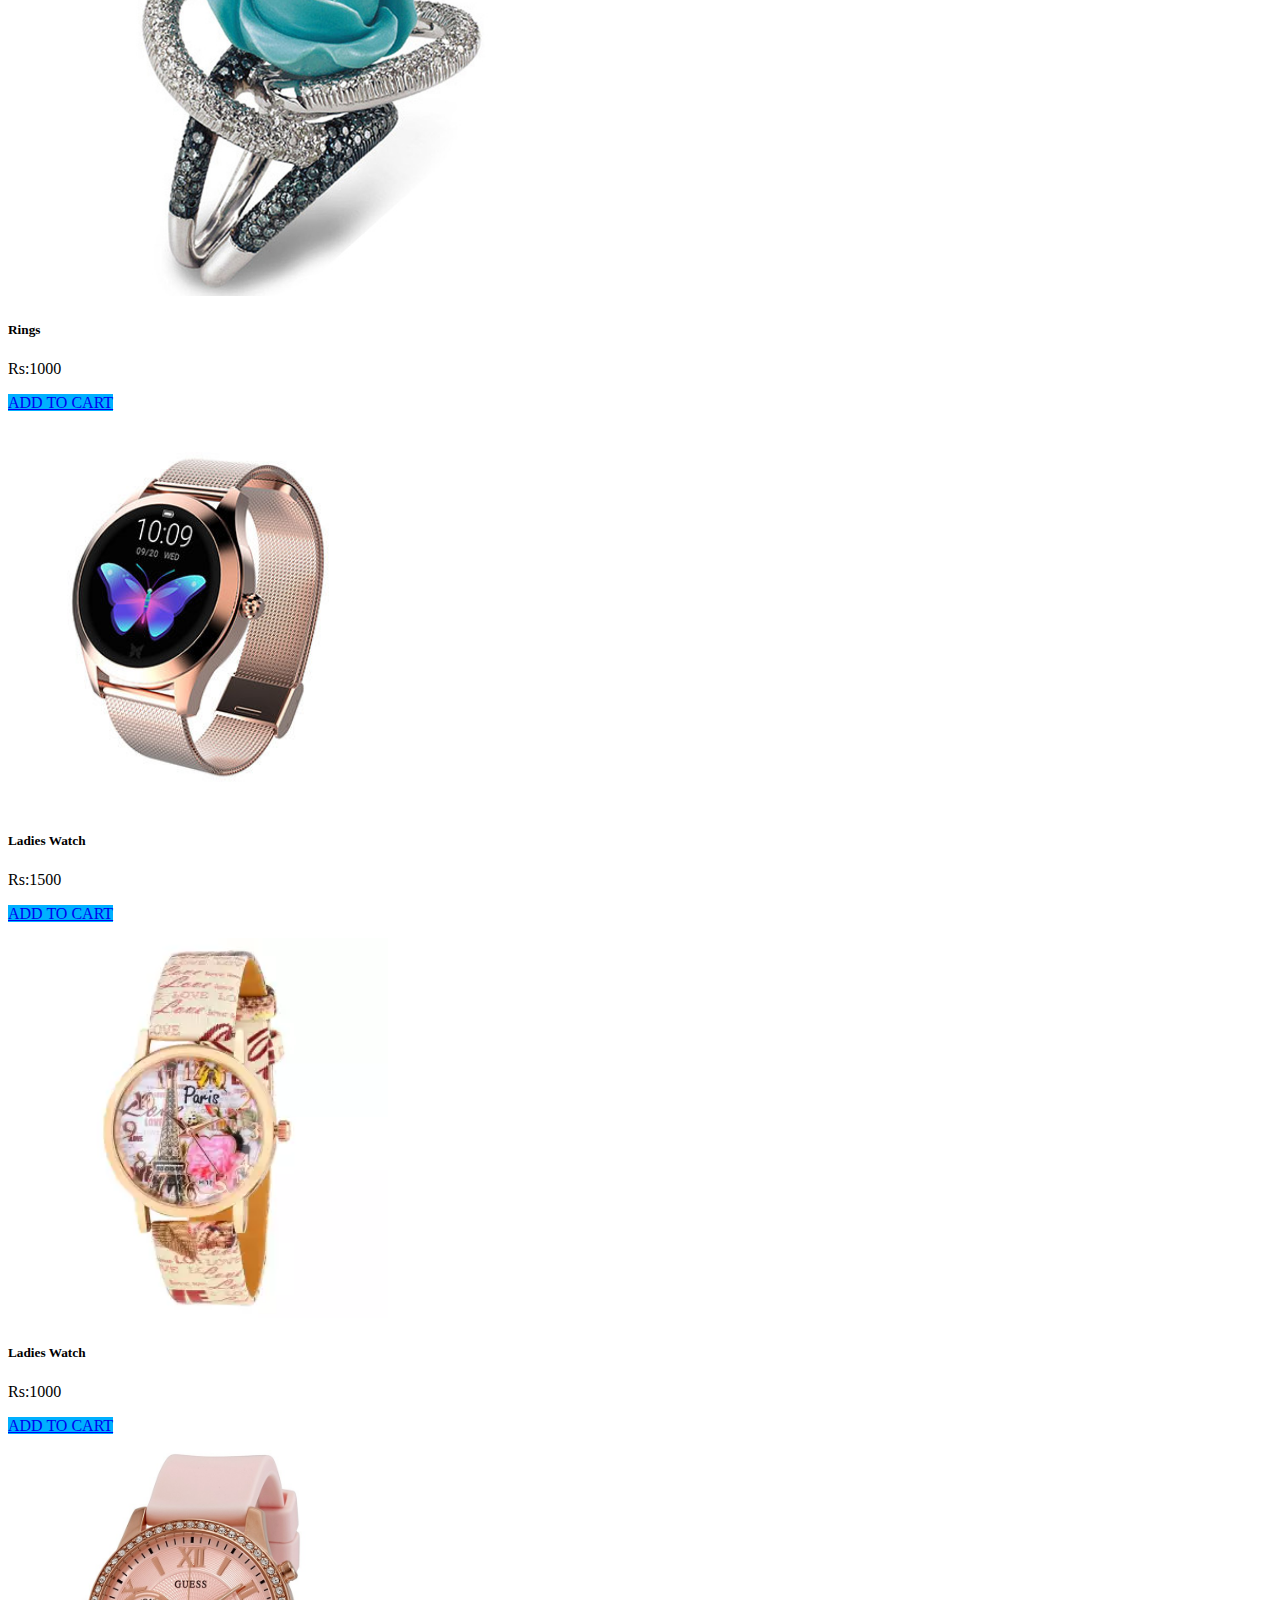
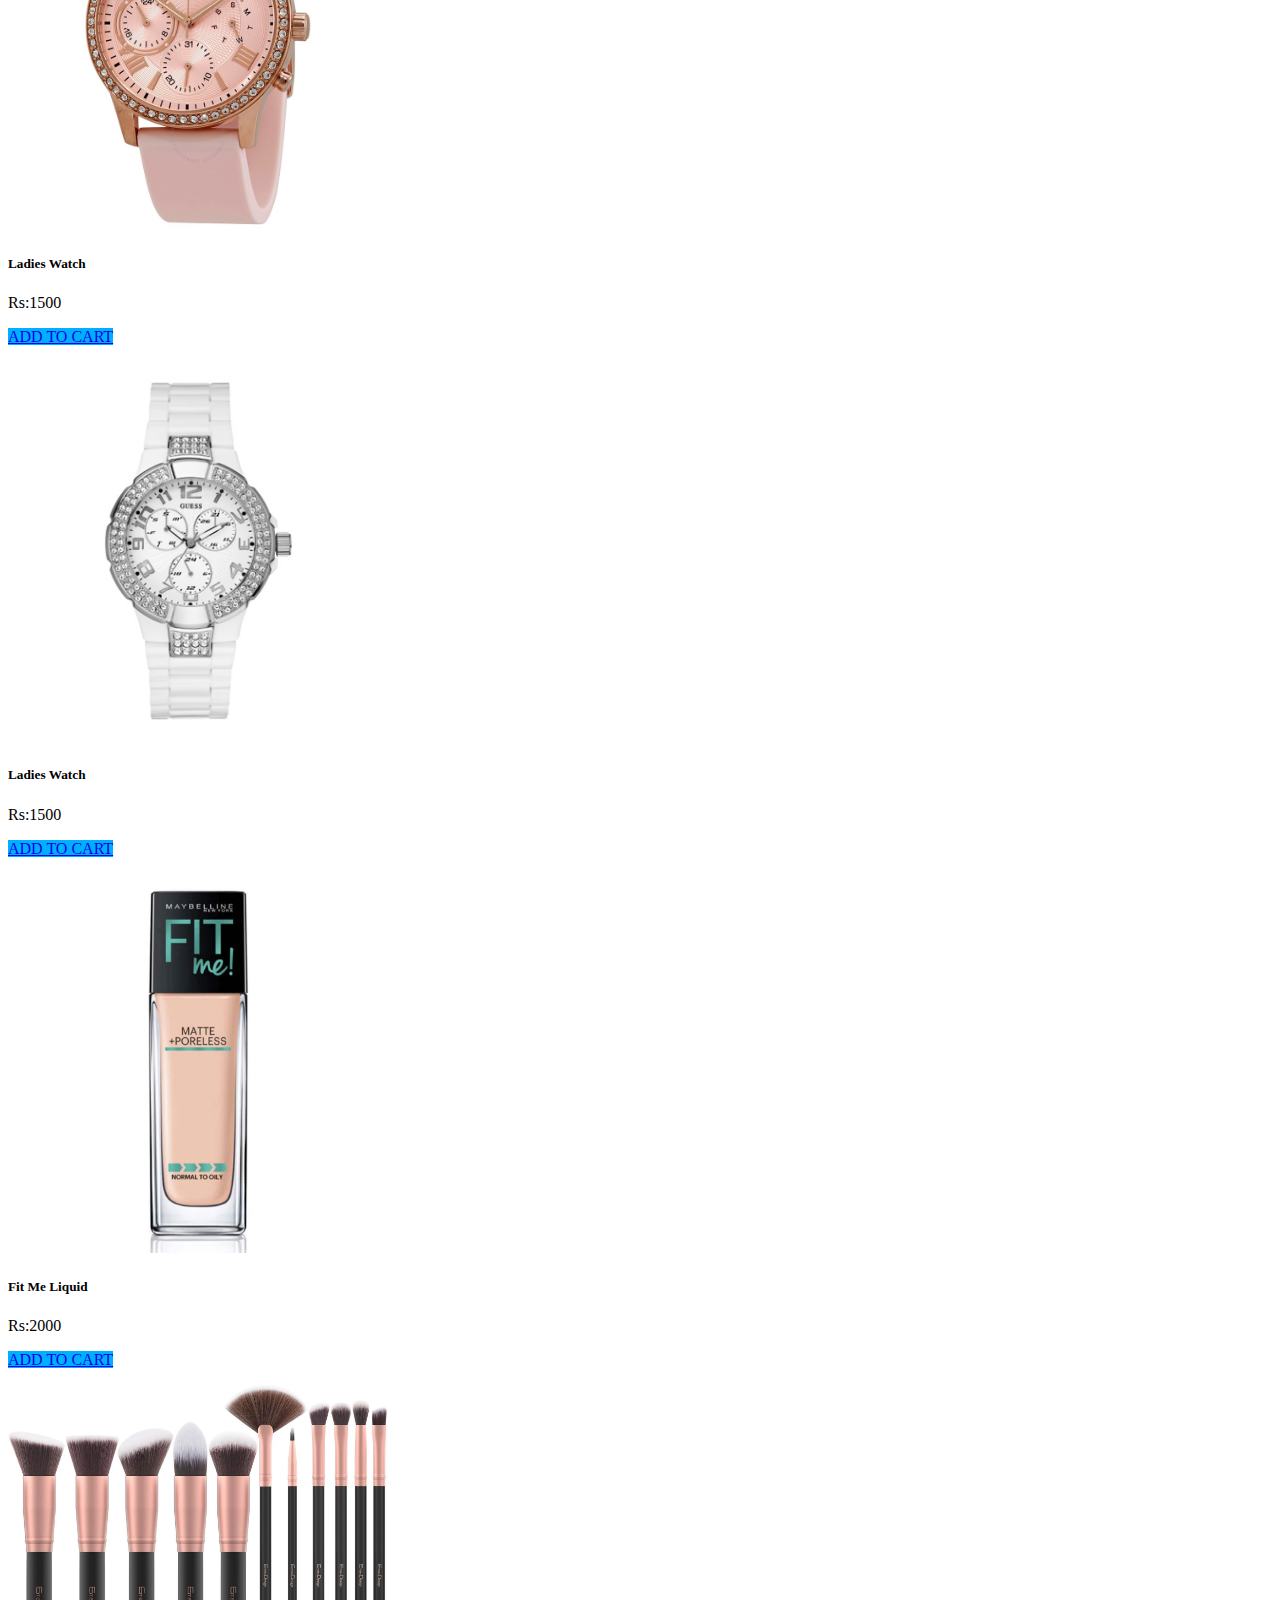
<file: Online Boutique System/women.html>
<!DOCTYPE html>
<html lang="en">

<head>
    <meta charset="UTF-8">
    <meta name="viewport" content="width=device-width, initial-scale=1.0">
    <title>Women's Collection</title>
    <link rel="stylesheet" href="https://stackpath.bootstrapcdn.com/bootstrap/4.5.0/css/bootstrap.min.css"
        integrity="sha384-9aIt2nRpC12Uk9gS9baDl411NQApFmC26EwAOH8WgZl5MYYxFfc+NcPb1dKGj7Sk" crossorigin="anonymous">
    <link rel="stylesheet" href="style.css">
    <link rel="stylesheet" href="https://cdnjs.cloudflare.com/ajax/libs/font-awesome/4.7.0/css/font-awesome.min.css">
</head>

<body>
    <div>
        <nav class="navbar navbar-expand-lg navbar-light bg-light sticky-top">
            <a class="navbar-brand" href="#"><img class="logo" src="images/logoo.png" alt="logo"></a>
            <button class="navbar-toggler" type="button" data-toggle="collapse" data-target="#navbarText"
                aria-controls="navbarText" aria-expanded="false" aria-label="Toggle navigation">
                <span class="navbar-toggler-icon"></span>
            </button>
            <div class="collapse navbar-collapse" id="navbarText">
                <ul class="navbar-nav mr-auto">
                </ul>
                <span class="navbar-text">
                    <ul class="navbar-nav mr-auto">
                        <li class="nav-item active">
                            <a class="nav-link" href="index1.html">Home <span class="sr-only">(current)</span></a>
                        </li>
                        <li class="nav-item">
                            <a class="nav-link" href="index1.html">
                        <li class="nav-item dropdown"><a class="nav-link dropdown-toggle" href="#"
                                id="navbarDropdownMenuLink" role="button" data-toggle="dropdown" aria-haspopup="true"
                                aria-expanded="false">
                                Shop
                            </a>
                            <div class="dropdown-menu" aria-labelledby="navbarDropdownMenuLink">
                                <a class="dropdown-item" href="men.html">Men's Collection</a>
                                <a class="dropdown-item" href="women.html">Women's Collection</a>
                            </div>
                        </li>
                        </a>
                        </li>
                        <li class="nav-item">
                            <a class="nav-link" href="about.html">About Us</a>
                        </li>
                        <li class="nav-item">
                            <a class="nav-link" href="contact.html">Contact Us</a>
                        </li>
                        <li class="nav-item">
                            <a class="nav-link" href="index1.html"><i class="fa fa-shopping-cart"
                                    aria-hidden="true"></i></a>
                        </li>
                        <li class="nav-item">
                            <a class="nav-link" href="index1.html"><i class="fa fa-user-circle-o"
                                    aria-hidden="true"></i></a>
                        </li>
                    </ul>
                </span>
            </div>
        </nav>
        <div class="womencollection">
            <div class="heading">
                <h1><b>WOMEN'S COLLECTION</b></h1>
            </div>
            <div class="container">
                <div class="row">
                    <div class="col-sm-12 col-md-6 col-lg-3">
                        <div class="card" style="width: 18rem;">
                            <img height="450" src="images/WD2.jpg" class="card-img-top" alt="womencollection">
                            <div class="card-body">
                                <h5 class="card-title">Embroided Suit</h5>
                                <p class="card-text">Rs:3000</p>
                                <a href="#" class="btn btn-primary">ADD TO CART</a>
                            </div>
                        </div>
                    </div>
                    <div class="col-sm-12 col-md-6 col-lg-3">
                        <div class="card" style="width: 18rem;">
                            <img height="450" src="images/WD3.jpg" class="card-img-top" alt="womencollection">
                            <div class="card-body">
                                <h5 class="card-title">Long Frock</h5>
                                <p class="card-text">Rs:3000</p>
                                <a href="#" class="btn btn-primary">ADD TO CART</a>
                            </div>
                        </div>
                    </div>
                    <div class="col-sm-12 col-md-6 col-lg-3">
                        <div class="card" style="width: 18rem;">
                            <img height="450" src="images/WD1.jpg" class="card-img-top" alt="womencollection">
                            <div class="card-body">
                                <h5 class="card-title">Kurti With Tights</h5>
                                <p class="card-text">Rs:2000</p>
                                <a href="#" class="btn btn-primary">ADD TO CART</a>
                            </div>
                        </div>
                    </div>
                    <div class="col-sm-12 col-md-6 col-lg-3">
                        <div class="card" style="width: 18rem;">
                            <img height="450" src="images/WD4.jpg" class="card-img-top" alt="womencollection">
                            <div class="card-body">
                                <h5 class="card-title">Kurti With Pajama</h5>
                                <p class="card-text">Rs:2000</p>
                                <a href="#" class="btn btn-primary">ADD TO CART</a>
                            </div>
                        </div>
                    </div>
                </div>
                <div class="row">
                    <div class="col-sm-12 col-md-6 col-lg-3">
                        <div class="card" style="width: 18rem;">
                            <img height="450" src="images/wsan2.jpg" class="card-img-top" alt="womencollection">
                            <div class="card-body">
                                <h5 class="card-title">Red Shoes</h5>
                                <p class="card-text">Rs:2000</p>
                                <a href="#" class="btn btn-primary">ADD TO CART</a>
                            </div>
                        </div>
                    </div>
                    <div class="col-sm-12 col-md-6 col-lg-3">
                        <div class="card" style="width: 18rem;">
                            <img height="450" src="images/wsan3.webp" class="card-img-top" alt="womencollection">
                            <div class="card-body">
                                <h5 class="card-title">High Heels</h5>
                                <p class="card-text">Rs:2500</p>
                                <a href="#" class="btn btn-primary">ADD TO CART</a>
                            </div>
                        </div>
                    </div>
                    <div class="col-sm-12 col-md-6 col-lg-3">
                        <div class="card" style="width: 18rem;">
                            <img height="450" src="images/wsan1.jpg" class="card-img-top" alt="womencollection">
                            <div class="card-body">
                                <h5 class="card-title">High Heels</h5>
                                <p class="card-text">Rs:2500</p>
                                <a href="#" class="btn btn-primary">ADD TO CART</a>
                            </div>
                        </div>
                    </div>
                    <div class="col-sm-12 col-md-6 col-lg-3">
                        <div class="card" style="width: 18rem;">
                            <img height="450" src="images/wsan4.jpg" class="card-img-top" alt="womencollection">
                            <div class="card-body">
                                <h5 class="card-title">Pumps</h5>
                                <p class="card-text">Rs:2000</p>
                                <a href="#" class="btn btn-primary">ADD TO CART</a>
                            </div>
                        </div>
                    </div>
                </div>
                <div class="row">
                    <div class="col-sm-12 col-md-6 col-lg-3">
                        <div class="card" style="width: 18rem;">
                            <img height="400" src="images/HB4.jpg" class="card-img-top" alt="womencollection">
                            <div class="card-body">
                                <h5 class="card-title">Ladies Handbags</h5>
                                <p class="card-text">Rs:2000</p>
                                <a href="#" class="btn btn-primary">ADD TO CART</a>
                            </div>
                        </div>
                    </div>
                    <div class="col-sm-12 col-md-6 col-lg-3">
                        <div class="card" style="width: 18rem;">
                            <img height="400" src="images/HB3.jpg" class="card-img-top" alt="womencollection">
                            <div class="card-body">
                                <h5 class="card-title">Ladies Handbags</h5>
                                <p class="card-text">Rs:2000</p>
                                <a href="#" class="btn btn-primary">ADD TO CART</a>
                            </div>
                        </div>
                    </div>
                    <div class="col-sm-12 col-md-6 col-lg-3">
                        <div class="card" style="width: 18rem;">
                            <img height="400" src="images/HB1.webp" class="card-img-top" alt="womencollection">
                            <div class="card-body">
                                <h5 class="card-title">Ladies Handbags</h5>
                                <p class="card-text">Rs:2000</p>
                                <a href="#" class="btn btn-primary">ADD TO CART</a>
                            </div>
                        </div>
                    </div>
                    <div class="col-sm-12 col-md-6 col-lg-3">
                        <div class="card" style="width: 18rem;">
                            <img height="400" src="images/HB2.jpg" class="card-img-top" alt="womencollection">
                            <div class="card-body">
                                <h5 class="card-title">Ladies Handbags</h5>
                                <p class="card-text">Rs:2000</p>
                                <a href="#" class="btn btn-primary">ADD TO CART</a>
                            </div>
                        </div>
                    </div>
                </div>
                <div class="row">
                    <div class="col-sm-12 col-md-6 col-lg-3">
                        <div class="card" style="width: 18rem;">
                            <img height="350" src="images/earing1.jpg" class="card-img-top" alt="womencollection">
                            <div class="card-body">
                                <h5 class="card-title">Long Earings</h5>
                                <p class="card-text">Rs:2500</p>
                                <a href="#" class="btn btn-primary">ADD TO CART</a>
                            </div>
                        </div>
                    </div>
                    <div class="col-sm-12 col-md-6 col-lg-3">
                        <div class="card" style="width: 18rem;">
                            <img height="350" src="images/earing2.jpg" class="card-img-top" alt="womencollection">
                            <div class="card-body">
                                <h5 class="card-title">Jhumka</h5>
                                <p class="card-text">Rs:2500</p>
                                <a href="#" class="btn btn-primary">ADD TO CART</a>
                            </div>
                        </div>
                    </div>
                    <div class="col-sm-12 col-md-6 col-lg-3">
                        <div class="card" style="width: 18rem;">
                            <img height="350" src="images/earing3.jpg" class="card-img-top" alt="womencollection">
                            <div class="card-body">
                                <h5 class="card-title">Earings</h5>
                                <p class="card-text">Rs:2000</p>
                                <a href="#" class="btn btn-primary">ADD TO CART</a>
                            </div>
                        </div>
                    </div>
                    <div class="col-sm-12 col-md-6 col-lg-3">
                        <div class="card" style="width: 18rem;">
                            <img height="350" src="images/earing4.jpg" class="card-img-top" alt="womencollection">
                            <div class="card-body">
                                <h5 class="card-title">Earings</h5>
                                <p class="card-text">Rs:2000</p>
                                <a href="#" class="btn btn-primary">ADD TO CART</a>
                            </div>
                        </div>
                    </div>
                </div>
                <div class="row">
                    <div class="col-sm-12 col-md-6 col-lg-3">
                        <div class="card" style="width: 18rem;">
                            <img height="380" src="images/bangle1.jpg" class="card-img-top" alt="womencollection">
                            <div class="card-body">
                                <h5 class="card-title">Bracelet</h5>
                                <p class="card-text">Rs:1000</p>
                                <a href="#" class="btn btn-primary">ADD TO CART</a>
                            </div>
                        </div>
                    </div>
                    <div class="col-sm-12 col-md-6 col-lg-3">
                        <div class="card" style="width: 18rem;">
                            <img height="380" src="images/bangle2.jpg" class="card-img-top" alt="womencollection">
                            <div class="card-body">
                                <h5 class="card-title">Bracelet</h5>
                                <p class="card-text">Rs:1000</p>
                                <a href="#" class="btn btn-primary">ADD TO CART</a>
                            </div>
                        </div>
                    </div>
                    <div class="col-sm-12 col-md-6 col-lg-3">
                        <div class="card" style="width: 18rem;">
                            <img height="380" src="images/bangle3.jpg" class="card-img-top" alt="womencollection">
                            <div class="card-body">
                                <h5 class="card-title">Bracelet</h5>
                                <p class="card-text">Rs:1000</p>
                                <a href="#" class="btn btn-primary">ADD TO CART</a>
                            </div>
                        </div>
                    </div>
                    <div class="col-sm-12 col-md-6 col-lg-3">
                        <div class="card" style="width: 18rem;">
                            <img height="380" src="images/bangle4.jpg" class="card-img-top" alt="womencollection">
                            <div class="card-body">
                                <h5 class="card-title">Bracelet</h5>
                                <p class="card-text">Rs:1000</p>
                                <a href="#" class="btn btn-primary">ADD TO CART</a>
                            </div>
                        </div>
                    </div>
                </div>
                <div class="row">
                    <div class="col-sm-12 col-md-6 col-lg-3">
                        <div class="card" style="width: 18rem;">
                            <img height="400" src="images/ring1.jpg" class="card-img-top" alt="womencollection">
                            <div class="card-body">
                                <h5 class="card-title">Rings</h5>
                                <p class="card-text">Rs:1000</p>
                                <a href="#" class="btn btn-primary">ADD TO CART</a>
                            </div>
                        </div>
                    </div>
                    <div class="col-sm-12 col-md-6 col-lg-3">
                        <div class="card" style="width: 18rem;">
                            <img height="400" src="images/ring2.jpg" class="card-img-top" alt="womencollection">
                            <div class="card-body">
                                <h5 class="card-title">Rings</h5>
                                <p class="card-text">Rs:1000</p>
                                <a href="#" class="btn btn-primary">ADD TO CART</a>
                            </div>
                        </div>
                    </div>
                    <div class="col-sm-12 col-md-6 col-lg-3">
                        <div class="card" style="width: 18rem;">
                            <img height="400" src="images/ring3.jpg" class="card-img-top" alt="womencollection">
                            <div class="card-body">
                                <h5 class="card-title">Rings</h5>
                                <p class="card-text">Rs:1000</p>
                                <a href="#" class="btn btn-primary">ADD TO CART</a>
                            </div>
                        </div>
                    </div>
                    <div class="col-sm-12 col-md-6 col-lg-3">
                        <div class="card" style="width: 18rem;">
                            <img height="400" src="images/ring4.jpg" class="card-img-top" alt="womencollection">
                            <div class="card-body">
                                <h5 class="card-title">Rings</h5>
                                <p class="card-text">Rs:1000</p>
                                <a href="#" class="btn btn-primary">ADD TO CART</a>
                            </div>
                        </div>
                    </div>
                </div>
                <div class="row">
                    <div class="col-sm-12 col-md-6 col-lg-3">
                        <div class="card" style="width: 18rem;">
                            <img height="380" src="images/w.watch1.webp" class="card-img-top" alt="womencollection">
                            <div class="card-body">
                                <h5 class="card-title">Ladies Watch</h5>
                                <p class="card-text">Rs:1500</p>
                                <a href="#" class="btn btn-primary">ADD TO CART</a>
                            </div>
                        </div>
                    </div>
                    <div class="col-sm-12 col-md-6 col-lg-3">
                        <div class="card" style="width: 18rem;">
                            <img height="380" src="images/w.watch2.webp" class="card-img-top" alt="womencollection">
                            <div class="card-body">
                                <h5 class="card-title">Ladies Watch</h5>
                                <p class="card-text">Rs:1000</p>
                                <a href="#" class="btn btn-primary">ADD TO CART</a>
                            </div>
                        </div>
                    </div>
                    <div class="col-sm-12 col-md-6 col-lg-3">
                        <div class="card" style="width: 18rem;">
                            <img height="380" src="images/w.watch3.jpg" class="card-img-top" alt="womencollection">
                            <div class="card-body">
                                <h5 class="card-title">Ladies Watch</h5>
                                <p class="card-text">Rs:1500</p>
                                <a href="#" class="btn btn-primary">ADD TO CART</a>
                            </div>
                        </div>
                    </div>
                    <div class="col-sm-12 col-md-6 col-lg-3">
                        <div class="card" style="width: 18rem;">
                            <img height="380" src="images/w.watch4.jpg" class="card-img-top" alt="womencollection">
                            <div class="card-body">
                                <h5 class="card-title">Ladies Watch</h5>
                                <p class="card-text">Rs:1500</p>
                                <a href="#" class="btn btn-primary">ADD TO CART</a>
                            </div>
                        </div>
                    </div>
                </div>
                <div class="row">
                    <div class="col-sm-12 col-md-6 col-lg-3">
                        <div class="card" style="width: 18rem;">
                            <img height="380" src="images/WC1.jpg" class="card-img-top" alt="womencollection">
                            <div class="card-body">
                                <h5 class="card-title">Fit Me Liquid</h5>
                                <p class="card-text">Rs:2000</p>
                                <a href="#" class="btn btn-primary">ADD TO CART</a>
                            </div>
                        </div>
                    </div>
                    <div class="col-sm-12 col-md-6 col-lg-3">
                        <div class="card" style="width: 18rem;">
                            <img height="380" src="images/WC2.jpg" class="card-img-top" alt="womencollection">
                            <div class="card-body">
                                <h5 class="card-title">Brushes</h5>
                                <p class="card-text">Rs:1500</p>
                                <a href="#" class="btn btn-primary">ADD TO CART</a>
                            </div>
                        </div>
                    </div>
                    <div class="col-sm-12 col-md-6 col-lg-3">
                        <div class="card" style="width: 18rem;">
                            <img height="380" src="images/WC3.jpg" class="card-img-top" alt="womencollection">
                            <div class="card-body">
                                <h5 class="card-title">Burst Of Colors</h5>
                                <p class="card-text">Rs:2000</p>
                                <a href="#" class="btn btn-primary">ADD TO CART</a>
                            </div>
                        </div>
                    </div>
                    <div class="col-sm-12 col-md-6 col-lg-3">
                        <div class="card" style="width: 18rem;">
                            <img height="380" src="images/WC4.jpg" class="card-img-top" alt="womencollection">
                            <div class="card-body">
                                <h5 class="card-title">Lipstick Kit</h5>
                                <p class="card-text">Rs:2000</p>
                                <a href="#" class="btn btn-primary">ADD TO CART</a>
                            </div>
                        </div>
                    </div>
                </div>
                <div class="row">
                    <div class="col-sm-12 col-md-6 col-lg-3">
                        <div class="card" style="width: 18rem;">
                            <img height="400" src="images/PL1.jpg" class="card-img-top" alt="womencollection">
                            <div class="card-body">
                                <h5 class="card-title">Ladies Perfumes</h5>
                                <p class="card-text">Rs:3000</p>
                                <a href="#" class="btn btn-primary">ADD TO CART</a>
                            </div>
                        </div>
                    </div>
                    <div class="col-sm-12 col-md-6 col-lg-3">
                        <div class="card" style="width: 18rem;">
                            <img height="400" src="images/PL2.jpg" class="card-img-top" alt="womencollection">
                            <div class="card-body">
                                <h5 class="card-title">Ladies Perfumes</h5>
                                <p class="card-text">Rs:3000</p>
                                <a href="#" class="btn btn-primary">ADD TO CART</a>
                            </div>
                        </div>
                    </div>
                    <div class="col-sm-12 col-md-6 col-lg-3">
                        <div class="card" style="width: 18rem;">
                            <img height="400" src="images/PL3.jpg" class="card-img-top" alt="womencollection">
                            <div class="card-body">
                                <h5 class="card-title">Ladies Perfumes</h5>
                                <p class="card-text">Rs:3000</p>
                                <a href="#" class="btn btn-primary">ADD TO CART</a>
                            </div>
                        </div>
                    </div>
                    <div class="col-sm-12 col-md-6 col-lg-3">
                        <div class="card" style="width: 18rem;">
                            <img height="400" src="images/PL4.webp" class="card-img-top" alt="womencollection">
                            <div class="card-body">
                                <h5 class="card-title">Ladies Perfumes</h5>
                                <p class="card-text">Rs:2000</p>
                                <a href="#" class="btn btn-primary">ADD TO CART</a>
                            </div>
                        </div>
                    </div>
                </div>
            </div>
        </div>
        <div class="footer">
            <h4>Copyright<i class="fa fa-copyright" aria-hidden="true"></i>ShopatHome
            </h4>
        </div>
    </div>
    <a href="women.html"><i class="fa fa-chevron-up" aria-hidden="true"></i></a>



    <script src="https://code.jquery.com/jquery-3.5.1.slim.min.js"
        integrity="sha384-DfXdz2htPH0lsSSs5nCTpuj/zy4C+OGpamoFVy38MVBnE+IbbVYUew+OrCXaRkfj"
        crossorigin="anonymous"></script>
    <script src="https://cdn.jsdelivr.net/npm/popper.js@1.16.0/dist/umd/popper.min.js"
        integrity="sha384-Q6E9RHvbIyZFJoft+2mJbHaEWldlvI9IOYy5n3zV9zzTtmI3UksdQRVvoxMfooAo"
        crossorigin="anonymous"></script>
    <script src="https://stackpath.bootstrapcdn.com/bootstrap/4.5.0/js/bootstrap.min.js"
        integrity="sha384-OgVRvuATP1z7JjHLkuOU7Xw704+h835Lr+6QL9UvYjZE3Ipu6Tp75j7Bh/kR0JKI"
        crossorigin="anonymous"></script>
</body>

</html>
</file>
<file: Online Boutique System/style1.css>
/* Bordered form */
form {
    border: 3px solid #ffffff;
  }
  
  /* Full-width inputs */
  input[type=text], input[type=password] {
    width: 100%;
    padding: 12px 20px;
    margin: 8px 0;
    display: inline-block;
    border: 1px solid #ccc;
    box-sizing: border-box;
  }
  
  /* Set a style for all buttons */
  button {
    background-color: #04AA6D;
    color: white;
    padding: 14px 20px;
    margin: 8px 0;
    border: none;
    cursor: pointer;
    width: 100%;
  }
  
  /* Add a hover effect for buttons */
  button:hover {
    opacity: 0.8;
  }
  
  /* Extra style for the cancel button (red) */
  .cancelbtn {
    width: 30%;
    padding: 10px 18px;
    background-color: #f44336;
  }
  
  /* Center the avatar image inside this container */
  .imgcontainer {
    text-align: center;
    margin: 24px 0 12px 0;
  }
  
  /* Avatar image */
  img.Logo {
    width: 10%;
    border-radius: 8%;
  }
  
  /* Add padding to containers */
  .container {
    padding: 5px;
  }
  
  /* The "Forgot password" text */
  span.psw {
    float: right;
    padding-top: 16px;
  }
  
  /* Change styles for span and cancel button on extra small screens */
  @media screen and (max-width: 300px) {
    span.psw {
      display: block;
      float: none;
    }
    .cancelbtn {
      width: 50%;
    }
  }

  * {box-sizing: border-box}

/* Full-width input fields */
  input[type=text], input[type=password] {
  width: 100%;
  padding: 15px;
  margin: 5px 0 22px 0;
  display: inline-block;
  border: none;
  background: #f1f1f1;
}

input[type=text]:focus, input[type=password]:focus {
  background-color: #ddd;
  outline: none;
}

hr {
  border: 1px solid #f1f1f1;
  margin-bottom: 25px;
}

/* Set a style for all buttons */
button {
  background-color: #04AA6D;
  color: white;
  padding: 14px 20px;
  margin: 8px 0;
  border: none;
  cursor: pointer;
  width: 100%;
  opacity: 0.9;
}

button:hover {
  opacity:1;
}

/* Extra styles for the cancel button */
.cancelbtn {
  padding: 14px 20px;
  background-color: #f44336;
}

/* Float cancel and signup buttons and add an equal width */
.cancelbtn, .signupbtn {
  float: left;
  width: 50%;
}

/* Add padding to container elements */
.container {
  padding: 16px;
}

/* Clear floats */
.clearfix::after {
  content: "";
  clear: both;
  display: table;
}

/* Change styles for cancel button and signup button on extra small screens */
@media screen and (max-width: 300px) {
  .cancelbtn, .signupbtn {
    width: 100%;
  }
}
</file>
<file: Online Boutique System/style.css>
.logo{
    width: 120px;
    height: 50px;
}
.navbar{
    background-color: #00B0FF !important;
    width: 100%;
}
.nav-link{
    color: #fff !important;
    font-weight: bold;
    font-size: 20px;
    font-family: Arial, Helvetica, sans-serif;
}
.nav-link:hover{
    color: black !important;
    border-radius: 20px;
    background-color: #fff;
}
.dropdown-item:hover{
    color: indigo !important;
    background-color: #00B0FF;
    text-indent: 3%;
    text-shadow: 2px 2px 2px grey;
}
.fa-shopping-cart,.fa-user-circle-o{
    font-size: 32px !important;
}
.heading{
    text-align: center;
    font-weight: bold;
    color: #00B0FF !important;
    margin: 20px;
}
.heading > h1{
    text-shadow: 2px 2px 4px black;
}
.newarrivals{
    margin-top: 30px;
}
.card{
    margin-bottom: 15px;
    justify-content: space-around;
}
.footer{
    width: 100%;
    background-color:  #00B0FF !important;
    height: 50px;
}
.footer > h4{
    text-align: center !important;
    align-items: center !important;
    padding-top: 6px;
}
h4{
    color: #fff;
}
.btn-primary{
    background-color: #00B0FF !important;
    width: 100%;
}
.btn-primary:hover{
    background-color: rgb(6, 86, 161) !important;
}
.fa-chevron-up{
    position: fixed;
    right: 10px;
    bottom: 10px;
    border: 1px gray;
    width: 30px !important;
    height: 30px !important;
    font-size: 30px !important;
}
.fa-chevron-up:hover{
    background-color: lightslategray;
    border-radius: 5px;
}
.infoo{
    margin-top: 20px !important;
    margin-bottom: 20px !important;
    border: 2px grey;
    background-color: rgb(80, 166, 247) !important;
    box-shadow: 2px 2px 4px grey;
}
tr,td{
    align-items: center !important;
    padding: 10px 5px 10px 5px !important;
}
.pic:hover{
    color: #fff !important;
}
.last:hover{
    text-decoration: none !important;
}
.bot{
    border-radius: 20px !important;
    background-color: aqua !important;
    border: 1px solid aqua !important;
}
.thanks{
    font-size: 100px !important;
    font-weight: bold !important;
    font-family: Arial, Helvetica, sans-serif;
    color: #00B0FF !important;
    text-shadow: 2px 2px 4px black;
    text-align: center !important;
}
.thank{
    font-size: 30px !important;
    font-weight: bold !important;
    text-shadow: 2px 2px 4px grey;
    text-align: center !important;
    font-style: italic;
    text-indent: 10px !important;
    margin-bottom: 30px !important;
}
.para{
    text-align: center !important;
    font-weight: bold !important;
    font-size: 20px !important;
}
.go{
    text-decoration: none !important;
}
.back{
    text-align: center !important;
    font-size: 40px !important;
    font-weight: bold !important;
    color: rgb(111, 1, 201) !important;
    margin-top: 28px !important;
}
.tylogo{
    margin-bottom: 30px !important;
    margin-top: 40px !important;
}
.about{
    justify-content: space-around !important;
    margin-top: 40px !important;
    margin-bottom: 30px !important;
}
.cont{
    text-indent: 90px;
    font-weight: bold !important;
    font-size: 50px;
    color: black !important;
    text-shadow: 2px 2px 4px grey !important;
    margin-top: 30px !important;
    margin-bottom: 10px;
}
.con{
    text-indent: 120px;
    font-size: 20px;
    margin-bottom: 30px !important;
}
.tictoe{
    text-indent: 80px;
    margin-bottom: 256px !important;
}
.link{
    color: black !important;
}
.link:hover{
    text-decoration: none !important;
    color: rgb(28, 175, 28) !important;
}
.halo{
    font-size: 40px !important;
    font-weight: bold;
    color: #00B0FF !important;
    text-shadow: 2px 2px 4px black;
    text-align: center !important;
    padding-top: 30px !important;
}
.headi{
    text-align: center;
    font-weight: bold !important;
    color: #00B0FF !important;
    margin-top: 40px;
}
.headi > h1{
    font-size: 50px !important;
    text-shadow: 2px 2px 4px black !important;
}
@media screen and (max-width:600px){
    .card , .infoo{
        width: 100% !important;
    }
    #slider{
        width: 100% !important;
    }
    #slider1{
        height: 250px !important;
    }
}
@media screen and (max-width:650px){
    .infoo{
        width: 90% !important;
    }
}
</file>
